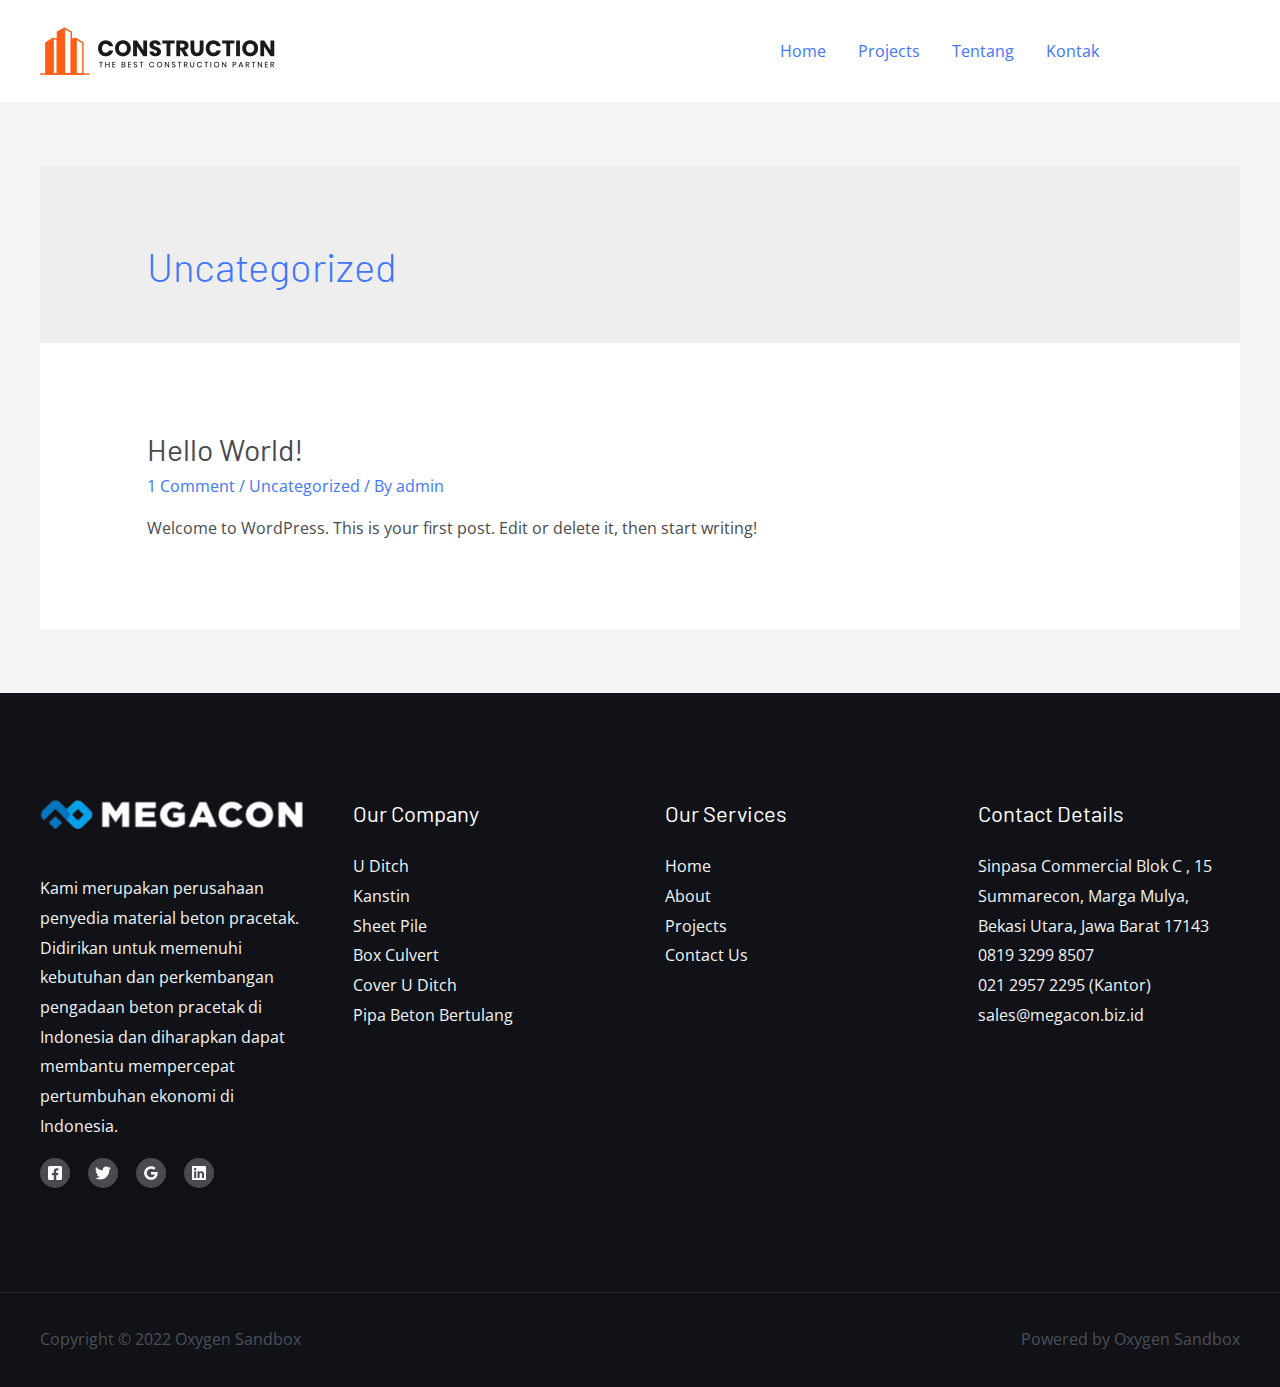
<file: category/uncategorized/index.html>
<!DOCTYPE html>
<html lang="en-US">
<head>
<meta charset="UTF-8">
<meta name="viewport" content="width=device-width, initial-scale=1">
<link rel="profile" href="https://gmpg.org/xfn/11">

    <meta http-equiv="x-dns-prefetch-control" content="on">
    <link rel="dns-prefetch" href="//ajax.googleapis.com">
    <link rel="dns-prefetch" href="//cdnjs.cloudflare.com">
    <title>Uncategorized - Oxygen Sandbox</title>
<meta name="robots" content="noindex, nofollow">
<link rel="dns-prefetch" href="//fonts.googleapis.com">
<link rel="alternate" type="application/rss+xml" title="Oxygen Sandbox &raquo; Feed" href="/feed/">
<link rel="alternate" type="application/rss+xml" title="Oxygen Sandbox &raquo; Comments Feed" href="/comments/feed/">
<link rel="alternate" type="application/rss+xml" title="Oxygen Sandbox &raquo; Uncategorized Category Feed" href="/category/uncategorized/feed/">
        <link rel="icon" href="data:,">
        <link rel="stylesheet" id="astra-theme-css-css" href="/wp-content/themes/astra/assets/css/minified/frontend.min.css?ver=3.9.4" media="all">
<style id="astra-theme-css-inline-css">.ast-no-sidebar .entry-content .alignfull {margin-left: calc( -50vw + 50%);margin-right: calc( -50vw + 50%);max-width: 100vw;width: 100vw;}.ast-no-sidebar .entry-content .alignwide {margin-left: calc(-41vw + 50%);margin-right: calc(-41vw + 50%);max-width: unset;width: unset;}.ast-no-sidebar .entry-content .alignfull .alignfull,.ast-no-sidebar .entry-content .alignfull .alignwide,.ast-no-sidebar .entry-content .alignwide .alignfull,.ast-no-sidebar .entry-content .alignwide .alignwide,.ast-no-sidebar .entry-content .wp-block-column .alignfull,.ast-no-sidebar .entry-content .wp-block-column .alignwide{width: 100%;margin-left: auto;margin-right: auto;}.wp-block-gallery,.blocks-gallery-grid {margin: 0;}.wp-block-separator {max-width: 100px;}.wp-block-separator.is-style-wide,.wp-block-separator.is-style-dots {max-width: none;}.entry-content .has-2-columns .wp-block-column:first-child {padding-right: 10px;}.entry-content .has-2-columns .wp-block-column:last-child {padding-left: 10px;}@media (max-width: 782px) {.entry-content .wp-block-columns .wp-block-column {flex-basis: 100%;}.entry-content .has-2-columns .wp-block-column:first-child {padding-right: 0;}.entry-content .has-2-columns .wp-block-column:last-child {padding-left: 0;}}body .entry-content .wp-block-latest-posts {margin-left: 0;}body .entry-content .wp-block-latest-posts li {list-style: none;}.ast-no-sidebar .ast-container .entry-content .wp-block-latest-posts {margin-left: 0;}.ast-header-break-point .entry-content .alignwide {margin-left: auto;margin-right: auto;}.entry-content .blocks-gallery-item img {margin-bottom: auto;}.wp-block-pullquote {border-top: 4px solid #555d66;border-bottom: 4px solid #555d66;color: #40464d;}:root{--ast-container-default-xlg-padding:6.67em;--ast-container-default-lg-padding:5.67em;--ast-container-default-slg-padding:4.34em;--ast-container-default-md-padding:3.34em;--ast-container-default-sm-padding:6.67em;--ast-container-default-xs-padding:2.4em;--ast-container-default-xxs-padding:1.4em;}html{font-size:100%;}a,.page-title{color:var(--ast-global-color-0);}a:hover,a:focus{color:var(--ast-global-color-1);}body,button,input,select,textarea,.ast-button,.ast-custom-button{font-family:'Open Sans',sans-serif;font-weight:400;font-size:16px;font-size:1rem;}blockquote{color:var(--ast-global-color-3);}p,.entry-content p{margin-bottom:1em;}h1,.entry-content h1,.entry-content h1 a,h2,.entry-content h2,.entry-content h2 a,h3,.entry-content h3,.entry-content h3 a,h4,.entry-content h4,.entry-content h4 a,h5,.entry-content h5,.entry-content h5 a,h6,.entry-content h6,.entry-content h6 a,.site-title,.site-title a{font-family:'Barlow',sans-serif;font-weight:600;text-transform:capitalize;}.site-title{font-size:35px;font-size:2.1875rem;display:none;}.ast-archive-description .ast-archive-title{font-size:40px;font-size:2.5rem;}.site-header .site-description{font-size:15px;font-size:0.9375rem;display:none;}.entry-title{font-size:30px;font-size:1.875rem;}h1,.entry-content h1,.entry-content h1 a{font-size:72px;font-size:4.5rem;font-family:'Barlow',sans-serif;line-height:1;text-transform:capitalize;}h2,.entry-content h2,.entry-content h2 a{font-size:40px;font-size:2.5rem;font-family:'Barlow',sans-serif;line-height:1;text-transform:capitalize;}h3,.entry-content h3,.entry-content h3 a{font-size:32px;font-size:2rem;font-family:'Barlow',sans-serif;line-height:1;text-transform:capitalize;}h4,.entry-content h4,.entry-content h4 a{font-size:24px;font-size:1.5rem;font-family:'Barlow',sans-serif;text-transform:capitalize;}h5,.entry-content h5,.entry-content h5 a{font-size:20px;font-size:1.25rem;font-family:'Barlow',sans-serif;text-transform:capitalize;}h6,.entry-content h6,.entry-content h6 a{font-size:14px;font-size:0.875rem;font-family:'Barlow',sans-serif;text-transform:capitalize;}.ast-single-post .entry-title,.page-title{font-size:30px;font-size:1.875rem;}::selection{background-color:var(--ast-global-color-0);color:#ffffff;}body,h1,.entry-title a,.entry-content h1,.entry-content h1 a,h2,.entry-content h2,.entry-content h2 a,h3,.entry-content h3,.entry-content h3 a,h4,.entry-content h4,.entry-content h4 a,h5,.entry-content h5,.entry-content h5 a,h6,.entry-content h6,.entry-content h6 a{color:var(--ast-global-color-3);}.tagcloud a:hover,.tagcloud a:focus,.tagcloud a.current-item{color:#ffffff;border-color:var(--ast-global-color-0);background-color:var(--ast-global-color-0);}input:focus,input[type="text"]:focus,input[type="email"]:focus,input[type="url"]:focus,input[type="password"]:focus,input[type="reset"]:focus,input[type="search"]:focus,textarea:focus{border-color:var(--ast-global-color-0);}input[type="radio"]:checked,input[type=reset],input[type="checkbox"]:checked,input[type="checkbox"]:hover:checked,input[type="checkbox"]:focus:checked,input[type=range]::-webkit-slider-thumb{border-color:var(--ast-global-color-0);background-color:var(--ast-global-color-0);box-shadow:none;}.site-footer a:hover + .post-count,.site-footer a:focus + .post-count{background:var(--ast-global-color-0);border-color:var(--ast-global-color-0);}.single .nav-links .nav-previous,.single .nav-links .nav-next{color:var(--ast-global-color-0);}.entry-meta,.entry-meta *{line-height:1.45;color:var(--ast-global-color-0);}.entry-meta a:hover,.entry-meta a:hover *,.entry-meta a:focus,.entry-meta a:focus *,.page-links > .page-link,.page-links .page-link:hover,.post-navigation a:hover{color:var(--ast-global-color-1);}#cat option,.secondary .calendar_wrap thead a,.secondary .calendar_wrap thead a:visited{color:var(--ast-global-color-0);}.secondary .calendar_wrap #today,.ast-progress-val span{background:var(--ast-global-color-0);}.secondary a:hover + .post-count,.secondary a:focus + .post-count{background:var(--ast-global-color-0);border-color:var(--ast-global-color-0);}.calendar_wrap #today > a{color:#ffffff;}.page-links .page-link,.single .post-navigation a{color:var(--ast-global-color-0);}.widget-title{font-size:22px;font-size:1.375rem;color:var(--ast-global-color-3);}.site-logo-img img{ transition:all 0.2s linear;}@media (max-width:768px){#ast-desktop-header{display:none;}}@media (min-width:768px){#ast-mobile-header{display:none;}}.wp-block-buttons.aligncenter{justify-content:center;}@media (max-width:782px){.entry-content .wp-block-columns .wp-block-column{margin-left:0px;}}.wp-block-image.aligncenter{margin-left:auto;margin-right:auto;}.wp-block-table.aligncenter{margin-left:auto;margin-right:auto;}@media (max-width:768px){.ast-separate-container #primary,.ast-separate-container #secondary{padding:1.5em 0;}#primary,#secondary{padding:1.5em 0;margin:0;}.ast-left-sidebar #content > .ast-container{display:flex;flex-direction:column-reverse;width:100%;}.ast-separate-container .ast-article-post,.ast-separate-container .ast-article-single{padding:1.5em 2.14em;}.ast-author-box img.avatar{margin:20px 0 0 0;}}@media (min-width:769px){.ast-separate-container.ast-right-sidebar #primary,.ast-separate-container.ast-left-sidebar #primary{border:0;}.search-no-results.ast-separate-container #primary{margin-bottom:4em;}}.elementor-button-wrapper .elementor-button{border-style:solid;text-decoration:none;border-top-width:0;border-right-width:0;border-left-width:0;border-bottom-width:0;}body .elementor-button.elementor-size-sm,body .elementor-button.elementor-size-xs,body .elementor-button.elementor-size-md,body .elementor-button.elementor-size-lg,body .elementor-button.elementor-size-xl,body .elementor-button{border-radius:0px;padding-top:18px;padding-right:32px;padding-bottom:18px;padding-left:32px;}.elementor-button-wrapper .elementor-button{border-color:var(--ast-global-color-0);background-color:var(--ast-global-color-0);}.elementor-button-wrapper .elementor-button:hover,.elementor-button-wrapper .elementor-button:focus{color:var(--ast-global-color-5);background-color:var(--ast-global-color-1);border-color:var(--ast-global-color-1);}.wp-block-button .wp-block-button__link ,.elementor-button-wrapper .elementor-button,.elementor-button-wrapper .elementor-button:visited{color:var(--ast-global-color-5);}.elementor-button-wrapper .elementor-button{font-family:inherit;font-weight:600;line-height:1;text-transform:capitalize;}body .elementor-button.elementor-size-sm,body .elementor-button.elementor-size-xs,body .elementor-button.elementor-size-md,body .elementor-button.elementor-size-lg,body .elementor-button.elementor-size-xl,body .elementor-button{font-size:14px;font-size:0.875rem;}.wp-block-button .wp-block-button__link:hover,.wp-block-button .wp-block-button__link:focus{color:var(--ast-global-color-5);background-color:var(--ast-global-color-1);border-color:var(--ast-global-color-1);}.elementor-widget-heading h1.elementor-heading-title{line-height:1;}.elementor-widget-heading h2.elementor-heading-title{line-height:1;}.elementor-widget-heading h3.elementor-heading-title{line-height:1;}.wp-block-button .wp-block-button__link{border-top-width:0;border-right-width:0;border-left-width:0;border-bottom-width:0;border-color:var(--ast-global-color-0);background-color:var(--ast-global-color-0);color:var(--ast-global-color-5);font-family:inherit;font-weight:600;line-height:1;text-transform:capitalize;font-size:14px;font-size:0.875rem;border-radius:0px;padding-top:18px;padding-right:32px;padding-bottom:18px;padding-left:32px;}.menu-toggle,button,.ast-button,.ast-custom-button,.button,input#submit,input[type="button"],input[type="submit"],input[type="reset"]{border-style:solid;border-top-width:0;border-right-width:0;border-left-width:0;border-bottom-width:0;color:var(--ast-global-color-5);border-color:var(--ast-global-color-0);background-color:var(--ast-global-color-0);border-radius:0px;padding-top:18px;padding-right:32px;padding-bottom:18px;padding-left:32px;font-family:inherit;font-weight:600;font-size:14px;font-size:0.875rem;line-height:1;text-transform:capitalize;}button:focus,.menu-toggle:hover,button:hover,.ast-button:hover,.ast-custom-button:hover .button:hover,.ast-custom-button:hover ,input[type=reset]:hover,input[type=reset]:focus,input#submit:hover,input#submit:focus,input[type="button"]:hover,input[type="button"]:focus,input[type="submit"]:hover,input[type="submit"]:focus{color:var(--ast-global-color-5);background-color:var(--ast-global-color-1);border-color:var(--ast-global-color-1);}@media (min-width:544px){.ast-container{max-width:100%;}}@media (max-width:544px){.ast-separate-container .ast-article-post,.ast-separate-container .ast-article-single,.ast-separate-container .comments-title,.ast-separate-container .ast-archive-description{padding:1.5em 1em;}.ast-separate-container #content .ast-container{padding-left:0.54em;padding-right:0.54em;}.ast-separate-container .ast-comment-list li.depth-1{padding:1.5em 1em;margin-bottom:1.5em;}.ast-separate-container .ast-comment-list .bypostauthor{padding:.5em;}.ast-search-menu-icon.ast-dropdown-active .search-field{width:170px;}}@media (max-width:768px){.ast-mobile-header-stack .main-header-bar .ast-search-menu-icon{display:inline-block;}.ast-header-break-point.ast-header-custom-item-outside .ast-mobile-header-stack .main-header-bar .ast-search-icon{margin:0;}.ast-comment-avatar-wrap img{max-width:2.5em;}.ast-separate-container .ast-comment-list li.depth-1{padding:1.5em 2.14em;}.ast-separate-container .comment-respond{padding:2em 2.14em;}.ast-comment-meta{padding:0 1.8888em 1.3333em;}}body,.ast-separate-container{background-color:var(--ast-global-color-4);;background-image:none;;}.ast-no-sidebar.ast-separate-container .entry-content .alignfull {margin-left: -6.67em;margin-right: -6.67em;width: auto;}@media (max-width: 1200px) {.ast-no-sidebar.ast-separate-container .entry-content .alignfull {margin-left: -2.4em;margin-right: -2.4em;}}@media (max-width: 768px) {.ast-no-sidebar.ast-separate-container .entry-content .alignfull {margin-left: -2.14em;margin-right: -2.14em;}}@media (max-width: 544px) {.ast-no-sidebar.ast-separate-container .entry-content .alignfull {margin-left: -1em;margin-right: -1em;}}.ast-no-sidebar.ast-separate-container .entry-content .alignwide {margin-left: -20px;margin-right: -20px;}.ast-no-sidebar.ast-separate-container .entry-content .wp-block-column .alignfull,.ast-no-sidebar.ast-separate-container .entry-content .wp-block-column .alignwide {margin-left: auto;margin-right: auto;width: 100%;}@media (max-width:768px){.site-title{display:none;}.ast-archive-description .ast-archive-title{font-size:40px;}.site-header .site-description{display:none;}.entry-title{font-size:30px;}h1,.entry-content h1,.entry-content h1 a{font-size:48px;}h2,.entry-content h2,.entry-content h2 a{font-size:32px;}h3,.entry-content h3,.entry-content h3 a{font-size:28px;}h4,.entry-content h4,.entry-content h4 a{font-size:24px;font-size:1.5rem;}h5,.entry-content h5,.entry-content h5 a{font-size:20px;font-size:1.25rem;}h6,.entry-content h6,.entry-content h6 a{font-size:13px;font-size:0.8125rem;}.ast-single-post .entry-title,.page-title{font-size:30px;}}@media (max-width:544px){.site-title{display:none;}.ast-archive-description .ast-archive-title{font-size:40px;}.site-header .site-description{display:none;}.entry-title{font-size:30px;}h1,.entry-content h1,.entry-content h1 a{font-size:36px;}h2,.entry-content h2,.entry-content h2 a{font-size:32px;}h3,.entry-content h3,.entry-content h3 a{font-size:28px;}h4,.entry-content h4,.entry-content h4 a{font-size:22px;font-size:1.375rem;}h5,.entry-content h5,.entry-content h5 a{font-size:18px;font-size:1.125rem;}h6,.entry-content h6,.entry-content h6 a{font-size:12px;font-size:0.75rem;}.ast-single-post .entry-title,.page-title{font-size:30px;}}@media (max-width:768px){html{font-size:91.2%;}}@media (max-width:544px){html{font-size:91.2%;}}@media (min-width:769px){.ast-container{max-width:1240px;}}@font-face {font-family: "Astra";src: url(/wp-content/themes/astra/assets/fonts/astra.woff) format("woff"),url(/wp-content/themes/astra/assets/fonts/astra.ttf) format("truetype"),url(/wp-content/themes/astra/assets/fonts/astra.svg#astra) format("svg");font-weight: normal;font-style: normal;font-display: fallback;}@media (min-width:769px){.main-header-menu .sub-menu .menu-item.ast-left-align-sub-menu:hover > .sub-menu,.main-header-menu .sub-menu .menu-item.ast-left-align-sub-menu.focus > .sub-menu{margin-left:-2px;}}.footer-widget-area[data-section^="section-fb-html-"] .ast-builder-html-element{text-align:center;}.astra-icon-down_arrow::after {content: "\e900";font-family: Astra;}.astra-icon-close::after {content: "\e5cd";font-family: Astra;}.astra-icon-drag_handle::after {content: "\e25d";font-family: Astra;}.astra-icon-format_align_justify::after {content: "\e235";font-family: Astra;}.astra-icon-menu::after {content: "\e5d2";font-family: Astra;}.astra-icon-reorder::after {content: "\e8fe";font-family: Astra;}.astra-icon-search::after {content: "\e8b6";font-family: Astra;}.astra-icon-zoom_in::after {content: "\e56b";font-family: Astra;}.astra-icon-check-circle::after {content: "\e901";font-family: Astra;}.astra-icon-shopping-cart::after {content: "\f07a";font-family: Astra;}.astra-icon-shopping-bag::after {content: "\f290";font-family: Astra;}.astra-icon-shopping-basket::after {content: "\f291";font-family: Astra;}.astra-icon-circle-o::after {content: "\e903";font-family: Astra;}.astra-icon-certificate::after {content: "\e902";font-family: Astra;}blockquote {padding: 1.2em;}:root .has-ast-global-color-0-color{color:var(--ast-global-color-0);}:root .has-ast-global-color-0-background-color{background-color:var(--ast-global-color-0);}:root .wp-block-button .has-ast-global-color-0-color{color:var(--ast-global-color-0);}:root .wp-block-button .has-ast-global-color-0-background-color{background-color:var(--ast-global-color-0);}:root .has-ast-global-color-1-color{color:var(--ast-global-color-1);}:root .has-ast-global-color-1-background-color{background-color:var(--ast-global-color-1);}:root .wp-block-button .has-ast-global-color-1-color{color:var(--ast-global-color-1);}:root .wp-block-button .has-ast-global-color-1-background-color{background-color:var(--ast-global-color-1);}:root .has-ast-global-color-2-color{color:var(--ast-global-color-2);}:root .has-ast-global-color-2-background-color{background-color:var(--ast-global-color-2);}:root .wp-block-button .has-ast-global-color-2-color{color:var(--ast-global-color-2);}:root .wp-block-button .has-ast-global-color-2-background-color{background-color:var(--ast-global-color-2);}:root .has-ast-global-color-3-color{color:var(--ast-global-color-3);}:root .has-ast-global-color-3-background-color{background-color:var(--ast-global-color-3);}:root .wp-block-button .has-ast-global-color-3-color{color:var(--ast-global-color-3);}:root .wp-block-button .has-ast-global-color-3-background-color{background-color:var(--ast-global-color-3);}:root .has-ast-global-color-4-color{color:var(--ast-global-color-4);}:root .has-ast-global-color-4-background-color{background-color:var(--ast-global-color-4);}:root .wp-block-button .has-ast-global-color-4-color{color:var(--ast-global-color-4);}:root .wp-block-button .has-ast-global-color-4-background-color{background-color:var(--ast-global-color-4);}:root .has-ast-global-color-5-color{color:var(--ast-global-color-5);}:root .has-ast-global-color-5-background-color{background-color:var(--ast-global-color-5);}:root .wp-block-button .has-ast-global-color-5-color{color:var(--ast-global-color-5);}:root .wp-block-button .has-ast-global-color-5-background-color{background-color:var(--ast-global-color-5);}:root .has-ast-global-color-6-color{color:var(--ast-global-color-6);}:root .has-ast-global-color-6-background-color{background-color:var(--ast-global-color-6);}:root .wp-block-button .has-ast-global-color-6-color{color:var(--ast-global-color-6);}:root .wp-block-button .has-ast-global-color-6-background-color{background-color:var(--ast-global-color-6);}:root .has-ast-global-color-7-color{color:var(--ast-global-color-7);}:root .has-ast-global-color-7-background-color{background-color:var(--ast-global-color-7);}:root .wp-block-button .has-ast-global-color-7-color{color:var(--ast-global-color-7);}:root .wp-block-button .has-ast-global-color-7-background-color{background-color:var(--ast-global-color-7);}:root .has-ast-global-color-8-color{color:var(--ast-global-color-8);}:root .has-ast-global-color-8-background-color{background-color:var(--ast-global-color-8);}:root .wp-block-button .has-ast-global-color-8-color{color:var(--ast-global-color-8);}:root .wp-block-button .has-ast-global-color-8-background-color{background-color:var(--ast-global-color-8);}:root{--ast-global-color-0:#4175FC;--ast-global-color-1:#084AF3;--ast-global-color-2:#101218;--ast-global-color-3:#494B51;--ast-global-color-4:#F3F5F5;--ast-global-color-5:#FFFFFF;--ast-global-color-6:#000000;--ast-global-color-7:#4B4F58;--ast-global-color-8:#F6F7F8;}:root {--ast-border-color : #dddddd;}.ast-breadcrumbs .trail-browse,.ast-breadcrumbs .trail-items,.ast-breadcrumbs .trail-items li{display:inline-block;margin:0;padding:0;border:none;background:inherit;text-indent:0;}.ast-breadcrumbs .trail-browse{font-size:inherit;font-style:inherit;font-weight:inherit;color:inherit;}.ast-breadcrumbs .trail-items{list-style:none;}.trail-items li::after{padding:0 0.3em;content:"\00bb";}.trail-items li:last-of-type::after{display:none;}h1,.entry-content h1,h2,.entry-content h2,h3,.entry-content h3,h4,.entry-content h4,h5,.entry-content h5,h6,.entry-content h6{color:var(--ast-global-color-2);}@media (max-width:768px){.ast-builder-grid-row-container.ast-builder-grid-row-tablet-3-firstrow .ast-builder-grid-row > *:first-child,.ast-builder-grid-row-container.ast-builder-grid-row-tablet-3-lastrow .ast-builder-grid-row > *:last-child{grid-column:1 / -1;}}@media (max-width:544px){.ast-builder-grid-row-container.ast-builder-grid-row-mobile-3-firstrow .ast-builder-grid-row > *:first-child,.ast-builder-grid-row-container.ast-builder-grid-row-mobile-3-lastrow .ast-builder-grid-row > *:last-child{grid-column:1 / -1;}}.ast-builder-layout-element[data-section="title_tagline"]{display:flex;}@media (max-width:768px){.ast-header-break-point .ast-builder-layout-element[data-section="title_tagline"]{display:flex;}}@media (max-width:544px){.ast-header-break-point .ast-builder-layout-element[data-section="title_tagline"]{display:flex;}}.ast-builder-menu-1{font-family:inherit;font-weight:inherit;}.ast-builder-menu-1 .sub-menu,.ast-builder-menu-1 .inline-on-mobile .sub-menu{border-top-width:1px;border-bottom-width:1px;border-right-width:1px;border-left-width:1px;border-color:#eaeaea;border-style:solid;border-radius:0px;}.ast-builder-menu-1 .main-header-menu > .menu-item > .sub-menu,.ast-builder-menu-1 .main-header-menu > .menu-item > .astra-full-megamenu-wrapper{margin-top:0px;}.ast-desktop .ast-builder-menu-1 .main-header-menu > .menu-item > .sub-menu:before,.ast-desktop .ast-builder-menu-1 .main-header-menu > .menu-item > .astra-full-megamenu-wrapper:before{height:calc( 0px + 5px );}.ast-desktop .ast-builder-menu-1 .menu-item .sub-menu .menu-link{border-style:none;}@media (max-width:768px){.ast-header-break-point .ast-builder-menu-1 .menu-item.menu-item-has-children > .ast-menu-toggle{top:0;}.ast-builder-menu-1 .menu-item-has-children > .menu-link:after{content:unset;}.ast-builder-menu-1 .main-header-menu > .menu-item > .sub-menu,.ast-builder-menu-1 .main-header-menu > .menu-item > .astra-full-megamenu-wrapper{margin-top:0;}}@media (max-width:544px){.ast-header-break-point .ast-builder-menu-1 .menu-item.menu-item-has-children > .ast-menu-toggle{top:0;}.ast-builder-menu-1 .main-header-menu > .menu-item > .sub-menu,.ast-builder-menu-1 .main-header-menu > .menu-item > .astra-full-megamenu-wrapper{margin-top:0;}}.ast-builder-menu-1{display:flex;}@media (max-width:768px){.ast-header-break-point .ast-builder-menu-1{display:flex;}}@media (max-width:544px){.ast-header-break-point .ast-builder-menu-1{display:flex;}}.ast-builder-social-element:hover {color: #0274be;}.ast-social-stack-desktop .ast-builder-social-element,.ast-social-stack-tablet .ast-builder-social-element,.ast-social-stack-mobile .ast-builder-social-element {margin-top: 6px;margin-bottom: 6px;}.ast-social-color-type-official .ast-builder-social-element,.ast-social-color-type-official .social-item-label {color: var(--color);background-color: var(--background-color);}.header-social-inner-wrap.ast-social-color-type-official .ast-builder-social-element svg,.footer-social-inner-wrap.ast-social-color-type-official .ast-builder-social-element svg {fill: currentColor;}.social-show-label-true .ast-builder-social-element {width: auto;padding: 0 0.4em;}[data-section^="section-fb-social-icons-"] .footer-social-inner-wrap {text-align: center;}.ast-footer-social-wrap {width: 100%;}.ast-footer-social-wrap .ast-builder-social-element:first-child {margin-left: 0;}.ast-footer-social-wrap .ast-builder-social-element:last-child {margin-right: 0;}.ast-header-social-wrap .ast-builder-social-element:first-child {margin-left: 0;}.ast-header-social-wrap .ast-builder-social-element:last-child {margin-right: 0;}.ast-builder-social-element {line-height: 1;color: #3a3a3a;background: transparent;vertical-align: middle;transition: all 0.01s;margin-left: 6px;margin-right: 6px;justify-content: center;align-items: center;}.ast-builder-social-element {line-height: 1;color: #3a3a3a;background: transparent;vertical-align: middle;transition: all 0.01s;margin-left: 6px;margin-right: 6px;justify-content: center;align-items: center;}.ast-builder-social-element .social-item-label {padding-left: 6px;}.ast-header-social-1-wrap .ast-builder-social-element{margin-left:15px;margin-right:15px;}.ast-header-social-1-wrap .ast-builder-social-element svg{width:15px;height:15px;}.ast-header-social-1-wrap .ast-social-color-type-custom svg{fill:var(--ast-global-color-5);}.ast-header-social-1-wrap .ast-social-color-type-custom .ast-builder-social-element:hover{color:var(--ast-global-color-4);}.ast-header-social-1-wrap .ast-social-color-type-custom .ast-builder-social-element:hover svg{fill:var(--ast-global-color-4);}.ast-header-social-1-wrap .ast-social-color-type-custom .social-item-label{color:var(--ast-global-color-5);}.ast-header-social-1-wrap .ast-builder-social-element:hover .social-item-label{color:var(--ast-global-color-4);}.ast-builder-layout-element[data-section="section-hb-social-icons-1"]{display:flex;}@media (max-width:768px){.ast-header-break-point .ast-builder-layout-element[data-section="section-hb-social-icons-1"]{display:flex;}}@media (max-width:544px){.ast-header-break-point .ast-builder-layout-element[data-section="section-hb-social-icons-1"]{display:flex;}}.site-below-footer-wrap{padding-top:20px;padding-bottom:20px;}.site-below-footer-wrap[data-section="section-below-footer-builder"]{background-color:;;background-image:none;;min-height:80px;border-style:solid;border-width:0px;border-top-width:1px;border-top-color:rgba(124,125,127,0.24);}.site-below-footer-wrap[data-section="section-below-footer-builder"] .ast-builder-grid-row{max-width:1200px;margin-left:auto;margin-right:auto;}.site-below-footer-wrap[data-section="section-below-footer-builder"] .ast-builder-grid-row,.site-below-footer-wrap[data-section="section-below-footer-builder"] .site-footer-section{align-items:flex-start;}.site-below-footer-wrap[data-section="section-below-footer-builder"].ast-footer-row-inline .site-footer-section{display:flex;margin-bottom:0;}.ast-builder-grid-row-2-equal .ast-builder-grid-row{grid-template-columns:repeat( 2,1fr );}@media (max-width:768px){.site-below-footer-wrap[data-section="section-below-footer-builder"].ast-footer-row-tablet-inline .site-footer-section{display:flex;margin-bottom:0;}.site-below-footer-wrap[data-section="section-below-footer-builder"].ast-footer-row-tablet-stack .site-footer-section{display:block;margin-bottom:10px;}.ast-builder-grid-row-container.ast-builder-grid-row-tablet-2-equal .ast-builder-grid-row{grid-template-columns:repeat( 2,1fr );}}@media (max-width:544px){.site-below-footer-wrap[data-section="section-below-footer-builder"].ast-footer-row-mobile-inline .site-footer-section{display:flex;margin-bottom:0;}.site-below-footer-wrap[data-section="section-below-footer-builder"].ast-footer-row-mobile-stack .site-footer-section{display:block;margin-bottom:10px;}.ast-builder-grid-row-container.ast-builder-grid-row-mobile-full .ast-builder-grid-row{grid-template-columns:1fr;}}.site-below-footer-wrap[data-section="section-below-footer-builder"]{padding-top:32px;padding-bottom:32px;padding-left:30px;padding-right:30px;}@media (max-width:768px){.site-below-footer-wrap[data-section="section-below-footer-builder"]{padding-top:40px;padding-bottom:40px;padding-left:40px;padding-right:40px;}}.site-below-footer-wrap[data-section="section-below-footer-builder"]{display:grid;}@media (max-width:768px){.ast-header-break-point .site-below-footer-wrap[data-section="section-below-footer-builder"]{display:grid;}}@media (max-width:544px){.ast-header-break-point .site-below-footer-wrap[data-section="section-below-footer-builder"]{display:grid;}}.ast-builder-html-element img.alignnone{display:inline-block;}.ast-builder-html-element p:first-child{margin-top:0;}.ast-builder-html-element p:last-child{margin-bottom:0;}.ast-header-break-point .main-header-bar .ast-builder-html-element{line-height:1.85714285714286;}.footer-widget-area[data-section="section-fb-html-1"] .ast-builder-html-element{color:var(--ast-global-color-7);}.footer-widget-area[data-section="section-fb-html-1"]{display:block;}@media (max-width:768px){.ast-header-break-point .footer-widget-area[data-section="section-fb-html-1"]{display:block;}}@media (max-width:544px){.ast-header-break-point .footer-widget-area[data-section="section-fb-html-1"]{display:block;}}.footer-widget-area[data-section="section-fb-html-1"] .ast-builder-html-element{text-align:right;}@media (max-width:768px){.footer-widget-area[data-section="section-fb-html-1"] .ast-builder-html-element{text-align:center;}}@media (max-width:544px){.footer-widget-area[data-section="section-fb-html-1"] .ast-builder-html-element{text-align:center;}}.ast-footer-copyright{text-align:left;}.ast-footer-copyright {color:var(--ast-global-color-7);}@media (max-width:768px){.ast-footer-copyright{text-align:center;}}@media (max-width:544px){.ast-footer-copyright{text-align:center;}}.ast-footer-copyright.ast-builder-layout-element{display:flex;}@media (max-width:768px){.ast-header-break-point .ast-footer-copyright.ast-builder-layout-element{display:flex;}}@media (max-width:544px){.ast-header-break-point .ast-footer-copyright.ast-builder-layout-element{display:flex;}}.ast-builder-social-element:hover {color: #0274be;}.ast-social-stack-desktop .ast-builder-social-element,.ast-social-stack-tablet .ast-builder-social-element,.ast-social-stack-mobile .ast-builder-social-element {margin-top: 6px;margin-bottom: 6px;}.ast-social-color-type-official .ast-builder-social-element,.ast-social-color-type-official .social-item-label {color: var(--color);background-color: var(--background-color);}.header-social-inner-wrap.ast-social-color-type-official .ast-builder-social-element svg,.footer-social-inner-wrap.ast-social-color-type-official .ast-builder-social-element svg {fill: currentColor;}.social-show-label-true .ast-builder-social-element {width: auto;padding: 0 0.4em;}[data-section^="section-fb-social-icons-"] .footer-social-inner-wrap {text-align: center;}.ast-footer-social-wrap {width: 100%;}.ast-footer-social-wrap .ast-builder-social-element:first-child {margin-left: 0;}.ast-footer-social-wrap .ast-builder-social-element:last-child {margin-right: 0;}.ast-header-social-wrap .ast-builder-social-element:first-child {margin-left: 0;}.ast-header-social-wrap .ast-builder-social-element:last-child {margin-right: 0;}.ast-builder-social-element {line-height: 1;color: #3a3a3a;background: transparent;vertical-align: middle;transition: all 0.01s;margin-left: 6px;margin-right: 6px;justify-content: center;align-items: center;}.ast-builder-social-element {line-height: 1;color: #3a3a3a;background: transparent;vertical-align: middle;transition: all 0.01s;margin-left: 6px;margin-right: 6px;justify-content: center;align-items: center;}.ast-builder-social-element .social-item-label {padding-left: 6px;}.ast-footer-social-1-wrap .ast-builder-social-element{margin-left:9px;margin-right:9px;padding:7px;border-radius:50px;background:var(--ast-global-color-3);}.ast-footer-social-1-wrap .ast-builder-social-element svg{width:16px;height:16px;}.ast-footer-social-1-wrap .ast-social-icon-image-wrap{margin:7px;}.ast-footer-social-1-wrap .ast-social-color-type-custom svg{fill:var(--ast-global-color-5);}.ast-footer-social-1-wrap .ast-social-color-type-custom .ast-builder-social-element:hover{color:var(--ast-global-color-5);background:var(--ast-global-color-0);}.ast-footer-social-1-wrap .ast-social-color-type-custom .ast-builder-social-element:hover svg{fill:var(--ast-global-color-5);}.ast-footer-social-1-wrap .ast-social-color-type-custom .social-item-label{color:var(--ast-global-color-5);}.ast-footer-social-1-wrap .ast-builder-social-element:hover .social-item-label{color:var(--ast-global-color-5);}[data-section="section-fb-social-icons-1"] .footer-social-inner-wrap{text-align:left;}@media (max-width:768px){.ast-footer-social-1-wrap{margin-bottom:20px;}[data-section="section-fb-social-icons-1"] .footer-social-inner-wrap{text-align:left;}}@media (max-width:544px){.ast-footer-social-1-wrap{margin-bottom:10px;}[data-section="section-fb-social-icons-1"] .footer-social-inner-wrap{text-align:left;}}.ast-builder-layout-element[data-section="section-fb-social-icons-1"]{display:flex;}@media (max-width:768px){.ast-header-break-point .ast-builder-layout-element[data-section="section-fb-social-icons-1"]{display:flex;}}@media (max-width:544px){.ast-header-break-point .ast-builder-layout-element[data-section="section-fb-social-icons-1"]{display:flex;}}.site-footer{background-color:var(--ast-global-color-2);;background-image:none;;}.site-primary-footer-wrap{padding-top:45px;padding-bottom:45px;}.site-primary-footer-wrap[data-section="section-primary-footer-builder"]{background-color:;;background-image:none;;}.site-primary-footer-wrap[data-section="section-primary-footer-builder"] .ast-builder-grid-row{max-width:1200px;margin-left:auto;margin-right:auto;}.site-primary-footer-wrap[data-section="section-primary-footer-builder"] .ast-builder-grid-row,.site-primary-footer-wrap[data-section="section-primary-footer-builder"] .site-footer-section{align-items:flex-start;}.site-primary-footer-wrap[data-section="section-primary-footer-builder"].ast-footer-row-inline .site-footer-section{display:flex;margin-bottom:0;}.ast-builder-grid-row-4-equal .ast-builder-grid-row{grid-template-columns:repeat( 4,1fr );}@media (max-width:768px){.site-primary-footer-wrap[data-section="section-primary-footer-builder"].ast-footer-row-tablet-inline .site-footer-section{display:flex;margin-bottom:0;}.site-primary-footer-wrap[data-section="section-primary-footer-builder"].ast-footer-row-tablet-stack .site-footer-section{display:block;margin-bottom:10px;}.ast-builder-grid-row-container.ast-builder-grid-row-tablet-2-equal .ast-builder-grid-row{grid-template-columns:repeat( 2,1fr );}}@media (max-width:544px){.site-primary-footer-wrap[data-section="section-primary-footer-builder"].ast-footer-row-mobile-inline .site-footer-section{display:flex;margin-bottom:0;}.site-primary-footer-wrap[data-section="section-primary-footer-builder"].ast-footer-row-mobile-stack .site-footer-section{display:block;margin-bottom:10px;}.ast-builder-grid-row-container.ast-builder-grid-row-mobile-full .ast-builder-grid-row{grid-template-columns:1fr;}}.site-primary-footer-wrap[data-section="section-primary-footer-builder"]{padding-top:104px;padding-bottom:104px;padding-left:30px;padding-right:30px;}@media (max-width:768px){.site-primary-footer-wrap[data-section="section-primary-footer-builder"]{padding-top:80px;padding-bottom:80px;padding-left:40px;padding-right:40px;}}@media (max-width:544px){.site-primary-footer-wrap[data-section="section-primary-footer-builder"]{padding-top:64px;padding-bottom:64px;padding-left:24px;padding-right:24px;}}.site-primary-footer-wrap[data-section="section-primary-footer-builder"]{display:grid;}@media (max-width:768px){.ast-header-break-point .site-primary-footer-wrap[data-section="section-primary-footer-builder"]{display:grid;}}@media (max-width:544px){.ast-header-break-point .site-primary-footer-wrap[data-section="section-primary-footer-builder"]{display:grid;}}.footer-widget-area[data-section="sidebar-widgets-footer-widget-1"] .footer-widget-area-inner{text-align:left;}@media (max-width:768px){.footer-widget-area[data-section="sidebar-widgets-footer-widget-1"] .footer-widget-area-inner{text-align:left;}}@media (max-width:544px){.footer-widget-area[data-section="sidebar-widgets-footer-widget-1"] .footer-widget-area-inner{text-align:left;}}.footer-widget-area[data-section="sidebar-widgets-footer-widget-1"] .footer-widget-area-inner{color:var(--ast-global-color-4);}.footer-widget-area[data-section="sidebar-widgets-footer-widget-1"] .widget-title{color:var(--ast-global-color-5);}.footer-widget-area[data-section="sidebar-widgets-footer-widget-1"]{display:block;}@media (max-width:768px){.ast-header-break-point .footer-widget-area[data-section="sidebar-widgets-footer-widget-1"]{display:block;}}@media (max-width:544px){.ast-header-break-point .footer-widget-area[data-section="sidebar-widgets-footer-widget-1"]{display:block;}}.footer-widget-area[data-section="sidebar-widgets-footer-widget-2"] .footer-widget-area-inner a{color:var(--ast-global-color-4);}.footer-widget-area[data-section="sidebar-widgets-footer-widget-2"] .footer-widget-area-inner a:hover{color:var(--ast-global-color-5);}.footer-widget-area[data-section="sidebar-widgets-footer-widget-2"] .widget-title{color:var(--ast-global-color-5);}.footer-widget-area[data-section="sidebar-widgets-footer-widget-2"]{display:block;}@media (max-width:768px){.ast-header-break-point .footer-widget-area[data-section="sidebar-widgets-footer-widget-2"]{display:block;}}@media (max-width:544px){.ast-header-break-point .footer-widget-area[data-section="sidebar-widgets-footer-widget-2"]{display:block;}}.footer-widget-area[data-section="sidebar-widgets-footer-widget-3"] .footer-widget-area-inner a{color:var(--ast-global-color-4);}.footer-widget-area[data-section="sidebar-widgets-footer-widget-3"] .footer-widget-area-inner a:hover{color:var(--ast-global-color-5);}.footer-widget-area[data-section="sidebar-widgets-footer-widget-3"] .widget-title{color:var(--ast-global-color-5);}.footer-widget-area[data-section="sidebar-widgets-footer-widget-3"]{display:block;}@media (max-width:768px){.ast-header-break-point .footer-widget-area[data-section="sidebar-widgets-footer-widget-3"]{display:block;}}@media (max-width:544px){.ast-header-break-point .footer-widget-area[data-section="sidebar-widgets-footer-widget-3"]{display:block;}}.footer-widget-area[data-section="sidebar-widgets-footer-widget-4"] .footer-widget-area-inner a{color:var(--ast-global-color-4);}.footer-widget-area[data-section="sidebar-widgets-footer-widget-4"] .footer-widget-area-inner a:hover{color:var(--ast-global-color-5);}.footer-widget-area[data-section="sidebar-widgets-footer-widget-4"] .widget-title{color:var(--ast-global-color-5);}.footer-widget-area[data-section="sidebar-widgets-footer-widget-4"]{display:block;}@media (max-width:768px){.ast-header-break-point .footer-widget-area[data-section="sidebar-widgets-footer-widget-4"]{display:block;}}@media (max-width:544px){.ast-header-break-point .footer-widget-area[data-section="sidebar-widgets-footer-widget-4"]{display:block;}}.footer-widget-area[data-section="sidebar-widgets-footer-widget-2"] .footer-widget-area-inner{text-align:left;}@media (max-width:768px){.footer-widget-area[data-section="sidebar-widgets-footer-widget-2"] .footer-widget-area-inner{text-align:left;}}@media (max-width:544px){.footer-widget-area[data-section="sidebar-widgets-footer-widget-2"] .footer-widget-area-inner{text-align:left;}}.footer-widget-area[data-section="sidebar-widgets-footer-widget-1"] .footer-widget-area-inner{color:var(--ast-global-color-4);}.footer-widget-area[data-section="sidebar-widgets-footer-widget-1"] .widget-title{color:var(--ast-global-color-5);}.footer-widget-area[data-section="sidebar-widgets-footer-widget-1"]{display:block;}@media (max-width:768px){.ast-header-break-point .footer-widget-area[data-section="sidebar-widgets-footer-widget-1"]{display:block;}}@media (max-width:544px){.ast-header-break-point .footer-widget-area[data-section="sidebar-widgets-footer-widget-1"]{display:block;}}.footer-widget-area[data-section="sidebar-widgets-footer-widget-2"] .footer-widget-area-inner a{color:var(--ast-global-color-4);}.footer-widget-area[data-section="sidebar-widgets-footer-widget-2"] .footer-widget-area-inner a:hover{color:var(--ast-global-color-5);}.footer-widget-area[data-section="sidebar-widgets-footer-widget-2"] .widget-title{color:var(--ast-global-color-5);}.footer-widget-area[data-section="sidebar-widgets-footer-widget-2"]{display:block;}@media (max-width:768px){.ast-header-break-point .footer-widget-area[data-section="sidebar-widgets-footer-widget-2"]{display:block;}}@media (max-width:544px){.ast-header-break-point .footer-widget-area[data-section="sidebar-widgets-footer-widget-2"]{display:block;}}.footer-widget-area[data-section="sidebar-widgets-footer-widget-3"] .footer-widget-area-inner a{color:var(--ast-global-color-4);}.footer-widget-area[data-section="sidebar-widgets-footer-widget-3"] .footer-widget-area-inner a:hover{color:var(--ast-global-color-5);}.footer-widget-area[data-section="sidebar-widgets-footer-widget-3"] .widget-title{color:var(--ast-global-color-5);}.footer-widget-area[data-section="sidebar-widgets-footer-widget-3"]{display:block;}@media (max-width:768px){.ast-header-break-point .footer-widget-area[data-section="sidebar-widgets-footer-widget-3"]{display:block;}}@media (max-width:544px){.ast-header-break-point .footer-widget-area[data-section="sidebar-widgets-footer-widget-3"]{display:block;}}.footer-widget-area[data-section="sidebar-widgets-footer-widget-4"] .footer-widget-area-inner a{color:var(--ast-global-color-4);}.footer-widget-area[data-section="sidebar-widgets-footer-widget-4"] .footer-widget-area-inner a:hover{color:var(--ast-global-color-5);}.footer-widget-area[data-section="sidebar-widgets-footer-widget-4"] .widget-title{color:var(--ast-global-color-5);}.footer-widget-area[data-section="sidebar-widgets-footer-widget-4"]{display:block;}@media (max-width:768px){.ast-header-break-point .footer-widget-area[data-section="sidebar-widgets-footer-widget-4"]{display:block;}}@media (max-width:544px){.ast-header-break-point .footer-widget-area[data-section="sidebar-widgets-footer-widget-4"]{display:block;}}.footer-widget-area[data-section="sidebar-widgets-footer-widget-3"] .footer-widget-area-inner{text-align:left;}@media (max-width:768px){.footer-widget-area[data-section="sidebar-widgets-footer-widget-3"] .footer-widget-area-inner{text-align:left;}}@media (max-width:544px){.footer-widget-area[data-section="sidebar-widgets-footer-widget-3"] .footer-widget-area-inner{text-align:left;}}.footer-widget-area[data-section="sidebar-widgets-footer-widget-1"] .footer-widget-area-inner{color:var(--ast-global-color-4);}.footer-widget-area[data-section="sidebar-widgets-footer-widget-1"] .widget-title{color:var(--ast-global-color-5);}.footer-widget-area[data-section="sidebar-widgets-footer-widget-1"]{display:block;}@media (max-width:768px){.ast-header-break-point .footer-widget-area[data-section="sidebar-widgets-footer-widget-1"]{display:block;}}@media (max-width:544px){.ast-header-break-point .footer-widget-area[data-section="sidebar-widgets-footer-widget-1"]{display:block;}}.footer-widget-area[data-section="sidebar-widgets-footer-widget-2"] .footer-widget-area-inner a{color:var(--ast-global-color-4);}.footer-widget-area[data-section="sidebar-widgets-footer-widget-2"] .footer-widget-area-inner a:hover{color:var(--ast-global-color-5);}.footer-widget-area[data-section="sidebar-widgets-footer-widget-2"] .widget-title{color:var(--ast-global-color-5);}.footer-widget-area[data-section="sidebar-widgets-footer-widget-2"]{display:block;}@media (max-width:768px){.ast-header-break-point .footer-widget-area[data-section="sidebar-widgets-footer-widget-2"]{display:block;}}@media (max-width:544px){.ast-header-break-point .footer-widget-area[data-section="sidebar-widgets-footer-widget-2"]{display:block;}}.footer-widget-area[data-section="sidebar-widgets-footer-widget-3"] .footer-widget-area-inner a{color:var(--ast-global-color-4);}.footer-widget-area[data-section="sidebar-widgets-footer-widget-3"] .footer-widget-area-inner a:hover{color:var(--ast-global-color-5);}.footer-widget-area[data-section="sidebar-widgets-footer-widget-3"] .widget-title{color:var(--ast-global-color-5);}.footer-widget-area[data-section="sidebar-widgets-footer-widget-3"]{display:block;}@media (max-width:768px){.ast-header-break-point .footer-widget-area[data-section="sidebar-widgets-footer-widget-3"]{display:block;}}@media (max-width:544px){.ast-header-break-point .footer-widget-area[data-section="sidebar-widgets-footer-widget-3"]{display:block;}}.footer-widget-area[data-section="sidebar-widgets-footer-widget-4"] .footer-widget-area-inner a{color:var(--ast-global-color-4);}.footer-widget-area[data-section="sidebar-widgets-footer-widget-4"] .footer-widget-area-inner a:hover{color:var(--ast-global-color-5);}.footer-widget-area[data-section="sidebar-widgets-footer-widget-4"] .widget-title{color:var(--ast-global-color-5);}.footer-widget-area[data-section="sidebar-widgets-footer-widget-4"]{display:block;}@media (max-width:768px){.ast-header-break-point .footer-widget-area[data-section="sidebar-widgets-footer-widget-4"]{display:block;}}@media (max-width:544px){.ast-header-break-point .footer-widget-area[data-section="sidebar-widgets-footer-widget-4"]{display:block;}}.footer-widget-area[data-section="sidebar-widgets-footer-widget-4"] .footer-widget-area-inner{text-align:left;}@media (max-width:768px){.footer-widget-area[data-section="sidebar-widgets-footer-widget-4"] .footer-widget-area-inner{text-align:left;}}@media (max-width:544px){.footer-widget-area[data-section="sidebar-widgets-footer-widget-4"] .footer-widget-area-inner{text-align:left;}}.footer-widget-area[data-section="sidebar-widgets-footer-widget-1"] .footer-widget-area-inner{color:var(--ast-global-color-4);}.footer-widget-area[data-section="sidebar-widgets-footer-widget-1"] .widget-title{color:var(--ast-global-color-5);}.footer-widget-area[data-section="sidebar-widgets-footer-widget-1"]{display:block;}@media (max-width:768px){.ast-header-break-point .footer-widget-area[data-section="sidebar-widgets-footer-widget-1"]{display:block;}}@media (max-width:544px){.ast-header-break-point .footer-widget-area[data-section="sidebar-widgets-footer-widget-1"]{display:block;}}.footer-widget-area[data-section="sidebar-widgets-footer-widget-2"] .footer-widget-area-inner a{color:var(--ast-global-color-4);}.footer-widget-area[data-section="sidebar-widgets-footer-widget-2"] .footer-widget-area-inner a:hover{color:var(--ast-global-color-5);}.footer-widget-area[data-section="sidebar-widgets-footer-widget-2"] .widget-title{color:var(--ast-global-color-5);}.footer-widget-area[data-section="sidebar-widgets-footer-widget-2"]{display:block;}@media (max-width:768px){.ast-header-break-point .footer-widget-area[data-section="sidebar-widgets-footer-widget-2"]{display:block;}}@media (max-width:544px){.ast-header-break-point .footer-widget-area[data-section="sidebar-widgets-footer-widget-2"]{display:block;}}.footer-widget-area[data-section="sidebar-widgets-footer-widget-3"] .footer-widget-area-inner a{color:var(--ast-global-color-4);}.footer-widget-area[data-section="sidebar-widgets-footer-widget-3"] .footer-widget-area-inner a:hover{color:var(--ast-global-color-5);}.footer-widget-area[data-section="sidebar-widgets-footer-widget-3"] .widget-title{color:var(--ast-global-color-5);}.footer-widget-area[data-section="sidebar-widgets-footer-widget-3"]{display:block;}@media (max-width:768px){.ast-header-break-point .footer-widget-area[data-section="sidebar-widgets-footer-widget-3"]{display:block;}}@media (max-width:544px){.ast-header-break-point .footer-widget-area[data-section="sidebar-widgets-footer-widget-3"]{display:block;}}.footer-widget-area[data-section="sidebar-widgets-footer-widget-4"] .footer-widget-area-inner a{color:var(--ast-global-color-4);}.footer-widget-area[data-section="sidebar-widgets-footer-widget-4"] .footer-widget-area-inner a:hover{color:var(--ast-global-color-5);}.footer-widget-area[data-section="sidebar-widgets-footer-widget-4"] .widget-title{color:var(--ast-global-color-5);}.footer-widget-area[data-section="sidebar-widgets-footer-widget-4"]{display:block;}@media (max-width:768px){.ast-header-break-point .footer-widget-area[data-section="sidebar-widgets-footer-widget-4"]{display:block;}}@media (max-width:544px){.ast-header-break-point .footer-widget-area[data-section="sidebar-widgets-footer-widget-4"]{display:block;}}.elementor-template-full-width .ast-container{display:block;}@media (max-width:544px){.elementor-element .elementor-wc-products .woocommerce[class*="columns-"] ul.products li.product{width:auto;margin:0;}.elementor-element .woocommerce .woocommerce-result-count{float:none;}}.ast-header-break-point .main-header-bar{border-bottom-width:0px;border-bottom-color:#f2f2f2;}@media (min-width:769px){.main-header-bar{border-bottom-width:0px;border-bottom-color:#f2f2f2;}}.ast-flex{-webkit-align-content:center;-ms-flex-line-pack:center;align-content:center;-webkit-box-align:center;-webkit-align-items:center;-moz-box-align:center;-ms-flex-align:center;align-items:center;}.main-header-bar{padding:1em 0;}.ast-site-identity{padding:0;}.header-main-layout-1 .ast-flex.main-header-container, .header-main-layout-3 .ast-flex.main-header-container{-webkit-align-content:center;-ms-flex-line-pack:center;align-content:center;-webkit-box-align:center;-webkit-align-items:center;-moz-box-align:center;-ms-flex-align:center;align-items:center;}.header-main-layout-1 .ast-flex.main-header-container, .header-main-layout-3 .ast-flex.main-header-container{-webkit-align-content:center;-ms-flex-line-pack:center;align-content:center;-webkit-box-align:center;-webkit-align-items:center;-moz-box-align:center;-ms-flex-align:center;align-items:center;}.main-header-menu .sub-menu .menu-item.menu-item-has-children > .menu-link:after{position:absolute;right:1em;top:50%;transform:translate(0,-50%) rotate(270deg);}.ast-header-break-point .main-header-bar .main-header-bar-navigation .page_item_has_children > .ast-menu-toggle::before, .ast-header-break-point .main-header-bar .main-header-bar-navigation .menu-item-has-children > .ast-menu-toggle::before, .ast-mobile-popup-drawer .main-header-bar-navigation .menu-item-has-children>.ast-menu-toggle::before, .ast-header-break-point .ast-mobile-header-wrap .main-header-bar-navigation .menu-item-has-children > .ast-menu-toggle::before{font-weight:bold;content:"\e900";font-family:Astra;text-decoration:inherit;display:inline-block;}.ast-header-break-point .main-navigation ul.sub-menu .menu-item .menu-link:before{content:"\e900";font-family:Astra;font-size:.65em;text-decoration:inherit;display:inline-block;transform:translate(0, -2px) rotateZ(270deg);margin-right:5px;}.widget_search .search-form:after{font-family:Astra;font-size:1.2em;font-weight:normal;content:"\e8b6";position:absolute;top:50%;right:15px;transform:translate(0, -50%);}.astra-search-icon::before{content:"\e8b6";font-family:Astra;font-style:normal;font-weight:normal;text-decoration:inherit;text-align:center;-webkit-font-smoothing:antialiased;-moz-osx-font-smoothing:grayscale;z-index:3;}.main-header-bar .main-header-bar-navigation .page_item_has_children > a:after, .main-header-bar .main-header-bar-navigation .menu-item-has-children > a:after, .site-header-focus-item .main-header-bar-navigation .menu-item-has-children > .menu-link:after{content:"\e900";display:inline-block;font-family:Astra;font-size:.6rem;font-weight:bold;text-rendering:auto;-webkit-font-smoothing:antialiased;-moz-osx-font-smoothing:grayscale;margin-left:10px;line-height:normal;}.ast-mobile-popup-drawer .main-header-bar-navigation .ast-submenu-expanded>.ast-menu-toggle::before{transform:rotateX(180deg);}.ast-header-break-point .main-header-bar-navigation .menu-item-has-children > .menu-link:after{display:none;}.ast-separate-container .blog-layout-1, .ast-separate-container .blog-layout-2, .ast-separate-container .blog-layout-3{background-color:transparent;background-image:none;}.ast-separate-container .ast-article-post{background-color:var(--ast-global-color-5);;background-image:none;;}.ast-separate-container .ast-article-single:not(.ast-related-post), .ast-separate-container .comments-area .comment-respond,.ast-separate-container .comments-area .ast-comment-list li, .ast-separate-container .ast-woocommerce-container, .ast-separate-container .error-404, .ast-separate-container .no-results, .single.ast-separate-container  .ast-author-meta, .ast-separate-container .related-posts-title-wrapper, .ast-separate-container.ast-two-container #secondary .widget,.ast-separate-container .comments-count-wrapper, .ast-box-layout.ast-plain-container .site-content,.ast-padded-layout.ast-plain-container .site-content, .ast-separate-container .comments-area .comments-title{background-color:var(--ast-global-color-5);;background-image:none;;}.ast-mobile-header-content > *,.ast-desktop-header-content > * {padding: 10px 0;height: auto;}.ast-mobile-header-content > *:first-child,.ast-desktop-header-content > *:first-child {padding-top: 10px;}.ast-mobile-header-content > .ast-builder-menu,.ast-desktop-header-content > .ast-builder-menu {padding-top: 0;}.ast-mobile-header-content > *:last-child,.ast-desktop-header-content > *:last-child {padding-bottom: 0;}.ast-mobile-header-content .ast-search-menu-icon.ast-inline-search label,.ast-desktop-header-content .ast-search-menu-icon.ast-inline-search label {width: 100%;}.ast-desktop-header-content .main-header-bar-navigation .ast-submenu-expanded > .ast-menu-toggle::before {transform: rotateX(180deg);}#ast-desktop-header .ast-desktop-header-content,.ast-mobile-header-content .ast-search-icon,.ast-desktop-header-content .ast-search-icon,.ast-mobile-header-wrap .ast-mobile-header-content,.ast-main-header-nav-open.ast-popup-nav-open .ast-mobile-header-wrap .ast-mobile-header-content,.ast-main-header-nav-open.ast-popup-nav-open .ast-desktop-header-content {display: none;}.ast-main-header-nav-open.ast-header-break-point #ast-desktop-header .ast-desktop-header-content,.ast-main-header-nav-open.ast-header-break-point .ast-mobile-header-wrap .ast-mobile-header-content {display: block;}.ast-desktop .ast-desktop-header-content .astra-menu-animation-slide-up > .menu-item > .sub-menu,.ast-desktop .ast-desktop-header-content .astra-menu-animation-slide-up > .menu-item .menu-item > .sub-menu,.ast-desktop .ast-desktop-header-content .astra-menu-animation-slide-down > .menu-item > .sub-menu,.ast-desktop .ast-desktop-header-content .astra-menu-animation-slide-down > .menu-item .menu-item > .sub-menu,.ast-desktop .ast-desktop-header-content .astra-menu-animation-fade > .menu-item > .sub-menu,.ast-desktop .ast-desktop-header-content .astra-menu-animation-fade > .menu-item .menu-item > .sub-menu {opacity: 1;visibility: visible;}.ast-hfb-header.ast-default-menu-enable.ast-header-break-point .ast-mobile-header-wrap .ast-mobile-header-content .main-header-bar-navigation {width: unset;margin: unset;}.ast-mobile-header-content.content-align-flex-end .main-header-bar-navigation .menu-item-has-children > .ast-menu-toggle,.ast-desktop-header-content.content-align-flex-end .main-header-bar-navigation .menu-item-has-children > .ast-menu-toggle {left: calc( 20px - 0.907em);}.ast-mobile-header-content .ast-search-menu-icon,.ast-mobile-header-content .ast-search-menu-icon.slide-search,.ast-desktop-header-content .ast-search-menu-icon,.ast-desktop-header-content .ast-search-menu-icon.slide-search {width: 100%;position: relative;display: block;right: auto;transform: none;}.ast-mobile-header-content .ast-search-menu-icon.slide-search .search-form,.ast-mobile-header-content .ast-search-menu-icon .search-form,.ast-desktop-header-content .ast-search-menu-icon.slide-search .search-form,.ast-desktop-header-content .ast-search-menu-icon .search-form {right: 0;visibility: visible;opacity: 1;position: relative;top: auto;transform: none;padding: 0;display: block;overflow: hidden;}.ast-mobile-header-content .ast-search-menu-icon.ast-inline-search .search-field,.ast-mobile-header-content .ast-search-menu-icon .search-field,.ast-desktop-header-content .ast-search-menu-icon.ast-inline-search .search-field,.ast-desktop-header-content .ast-search-menu-icon .search-field {width: 100%;padding-right: 5.5em;}.ast-mobile-header-content .ast-search-menu-icon .search-submit,.ast-desktop-header-content .ast-search-menu-icon .search-submit {display: block;position: absolute;height: 100%;top: 0;right: 0;padding: 0 1em;border-radius: 0;}.ast-hfb-header.ast-default-menu-enable.ast-header-break-point .ast-mobile-header-wrap .ast-mobile-header-content .main-header-bar-navigation ul .sub-menu .menu-link {padding-left: 30px;}.ast-hfb-header.ast-default-menu-enable.ast-header-break-point .ast-mobile-header-wrap .ast-mobile-header-content .main-header-bar-navigation .sub-menu .menu-item .menu-item .menu-link {padding-left: 40px;}.ast-mobile-popup-drawer.active .ast-mobile-popup-inner{background-color:#ffffff;;}.ast-mobile-header-wrap .ast-mobile-header-content, .ast-desktop-header-content{background-color:#ffffff;;}.ast-mobile-popup-content > *, .ast-mobile-header-content > *, .ast-desktop-popup-content > *, .ast-desktop-header-content > *{padding-top:0px;padding-bottom:0px;}.content-align-flex-start .ast-builder-layout-element{justify-content:flex-start;}.content-align-flex-start .main-header-menu{text-align:left;}.ast-mobile-popup-drawer.active .menu-toggle-close{color:#3a3a3a;}.ast-mobile-header-wrap .ast-primary-header-bar,.ast-primary-header-bar .site-primary-header-wrap{min-height:70px;}.ast-desktop .ast-primary-header-bar .main-header-menu > .menu-item{line-height:70px;}@media (max-width:768px){#masthead .ast-mobile-header-wrap .ast-primary-header-bar,#masthead .ast-mobile-header-wrap .ast-below-header-bar{padding-left:20px;padding-right:20px;}}.ast-header-break-point .ast-primary-header-bar{border-bottom-width:0px;border-bottom-color:#f2f2f2;border-bottom-style:solid;}@media (min-width:769px){.ast-primary-header-bar{border-bottom-width:0px;border-bottom-color:#f2f2f2;border-bottom-style:solid;}}.ast-primary-header-bar{display:block;}@media (max-width:768px){.ast-header-break-point .ast-primary-header-bar{display:grid;}}@media (max-width:544px){.ast-header-break-point .ast-primary-header-bar{display:grid;}}[data-section="section-header-mobile-trigger"] .ast-button-wrap .ast-mobile-menu-trigger-minimal{color:var(--ast-global-color-0);border:none;background:transparent;}[data-section="section-header-mobile-trigger"] .ast-button-wrap .mobile-menu-toggle-icon .ast-mobile-svg{width:20px;height:20px;fill:var(--ast-global-color-0);}[data-section="section-header-mobile-trigger"] .ast-button-wrap .mobile-menu-wrap .mobile-menu{color:var(--ast-global-color-0);}:root{--e-global-color-astglobalcolor0:#4175FC;--e-global-color-astglobalcolor1:#084AF3;--e-global-color-astglobalcolor2:#101218;--e-global-color-astglobalcolor3:#494B51;--e-global-color-astglobalcolor4:#F3F5F5;--e-global-color-astglobalcolor5:#FFFFFF;--e-global-color-astglobalcolor6:#000000;--e-global-color-astglobalcolor7:#4B4F58;--e-global-color-astglobalcolor8:#F6F7F8;}.comment-reply-title{font-size:26px;font-size:1.625rem;}.ast-comment-meta{line-height:1.666666667;color:var(--ast-global-color-0);font-size:13px;font-size:0.8125rem;}.ast-comment-list #cancel-comment-reply-link{font-size:16px;font-size:1rem;}.comments-count-wrapper {padding: 2em 0;}.comments-count-wrapper .comments-title {font-weight: normal;word-wrap: break-word;}.ast-comment-list {margin: 0;word-wrap: break-word;padding-bottom: 0.5em;list-style: none;}.ast-comment-list li {list-style: none;}.ast-comment-list li.depth-1 .ast-comment,.ast-comment-list li.depth-2 .ast-comment {border-bottom: 1px solid #eeeeee;}.ast-comment-list .comment-respond {padding: 1em 0;border-bottom: 1px solid #eeeeee;}.ast-comment-list .comment-respond .comment-reply-title {margin-top: 0;padding-top: 0;}.ast-comment-list .comment-respond p {margin-bottom: .5em;}.ast-comment-list .ast-comment-edit-reply-wrap {-js-display: flex;display: flex;justify-content: flex-end;}.ast-comment-list .ast-edit-link {flex: 1;}.ast-comment-list .comment-awaiting-moderation {margin-bottom: 0;}.ast-comment {padding: 1em 0 ;}.ast-comment-avatar-wrap img {border-radius: 50%;}.ast-comment-content {clear: both;}.ast-comment-cite-wrap {text-align: left;}.ast-comment-cite-wrap cite {font-style: normal;}.comment-reply-title {padding-top: 1em;font-weight: normal;line-height: 1.65;}.ast-comment-meta {margin-bottom: 0.5em;}.comments-area {border-top: 1px solid #eeeeee;margin-top: 2em;}.comments-area .comment-form-comment {width: 100%;border: none;margin: 0;padding: 0;}.comments-area .comment-notes,.comments-area .comment-textarea,.comments-area .form-allowed-tags {margin-bottom: 1.5em;}.comments-area .form-submit {margin-bottom: 0;}.comments-area textarea#comment,.comments-area .ast-comment-formwrap input[type="text"] {width: 100%;border-radius: 0;vertical-align: middle;margin-bottom: 10px;}.comments-area .no-comments {margin-top: 0.5em;margin-bottom: 0.5em;}.comments-area p.logged-in-as {margin-bottom: 1em;}.ast-separate-container .comments-count-wrapper {background-color: #fff;padding: 2em 6.67em 0;}@media (max-width: 1200px) {.ast-separate-container .comments-count-wrapper {padding: 2em 3.34em;}}.ast-separate-container .comments-area {border-top: 0;}.ast-separate-container .ast-comment-list {padding-bottom: 0;}.ast-separate-container .ast-comment-list li {background-color: #fff;}.ast-separate-container .ast-comment-list li.depth-1 .children li {padding-bottom: 0;padding-top: 0;margin-bottom: 0;}.ast-separate-container .ast-comment-list li.depth-1 .ast-comment,.ast-separate-container .ast-comment-list li.depth-2 .ast-comment {border-bottom: 0;}.ast-separate-container .ast-comment-list .comment-respond {padding-top: 0;padding-bottom: 1em;background-color: transparent;}.ast-separate-container .ast-comment-list .pingback p {margin-bottom: 0;}.ast-separate-container .ast-comment-list .bypostauthor {padding: 2em;margin-bottom: 1em;}.ast-separate-container .ast-comment-list .bypostauthor li {background: transparent;margin-bottom: 0;padding: 0 0 0 2em;}.ast-separate-container .comment-reply-title {padding-top: 0;}.comment-content a {word-wrap: break-word;}.comment-form-legend {margin-bottom: unset;padding: 0 0.5em;}.ast-separate-container .ast-comment-list li.depth-1 {padding: 4em 6.67em;margin-bottom: 2em;}@media (max-width: 1200px) {.ast-separate-container .ast-comment-list li.depth-1 {padding: 3em 3.34em;}}.ast-separate-container .comment-respond {background-color: #fff;padding: 4em 6.67em;border-bottom: 0;}@media (max-width: 1200px) {.ast-separate-container .comment-respond {padding: 3em 2.34em;}}.ast-comment-list .children {margin-left: 2em;}@media (max-width: 992px) {.ast-comment-list .children {margin-left: 1em;}}.ast-comment-list #cancel-comment-reply-link {white-space: nowrap;font-size: 15px;font-size: 1rem;margin-left: 1em;}.ast-comment-avatar-wrap {float: left;clear: right;margin-right: 1.33333em;}.ast-comment-meta-wrap {float: left;clear: right;padding: 0 0 1.33333em;}.ast-comment-time .timendate,.ast-comment-time .reply {margin-right: 0.5em;}.comments-area #wp-comment-cookies-consent {margin-right: 10px;}.ast-page-builder-template .comments-area {padding-left: 20px;padding-right: 20px;margin-top: 0;margin-bottom: 2em;}.ast-separate-container .ast-comment-list .bypostauthor .bypostauthor {background: transparent;margin-bottom: 0;padding-right: 0;padding-bottom: 0;padding-top: 0;}@media (min-width:769px){.ast-separate-container .ast-comment-list li .comment-respond{padding-left:2.66666em;padding-right:2.66666em;}}@media (max-width:544px){.ast-separate-container .comments-count-wrapper{padding:1.5em 1em;}.ast-separate-container .ast-comment-list li.depth-1{padding:1.5em 1em;margin-bottom:1.5em;}.ast-separate-container .ast-comment-list .bypostauthor{padding:.5em;}.ast-separate-container .comment-respond{padding:1.5em 1em;}.ast-separate-container .ast-comment-list .bypostauthor li{padding:0 0 0 .5em;}.ast-comment-list .children{margin-left:0.66666em;}}@media (max-width:768px){.ast-comment-avatar-wrap img{max-width:2.5em;}.comments-area{margin-top:1.5em;}.ast-separate-container .comments-count-wrapper{padding:2em 2.14em;}.ast-separate-container .ast-comment-list li.depth-1{padding:1.5em 2.14em;}.ast-separate-container .comment-respond{padding:2em 2.14em;}}@media (max-width:768px){.ast-comment-avatar-wrap{margin-right:0.5em;}}</style>
<link rel="stylesheet" id="astra-google-fonts-css" href="https://fonts.googleapis.com/css?family=Open+Sans%3A400%7CBarlow%3A600&#038;display=fallback&#038;ver=3.9.4" media="all">
<link rel="stylesheet" id="wp-block-library-css" href="/wp-includes/css/dist/block-library/style.min.css?ver=6.1" media="all">
<style id="global-styles-inline-css">body{--wp--preset--color--black: #000000;--wp--preset--color--cyan-bluish-gray: #abb8c3;--wp--preset--color--white: #ffffff;--wp--preset--color--pale-pink: #f78da7;--wp--preset--color--vivid-red: #cf2e2e;--wp--preset--color--luminous-vivid-orange: #ff6900;--wp--preset--color--luminous-vivid-amber: #fcb900;--wp--preset--color--light-green-cyan: #7bdcb5;--wp--preset--color--vivid-green-cyan: #00d084;--wp--preset--color--pale-cyan-blue: #8ed1fc;--wp--preset--color--vivid-cyan-blue: #0693e3;--wp--preset--color--vivid-purple: #9b51e0;--wp--preset--color--ast-global-color-0: var(--ast-global-color-0);--wp--preset--color--ast-global-color-1: var(--ast-global-color-1);--wp--preset--color--ast-global-color-2: var(--ast-global-color-2);--wp--preset--color--ast-global-color-3: var(--ast-global-color-3);--wp--preset--color--ast-global-color-4: var(--ast-global-color-4);--wp--preset--color--ast-global-color-5: var(--ast-global-color-5);--wp--preset--color--ast-global-color-6: var(--ast-global-color-6);--wp--preset--color--ast-global-color-7: var(--ast-global-color-7);--wp--preset--color--ast-global-color-8: var(--ast-global-color-8);--wp--preset--gradient--vivid-cyan-blue-to-vivid-purple: linear-gradient(135deg,rgba(6,147,227,1) 0%,rgb(155,81,224) 100%);--wp--preset--gradient--light-green-cyan-to-vivid-green-cyan: linear-gradient(135deg,rgb(122,220,180) 0%,rgb(0,208,130) 100%);--wp--preset--gradient--luminous-vivid-amber-to-luminous-vivid-orange: linear-gradient(135deg,rgba(252,185,0,1) 0%,rgba(255,105,0,1) 100%);--wp--preset--gradient--luminous-vivid-orange-to-vivid-red: linear-gradient(135deg,rgba(255,105,0,1) 0%,rgb(207,46,46) 100%);--wp--preset--gradient--very-light-gray-to-cyan-bluish-gray: linear-gradient(135deg,rgb(238,238,238) 0%,rgb(169,184,195) 100%);--wp--preset--gradient--cool-to-warm-spectrum: linear-gradient(135deg,rgb(74,234,220) 0%,rgb(151,120,209) 20%,rgb(207,42,186) 40%,rgb(238,44,130) 60%,rgb(251,105,98) 80%,rgb(254,248,76) 100%);--wp--preset--gradient--blush-light-purple: linear-gradient(135deg,rgb(255,206,236) 0%,rgb(152,150,240) 100%);--wp--preset--gradient--blush-bordeaux: linear-gradient(135deg,rgb(254,205,165) 0%,rgb(254,45,45) 50%,rgb(107,0,62) 100%);--wp--preset--gradient--luminous-dusk: linear-gradient(135deg,rgb(255,203,112) 0%,rgb(199,81,192) 50%,rgb(65,88,208) 100%);--wp--preset--gradient--pale-ocean: linear-gradient(135deg,rgb(255,245,203) 0%,rgb(182,227,212) 50%,rgb(51,167,181) 100%);--wp--preset--gradient--electric-grass: linear-gradient(135deg,rgb(202,248,128) 0%,rgb(113,206,126) 100%);--wp--preset--gradient--midnight: linear-gradient(135deg,rgb(2,3,129) 0%,rgb(40,116,252) 100%);--wp--preset--duotone--dark-grayscale: url('#wp-duotone-dark-grayscale');--wp--preset--duotone--grayscale: url('#wp-duotone-grayscale');--wp--preset--duotone--purple-yellow: url('#wp-duotone-purple-yellow');--wp--preset--duotone--blue-red: url('#wp-duotone-blue-red');--wp--preset--duotone--midnight: url('#wp-duotone-midnight');--wp--preset--duotone--magenta-yellow: url('#wp-duotone-magenta-yellow');--wp--preset--duotone--purple-green: url('#wp-duotone-purple-green');--wp--preset--duotone--blue-orange: url('#wp-duotone-blue-orange');--wp--preset--font-size--small: 13px;--wp--preset--font-size--medium: 20px;--wp--preset--font-size--large: 36px;--wp--preset--font-size--x-large: 42px;--wp--preset--spacing--20: 0.44rem;--wp--preset--spacing--30: 0.67rem;--wp--preset--spacing--40: 1rem;--wp--preset--spacing--50: 1.5rem;--wp--preset--spacing--60: 2.25rem;--wp--preset--spacing--70: 3.38rem;--wp--preset--spacing--80: 5.06rem;}body { margin: 0;--wp--style--global--content-size: var(--wp--custom--ast-content-width-size);--wp--style--global--wide-size: var(--wp--custom--ast-wide-width-size); }.wp-site-blocks > .alignleft { float: left; margin-right: 2em; }.wp-site-blocks > .alignright { float: right; margin-left: 2em; }.wp-site-blocks > .aligncenter { justify-content: center; margin-left: auto; margin-right: auto; }.wp-site-blocks > * { margin-block-start: 0; margin-block-end: 0; }.wp-site-blocks > * + * { margin-block-start: 24px; }body { --wp--style--block-gap: 24px; }body .is-layout-flow > *{margin-block-start: 0;margin-block-end: 0;}body .is-layout-flow > * + *{margin-block-start: 24px;margin-block-end: 0;}body .is-layout-constrained > *{margin-block-start: 0;margin-block-end: 0;}body .is-layout-constrained > * + *{margin-block-start: 24px;margin-block-end: 0;}body .is-layout-flex{gap: 24px;}body .is-layout-flow > .alignleft{float: left;margin-inline-start: 0;margin-inline-end: 2em;}body .is-layout-flow > .alignright{float: right;margin-inline-start: 2em;margin-inline-end: 0;}body .is-layout-flow > .aligncenter{margin-left: auto !important;margin-right: auto !important;}body .is-layout-constrained > .alignleft{float: left;margin-inline-start: 0;margin-inline-end: 2em;}body .is-layout-constrained > .alignright{float: right;margin-inline-start: 2em;margin-inline-end: 0;}body .is-layout-constrained > .aligncenter{margin-left: auto !important;margin-right: auto !important;}body .is-layout-constrained > :where(:not(.alignleft):not(.alignright):not(.alignfull)){max-width: var(--wp--style--global--content-size);margin-left: auto !important;margin-right: auto !important;}body .is-layout-constrained > .alignwide{max-width: var(--wp--style--global--wide-size);}body .is-layout-flex{display: flex;}body .is-layout-flex{flex-wrap: wrap;align-items: center;}body .is-layout-flex > *{margin: 0;}body{padding-top: 0px;padding-right: 0px;padding-bottom: 0px;padding-left: 0px;}a:where(:not(.wp-element-button)){text-decoration: none;}.wp-element-button, .wp-block-button__link{background-color: #32373c;border-width: 0;color: #fff;font-family: inherit;font-size: inherit;line-height: inherit;padding: calc(0.667em + 2px) calc(1.333em + 2px);text-decoration: none;}.has-black-color{color: var(--wp--preset--color--black) !important;}.has-cyan-bluish-gray-color{color: var(--wp--preset--color--cyan-bluish-gray) !important;}.has-white-color{color: var(--wp--preset--color--white) !important;}.has-pale-pink-color{color: var(--wp--preset--color--pale-pink) !important;}.has-vivid-red-color{color: var(--wp--preset--color--vivid-red) !important;}.has-luminous-vivid-orange-color{color: var(--wp--preset--color--luminous-vivid-orange) !important;}.has-luminous-vivid-amber-color{color: var(--wp--preset--color--luminous-vivid-amber) !important;}.has-light-green-cyan-color{color: var(--wp--preset--color--light-green-cyan) !important;}.has-vivid-green-cyan-color{color: var(--wp--preset--color--vivid-green-cyan) !important;}.has-pale-cyan-blue-color{color: var(--wp--preset--color--pale-cyan-blue) !important;}.has-vivid-cyan-blue-color{color: var(--wp--preset--color--vivid-cyan-blue) !important;}.has-vivid-purple-color{color: var(--wp--preset--color--vivid-purple) !important;}.has-ast-global-color-0-color{color: var(--wp--preset--color--ast-global-color-0) !important;}.has-ast-global-color-1-color{color: var(--wp--preset--color--ast-global-color-1) !important;}.has-ast-global-color-2-color{color: var(--wp--preset--color--ast-global-color-2) !important;}.has-ast-global-color-3-color{color: var(--wp--preset--color--ast-global-color-3) !important;}.has-ast-global-color-4-color{color: var(--wp--preset--color--ast-global-color-4) !important;}.has-ast-global-color-5-color{color: var(--wp--preset--color--ast-global-color-5) !important;}.has-ast-global-color-6-color{color: var(--wp--preset--color--ast-global-color-6) !important;}.has-ast-global-color-7-color{color: var(--wp--preset--color--ast-global-color-7) !important;}.has-ast-global-color-8-color{color: var(--wp--preset--color--ast-global-color-8) !important;}.has-black-background-color{background-color: var(--wp--preset--color--black) !important;}.has-cyan-bluish-gray-background-color{background-color: var(--wp--preset--color--cyan-bluish-gray) !important;}.has-white-background-color{background-color: var(--wp--preset--color--white) !important;}.has-pale-pink-background-color{background-color: var(--wp--preset--color--pale-pink) !important;}.has-vivid-red-background-color{background-color: var(--wp--preset--color--vivid-red) !important;}.has-luminous-vivid-orange-background-color{background-color: var(--wp--preset--color--luminous-vivid-orange) !important;}.has-luminous-vivid-amber-background-color{background-color: var(--wp--preset--color--luminous-vivid-amber) !important;}.has-light-green-cyan-background-color{background-color: var(--wp--preset--color--light-green-cyan) !important;}.has-vivid-green-cyan-background-color{background-color: var(--wp--preset--color--vivid-green-cyan) !important;}.has-pale-cyan-blue-background-color{background-color: var(--wp--preset--color--pale-cyan-blue) !important;}.has-vivid-cyan-blue-background-color{background-color: var(--wp--preset--color--vivid-cyan-blue) !important;}.has-vivid-purple-background-color{background-color: var(--wp--preset--color--vivid-purple) !important;}.has-ast-global-color-0-background-color{background-color: var(--wp--preset--color--ast-global-color-0) !important;}.has-ast-global-color-1-background-color{background-color: var(--wp--preset--color--ast-global-color-1) !important;}.has-ast-global-color-2-background-color{background-color: var(--wp--preset--color--ast-global-color-2) !important;}.has-ast-global-color-3-background-color{background-color: var(--wp--preset--color--ast-global-color-3) !important;}.has-ast-global-color-4-background-color{background-color: var(--wp--preset--color--ast-global-color-4) !important;}.has-ast-global-color-5-background-color{background-color: var(--wp--preset--color--ast-global-color-5) !important;}.has-ast-global-color-6-background-color{background-color: var(--wp--preset--color--ast-global-color-6) !important;}.has-ast-global-color-7-background-color{background-color: var(--wp--preset--color--ast-global-color-7) !important;}.has-ast-global-color-8-background-color{background-color: var(--wp--preset--color--ast-global-color-8) !important;}.has-black-border-color{border-color: var(--wp--preset--color--black) !important;}.has-cyan-bluish-gray-border-color{border-color: var(--wp--preset--color--cyan-bluish-gray) !important;}.has-white-border-color{border-color: var(--wp--preset--color--white) !important;}.has-pale-pink-border-color{border-color: var(--wp--preset--color--pale-pink) !important;}.has-vivid-red-border-color{border-color: var(--wp--preset--color--vivid-red) !important;}.has-luminous-vivid-orange-border-color{border-color: var(--wp--preset--color--luminous-vivid-orange) !important;}.has-luminous-vivid-amber-border-color{border-color: var(--wp--preset--color--luminous-vivid-amber) !important;}.has-light-green-cyan-border-color{border-color: var(--wp--preset--color--light-green-cyan) !important;}.has-vivid-green-cyan-border-color{border-color: var(--wp--preset--color--vivid-green-cyan) !important;}.has-pale-cyan-blue-border-color{border-color: var(--wp--preset--color--pale-cyan-blue) !important;}.has-vivid-cyan-blue-border-color{border-color: var(--wp--preset--color--vivid-cyan-blue) !important;}.has-vivid-purple-border-color{border-color: var(--wp--preset--color--vivid-purple) !important;}.has-ast-global-color-0-border-color{border-color: var(--wp--preset--color--ast-global-color-0) !important;}.has-ast-global-color-1-border-color{border-color: var(--wp--preset--color--ast-global-color-1) !important;}.has-ast-global-color-2-border-color{border-color: var(--wp--preset--color--ast-global-color-2) !important;}.has-ast-global-color-3-border-color{border-color: var(--wp--preset--color--ast-global-color-3) !important;}.has-ast-global-color-4-border-color{border-color: var(--wp--preset--color--ast-global-color-4) !important;}.has-ast-global-color-5-border-color{border-color: var(--wp--preset--color--ast-global-color-5) !important;}.has-ast-global-color-6-border-color{border-color: var(--wp--preset--color--ast-global-color-6) !important;}.has-ast-global-color-7-border-color{border-color: var(--wp--preset--color--ast-global-color-7) !important;}.has-ast-global-color-8-border-color{border-color: var(--wp--preset--color--ast-global-color-8) !important;}.has-vivid-cyan-blue-to-vivid-purple-gradient-background{background: var(--wp--preset--gradient--vivid-cyan-blue-to-vivid-purple) !important;}.has-light-green-cyan-to-vivid-green-cyan-gradient-background{background: var(--wp--preset--gradient--light-green-cyan-to-vivid-green-cyan) !important;}.has-luminous-vivid-amber-to-luminous-vivid-orange-gradient-background{background: var(--wp--preset--gradient--luminous-vivid-amber-to-luminous-vivid-orange) !important;}.has-luminous-vivid-orange-to-vivid-red-gradient-background{background: var(--wp--preset--gradient--luminous-vivid-orange-to-vivid-red) !important;}.has-very-light-gray-to-cyan-bluish-gray-gradient-background{background: var(--wp--preset--gradient--very-light-gray-to-cyan-bluish-gray) !important;}.has-cool-to-warm-spectrum-gradient-background{background: var(--wp--preset--gradient--cool-to-warm-spectrum) !important;}.has-blush-light-purple-gradient-background{background: var(--wp--preset--gradient--blush-light-purple) !important;}.has-blush-bordeaux-gradient-background{background: var(--wp--preset--gradient--blush-bordeaux) !important;}.has-luminous-dusk-gradient-background{background: var(--wp--preset--gradient--luminous-dusk) !important;}.has-pale-ocean-gradient-background{background: var(--wp--preset--gradient--pale-ocean) !important;}.has-electric-grass-gradient-background{background: var(--wp--preset--gradient--electric-grass) !important;}.has-midnight-gradient-background{background: var(--wp--preset--gradient--midnight) !important;}.has-small-font-size{font-size: var(--wp--preset--font-size--small) !important;}.has-medium-font-size{font-size: var(--wp--preset--font-size--medium) !important;}.has-large-font-size{font-size: var(--wp--preset--font-size--large) !important;}.has-x-large-font-size{font-size: var(--wp--preset--font-size--x-large) !important;}
.wp-block-navigation a:where(:not(.wp-element-button)){color: inherit;}
.wp-block-pullquote{font-size: 1.5em;line-height: 1.6;}</style>
<!--[if IE]>
<script src='https://oxygen-qk5mlaxch62pl.oxygen-demo.qsandbox.org/wp-content/themes/astra/assets/js/minified/flexibility.min.js?ver=3.9.4' id='astra-flexibility-js'></script>
<script id='astra-flexibility-js-after'>
flexibility(document.documentElement);
</script>
<![endif]-->
<style>.recentcomments a{display:inline !important;padding:0 !important;margin:0 !important;}</style>		<style id="wp-custom-css">/*
You can add your own CSS here.

Click the help icon above to learn more.
*/

.page-generator-pro-map{clear:both;float:left;width:100%;margin:0 0 20px 0;background:#f2f2f2;border:1px solid #dfdfdf}.page-generator-pro-yelp{clear:both;float:left;width:100%;margin:0 0 20px 0}.page-generator-pro-yelp div.business{float:left;width:49%;margin:0 1% 20px 0}.page-generator-pro-yelp div.business .rating-stars{display:inline-block;vertical-align:middle;width:132px;height:24px;background:url(https://s3-media2.fl.yelpcdn.com/assets/srv0/yelp_design_web/9b34e39ccbeb/assets/img/stars/stars.png);background-size:132px 560px}.page-generator-pro-yelp div.business .rating-stars.rating-stars-1{background-position:0 -24px}.page-generator-pro-yelp div.business .rating-stars.rating-stars-1-5{background-position:0 -48px}.page-generator-pro-yelp div.business .rating-stars.rating-stars-2{background-position:0 -72px}.page-generator-pro-yelp div.business .rating-stars.rating-stars-2-5{background-position:0 -96px}.page-generator-pro-yelp div.business .rating-stars.rating-stars-3{background-position:0 -120px}.page-generator-pro-yelp div.business .rating-stars.rating-stars-3-5{background-position:0 -144px}.page-generator-pro-yelp div.business .rating-stars.rating-stars-4{background-position:0 -168px}.page-generator-pro-yelp div.business .rating-stars.rating-stars-4-5{background-position:0 -192px}.page-generator-pro-yelp div.business .rating-stars.rating-stars-5{background-position:0 -216px}</style>
		</head>

<body itemtype="https://schema.org/Blog" itemscope="itemscope" class="archive category category-uncategorized category-1 wp-custom-logo ast-replace-site-logo-transparent ast-inherit-site-logo-transparent ast-hfb-header ast-desktop ast-separate-container ast-two-container ast-no-sidebar astra-3.9.4 elementor-default elementor-kit-1182">
<svg xmlns="http://www.w3.org/2000/svg" viewbox="0 0 0 0" width="0" height="0" focusable="false" role="none" style="visibility: hidden; position: absolute; left: -9999px; overflow: hidden;"><defs><filter id="wp-duotone-dark-grayscale"><fecolormatrix color-interpolation-filters="sRGB" type="matrix" values=" .299 .587 .114 0 0 .299 .587 .114 0 0 .299 .587 .114 0 0 .299 .587 .114 0 0 "></fecolormatrix><fecomponenttransfer color-interpolation-filters="sRGB"><fefuncr type="table" tablevalues="0 0.49803921568627"></fefuncr><fefuncg type="table" tablevalues="0 0.49803921568627"></fefuncg><fefuncb type="table" tablevalues="0 0.49803921568627"></fefuncb><fefunca type="table" tablevalues="1 1"></fefunca></fecomponenttransfer><fecomposite in2="SourceGraphic" operator="in"></fecomposite></filter></defs></svg><svg xmlns="http://www.w3.org/2000/svg" viewbox="0 0 0 0" width="0" height="0" focusable="false" role="none" style="visibility: hidden; position: absolute; left: -9999px; overflow: hidden;"><defs><filter id="wp-duotone-grayscale"><fecolormatrix color-interpolation-filters="sRGB" type="matrix" values=" .299 .587 .114 0 0 .299 .587 .114 0 0 .299 .587 .114 0 0 .299 .587 .114 0 0 "></fecolormatrix><fecomponenttransfer color-interpolation-filters="sRGB"><fefuncr type="table" tablevalues="0 1"></fefuncr><fefuncg type="table" tablevalues="0 1"></fefuncg><fefuncb type="table" tablevalues="0 1"></fefuncb><fefunca type="table" tablevalues="1 1"></fefunca></fecomponenttransfer><fecomposite in2="SourceGraphic" operator="in"></fecomposite></filter></defs></svg><svg xmlns="http://www.w3.org/2000/svg" viewbox="0 0 0 0" width="0" height="0" focusable="false" role="none" style="visibility: hidden; position: absolute; left: -9999px; overflow: hidden;"><defs><filter id="wp-duotone-purple-yellow"><fecolormatrix color-interpolation-filters="sRGB" type="matrix" values=" .299 .587 .114 0 0 .299 .587 .114 0 0 .299 .587 .114 0 0 .299 .587 .114 0 0 "></fecolormatrix><fecomponenttransfer color-interpolation-filters="sRGB"><fefuncr type="table" tablevalues="0.54901960784314 0.98823529411765"></fefuncr><fefuncg type="table" tablevalues="0 1"></fefuncg><fefuncb type="table" tablevalues="0.71764705882353 0.25490196078431"></fefuncb><fefunca type="table" tablevalues="1 1"></fefunca></fecomponenttransfer><fecomposite in2="SourceGraphic" operator="in"></fecomposite></filter></defs></svg><svg xmlns="http://www.w3.org/2000/svg" viewbox="0 0 0 0" width="0" height="0" focusable="false" role="none" style="visibility: hidden; position: absolute; left: -9999px; overflow: hidden;"><defs><filter id="wp-duotone-blue-red"><fecolormatrix color-interpolation-filters="sRGB" type="matrix" values=" .299 .587 .114 0 0 .299 .587 .114 0 0 .299 .587 .114 0 0 .299 .587 .114 0 0 "></fecolormatrix><fecomponenttransfer color-interpolation-filters="sRGB"><fefuncr type="table" tablevalues="0 1"></fefuncr><fefuncg type="table" tablevalues="0 0.27843137254902"></fefuncg><fefuncb type="table" tablevalues="0.5921568627451 0.27843137254902"></fefuncb><fefunca type="table" tablevalues="1 1"></fefunca></fecomponenttransfer><fecomposite in2="SourceGraphic" operator="in"></fecomposite></filter></defs></svg><svg xmlns="http://www.w3.org/2000/svg" viewbox="0 0 0 0" width="0" height="0" focusable="false" role="none" style="visibility: hidden; position: absolute; left: -9999px; overflow: hidden;"><defs><filter id="wp-duotone-midnight"><fecolormatrix color-interpolation-filters="sRGB" type="matrix" values=" .299 .587 .114 0 0 .299 .587 .114 0 0 .299 .587 .114 0 0 .299 .587 .114 0 0 "></fecolormatrix><fecomponenttransfer color-interpolation-filters="sRGB"><fefuncr type="table" tablevalues="0 0"></fefuncr><fefuncg type="table" tablevalues="0 0.64705882352941"></fefuncg><fefuncb type="table" tablevalues="0 1"></fefuncb><fefunca type="table" tablevalues="1 1"></fefunca></fecomponenttransfer><fecomposite in2="SourceGraphic" operator="in"></fecomposite></filter></defs></svg><svg xmlns="http://www.w3.org/2000/svg" viewbox="0 0 0 0" width="0" height="0" focusable="false" role="none" style="visibility: hidden; position: absolute; left: -9999px; overflow: hidden;"><defs><filter id="wp-duotone-magenta-yellow"><fecolormatrix color-interpolation-filters="sRGB" type="matrix" values=" .299 .587 .114 0 0 .299 .587 .114 0 0 .299 .587 .114 0 0 .299 .587 .114 0 0 "></fecolormatrix><fecomponenttransfer color-interpolation-filters="sRGB"><fefuncr type="table" tablevalues="0.78039215686275 1"></fefuncr><fefuncg type="table" tablevalues="0 0.94901960784314"></fefuncg><fefuncb type="table" tablevalues="0.35294117647059 0.47058823529412"></fefuncb><fefunca type="table" tablevalues="1 1"></fefunca></fecomponenttransfer><fecomposite in2="SourceGraphic" operator="in"></fecomposite></filter></defs></svg><svg xmlns="http://www.w3.org/2000/svg" viewbox="0 0 0 0" width="0" height="0" focusable="false" role="none" style="visibility: hidden; position: absolute; left: -9999px; overflow: hidden;"><defs><filter id="wp-duotone-purple-green"><fecolormatrix color-interpolation-filters="sRGB" type="matrix" values=" .299 .587 .114 0 0 .299 .587 .114 0 0 .299 .587 .114 0 0 .299 .587 .114 0 0 "></fecolormatrix><fecomponenttransfer color-interpolation-filters="sRGB"><fefuncr type="table" tablevalues="0.65098039215686 0.40392156862745"></fefuncr><fefuncg type="table" tablevalues="0 1"></fefuncg><fefuncb type="table" tablevalues="0.44705882352941 0.4"></fefuncb><fefunca type="table" tablevalues="1 1"></fefunca></fecomponenttransfer><fecomposite in2="SourceGraphic" operator="in"></fecomposite></filter></defs></svg><svg xmlns="http://www.w3.org/2000/svg" viewbox="0 0 0 0" width="0" height="0" focusable="false" role="none" style="visibility: hidden; position: absolute; left: -9999px; overflow: hidden;"><defs><filter id="wp-duotone-blue-orange"><fecolormatrix color-interpolation-filters="sRGB" type="matrix" values=" .299 .587 .114 0 0 .299 .587 .114 0 0 .299 .587 .114 0 0 .299 .587 .114 0 0 "></fecolormatrix><fecomponenttransfer color-interpolation-filters="sRGB"><fefuncr type="table" tablevalues="0.098039215686275 1"></fefuncr><fefuncg type="table" tablevalues="0 0.66274509803922"></fefuncg><fefuncb type="table" tablevalues="0.84705882352941 0.41960784313725"></fefuncb><fefunca type="table" tablevalues="1 1"></fefunca></fecomponenttransfer><fecomposite in2="SourceGraphic" operator="in"></fecomposite></filter></defs></svg>
<a class="skip-link screen-reader-text" href="#content" role="link" title="Skip to content">
		Skip to content</a>

<div class="hfeed site" id="page">
			<header class="site-header header-main-layout-1 ast-primary-menu-enabled ast-hide-custom-menu-mobile ast-builder-menu-toggle-icon ast-mobile-header-inline" id="masthead" itemtype="https://schema.org/WPHeader" itemscope="itemscope" itemid="#masthead">
			<div id="ast-desktop-header" data-toggle-type="dropdown">
		<div class="ast-main-header-wrap main-header-bar-wrap ">
		<div class="ast-primary-header-bar ast-primary-header main-header-bar site-header-focus-item" data-section="section-primary-header-builder">
						<div class="site-primary-header-wrap ast-builder-grid-row-container site-header-focus-item ast-container" data-section="section-primary-header-builder">
				<div class="ast-builder-grid-row ast-builder-grid-row-has-sides ast-builder-grid-row-no-center">
											<div class="site-header-primary-section-left site-header-section ast-flex site-header-section-left">
									<div class="ast-builder-layout-element ast-flex site-header-focus-item" data-section="title_tagline">
											<div class="site-branding ast-site-identity" itemtype="https://schema.org/Organization" itemscope="itemscope">
					<span class="site-logo-img"><a href="/" class="custom-logo-link" rel="home"><img width="240" height="48" src="/wp-content/uploads/2020/08/construction-company-logo-dark.png" class="custom-logo" alt="Oxygen Sandbox" decoding="async"></a></span>				</div>
			<!-- .site-branding -->
					</div>
								</div>
																									<div class="site-header-primary-section-right site-header-section ast-flex ast-grid-right-section">
										<div class="ast-builder-menu-1 ast-builder-menu ast-flex ast-builder-menu-1-focus-item ast-builder-layout-element site-header-focus-item" data-section="section-hb-menu-1">
			<div class="ast-main-header-bar-alignment"><div class="main-header-bar-navigation"><nav class="site-navigation ast-flex-grow-1 navigation-accessibility site-header-focus-item" id="primary-site-navigation" aria-label="Site Navigation" itemtype="https://schema.org/SiteNavigationElement" itemscope="itemscope"><div class="main-navigation ast-inline-flex"><ul id="ast-hf-menu-1" class="main-header-menu ast-menu-shadow ast-nav-menu ast-flex  submenu-with-border stack-on-mobile">
<li id="menu-item-1973" class="menu-item menu-item-type-post_type menu-item-object-page menu-item-home menu-item-1973"><a href="/" class="menu-link">Home</a></li>
<li id="menu-item-1976" class="menu-item menu-item-type-post_type menu-item-object-page menu-item-1976"><a href="/projects/" class="menu-link">Projects</a></li>
<li id="menu-item-1974" class="menu-item menu-item-type-post_type menu-item-object-page menu-item-1974"><a href="/about/" class="menu-link">Tentang</a></li>
<li id="menu-item-1975" class="menu-item menu-item-type-post_type menu-item-object-page menu-item-1975"><a href="/contact-us/" class="menu-link">Kontak</a></li>
</ul></div></nav></div></div>		</div>
				<div class="ast-builder-layout-element ast-flex site-header-focus-item" data-section="section-hb-social-icons-1">
			<div class="ast-header-social-1-wrap ast-header-social-wrap"><div class="header-social-inner-wrap element-social-inner-wrap social-show-label-false ast-social-color-type-custom ast-social-stack-none ast-social-element-style-filled">
<a href="https://www.facebook.com/DistributorOfIndustrialSupplyDIS/" aria-label="Facebook" target="_blank" rel="noopener noreferrer" style="--color: #557dbc; --background-color: transparent;" class="ast-builder-social-element ast-inline-flex ast-facebook header-social-item"><span class="ahfb-svg-iconset ast-inline-flex svg-baseline"><svg xmlns="http://www.w3.org/2000/svg" viewbox="0 0 448 512"><path d="M400 32H48A48 48 0 0 0 0 80v352a48 48 0 0 0 48 48h137.25V327.69h-63V256h63v-54.64c0-62.15 37-96.48 93.67-96.48 27.14 0 55.52 4.84 55.52 4.84v61h-31.27c-30.81 0-40.42 19.12-40.42 38.73V256h68.78l-11 71.69h-57.78V480H400a48 48 0 0 0 48-48V80a48 48 0 0 0-48-48z"></path></svg></span></a><a href="https://twitter.com/megaconbeton" aria-label="Twitter" target="_blank" rel="noopener noreferrer" style="--color: #7acdee; --background-color: transparent;" class="ast-builder-social-element ast-inline-flex ast-twitter header-social-item"><span class="ahfb-svg-iconset ast-inline-flex svg-baseline"><svg xmlns="http://www.w3.org/2000/svg" viewbox="0 0 512 512"><path d="M459.37 151.716c.325 4.548.325 9.097.325 13.645 0 138.72-105.583 298.558-298.558 298.558-59.452 0-114.68-17.219-161.137-47.106 8.447.974 16.568 1.299 25.34 1.299 49.055 0 94.213-16.568 130.274-44.832-46.132-.975-84.792-31.188-98.112-72.772 6.498.974 12.995 1.624 19.818 1.624 9.421 0 18.843-1.3 27.614-3.573-48.081-9.747-84.143-51.98-84.143-102.985v-1.299c13.969 7.797 30.214 12.67 47.431 13.319-28.264-18.843-46.781-51.005-46.781-87.391 0-19.492 5.197-37.36 14.294-52.954 51.655 63.675 129.3 105.258 216.365 109.807-1.624-7.797-2.599-15.918-2.599-24.04 0-57.828 46.782-104.934 104.934-104.934 30.213 0 57.502 12.67 76.67 33.137 23.715-4.548 46.456-13.32 66.599-25.34-7.798 24.366-24.366 44.833-46.132 57.827 21.117-2.273 41.584-8.122 60.426-16.243-14.292 20.791-32.161 39.308-52.628 54.253z"></path></svg></span></a><a href="https://www.youtube.com/channel/UCtzQGkdFwiYCYJxnaTr4yAA" aria-label="Youtube" target="_blank" rel="noopener noreferrer" style="--color: #8a3ab9; --background-color: transparent;" class="ast-builder-social-element ast-inline-flex ast-instagram header-social-item"><span class="ahfb-svg-iconset ast-inline-flex svg-baseline"><svg xmlns="http://www.w3.org/2000/svg" viewbox="0 0 576 512"><path d="M549.655 124.083c-6.281-23.65-24.787-42.276-48.284-48.597C458.781 64 288 64 288 64S117.22 64 74.629 75.486c-23.497 6.322-42.003 24.947-48.284 48.597-11.412 42.867-11.412 132.305-11.412 132.305s0 89.438 11.412 132.305c6.281 23.65 24.787 41.5 48.284 47.821C117.22 448 288 448 288 448s170.78 0 213.371-11.486c23.497-6.321 42.003-24.171 48.284-47.821 11.412-42.867 11.412-132.305 11.412-132.305s0-89.438-11.412-132.305zm-317.51 213.508V175.185l142.739 81.205-142.739 81.201z"></path></svg></span></a>
</div></div>		</div>
									</div>
												</div>
					</div>
								</div>
			</div>
		<div class="ast-desktop-header-content content-align-flex-start ">
			</div>
</div> <!-- Main Header Bar Wrap -->
<div id="ast-mobile-header" class="ast-mobile-header-wrap " data-type="dropdown">
		<div class="ast-main-header-wrap main-header-bar-wrap">
		<div class="ast-primary-header-bar ast-primary-header main-header-bar site-primary-header-wrap site-header-focus-item ast-builder-grid-row-layout-default ast-builder-grid-row-tablet-layout-default ast-builder-grid-row-mobile-layout-default" data-section="section-primary-header-builder">
									<div class="ast-builder-grid-row ast-builder-grid-row-has-sides ast-builder-grid-row-no-center">
													<div class="site-header-primary-section-left site-header-section ast-flex site-header-section-left">
										<div class="ast-builder-layout-element ast-flex site-header-focus-item" data-section="title_tagline">
											<div class="site-branding ast-site-identity" itemtype="https://schema.org/Organization" itemscope="itemscope">
					<span class="site-logo-img"><a href="/" class="custom-logo-link" rel="home"><img width="240" height="48" src="/wp-content/uploads/2020/08/construction-company-logo-dark.png" class="custom-logo" alt="Oxygen Sandbox" decoding="async"></a></span>				</div>
			<!-- .site-branding -->
					</div>
									</div>
																									<div class="site-header-primary-section-right site-header-section ast-flex ast-grid-right-section">
										<div class="ast-builder-layout-element ast-flex site-header-focus-item" data-section="section-header-mobile-trigger">
						<div class="ast-button-wrap">
				<button type="button" class="menu-toggle main-header-menu-toggle ast-mobile-menu-trigger-minimal" aria-expanded="false">
					<span class="screen-reader-text">Main Menu</span>
					<span class="mobile-menu-toggle-icon">
						<span class="ahfb-svg-iconset ast-inline-flex svg-baseline"><svg class="ast-mobile-svg ast-menu-svg" fill="currentColor" version="1.1" xmlns="http://www.w3.org/2000/svg" width="24" height="24" viewbox="0 0 24 24"><path d="M3 13h18c0.552 0 1-0.448 1-1s-0.448-1-1-1h-18c-0.552 0-1 0.448-1 1s0.448 1 1 1zM3 7h18c0.552 0 1-0.448 1-1s-0.448-1-1-1h-18c-0.552 0-1 0.448-1 1s0.448 1 1 1zM3 19h18c0.552 0 1-0.448 1-1s-0.448-1-1-1h-18c-0.552 0-1 0.448-1 1s0.448 1 1 1z"></path></svg></span><span class="ahfb-svg-iconset ast-inline-flex svg-baseline"><svg class="ast-mobile-svg ast-close-svg" fill="currentColor" version="1.1" xmlns="http://www.w3.org/2000/svg" width="24" height="24" viewbox="0 0 24 24"><path d="M5.293 6.707l5.293 5.293-5.293 5.293c-0.391 0.391-0.391 1.024 0 1.414s1.024 0.391 1.414 0l5.293-5.293 5.293 5.293c0.391 0.391 1.024 0.391 1.414 0s0.391-1.024 0-1.414l-5.293-5.293 5.293-5.293c0.391-0.391 0.391-1.024 0-1.414s-1.024-0.391-1.414 0l-5.293 5.293-5.293-5.293c-0.391-0.391-1.024-0.391-1.414 0s-0.391 1.024 0 1.414z"></path></svg></span>					</span>
									</button>
			</div>
					</div>
									</div>
											</div>
						</div>
	</div>
		<div class="ast-mobile-header-content content-align-flex-start ">
				<div class="ast-builder-menu-1 ast-builder-menu ast-flex ast-builder-menu-1-focus-item ast-builder-layout-element site-header-focus-item" data-section="section-hb-menu-1">
			<div class="ast-main-header-bar-alignment"><div class="main-header-bar-navigation"><nav class="site-navigation ast-flex-grow-1 navigation-accessibility site-header-focus-item" id="primary-site-navigation" aria-label="Site Navigation" itemtype="https://schema.org/SiteNavigationElement" itemscope="itemscope"><div class="main-navigation ast-inline-flex"><ul id="ast-hf-menu-1" class="main-header-menu ast-menu-shadow ast-nav-menu ast-flex  submenu-with-border stack-on-mobile">
<li class="menu-item menu-item-type-post_type menu-item-object-page menu-item-home menu-item-1973"><a href="/" class="menu-link">Home</a></li>
<li class="menu-item menu-item-type-post_type menu-item-object-page menu-item-1976"><a href="/projects/" class="menu-link">Projects</a></li>
<li class="menu-item menu-item-type-post_type menu-item-object-page menu-item-1974"><a href="/about/" class="menu-link">Tentang</a></li>
<li class="menu-item menu-item-type-post_type menu-item-object-page menu-item-1975"><a href="/contact-us/" class="menu-link">Kontak</a></li>
</ul></div></nav></div></div>		</div>
			</div>
</div>
		</header><!-- #masthead -->
			<div id="content" class="site-content">
		<div class="ast-container">
		

	<div id="primary" class="content-area primary">

		
		
				<section class="ast-archive-description">
										<h1 class="page-title ast-archive-title">Uncategorized</h1>
																			</section>

				
					<main id="main" class="site-main">
				<div class="ast-row">
<article class="post-1 post type-post status-publish format-standard hentry category-uncategorized ast-col-sm-12 ast-article-post" id="post-1" itemtype="https://schema.org/CreativeWork" itemscope="itemscope">
		<div class="ast-post-format- ast-no-thumb blog-layout-1">
	<div class="post-content ast-col-md-12">
		<div class="ast-blog-featured-section post-thumb ast-col-md-12"></div>		<header class="entry-header">
			<h2 class="entry-title" itemprop="headline"><a href="/hello-world/" rel="bookmark">Hello world!</a></h2>			<div class="entry-meta">			<span class="comments-link">
				<a href="/hello-world/#comments">1 Comment</a>			</span>

			 / <span class="cat-links"><a href="/category/uncategorized/" rel="category tag">Uncategorized</a></span> / By <span class="posted-by vcard author" itemtype="https://schema.org/Person" itemscope="itemscope" itemprop="author">			<a title="View all posts by admin" href="/author/admin/" rel="author" class="url fn n" itemprop="url">
				<span class="author-name" itemprop="name">admin</span>
			</a>
		</span>

		</div>		</header><!-- .entry-header -->
				<div class="entry-content clear" itemprop="text">
			<p>Welcome to WordPress. This is your first post. Edit or delete it, then start writing!</p>
		</div>
<!-- .entry-content .clear -->
	</div>
<!-- .post-content -->
</div> <!-- .blog-layout-1 -->
	</article><!-- #post-## -->
</div>			</main><!-- #main -->
			
		
		
	</div>
<!-- #primary -->


	</div> <!-- ast-container -->
	</div>
<!-- #content -->
<footer class="site-footer" id="colophon" itemtype="https://schema.org/WPFooter" itemscope="itemscope" itemid="#colophon">
			<div class="site-primary-footer-wrap ast-builder-grid-row-container site-footer-focus-item ast-builder-grid-row-4-equal ast-builder-grid-row-tablet-2-equal ast-builder-grid-row-mobile-full ast-footer-row-stack ast-footer-row-tablet-stack ast-footer-row-mobile-stack" data-section="section-primary-footer-builder">
	<div class="ast-builder-grid-row-container-inner">
					<div class="ast-builder-footer-grid-columns site-primary-footer-inner-wrap ast-builder-grid-row">
											<div class="site-footer-primary-section-1 site-footer-section site-footer-section-1">
							<aside class="footer-widget-area widget-area site-footer-focus-item" data-section="sidebar-widgets-footer-widget-1" aria-label="Footer Widget 1">
			<div class="footer-widget-area-inner site-info-inner">
<section id="media_image-1" class="widget widget_media_image"><img width="300" height="37" src="/wp-content/uploads/2022/11/logo-megacon.png" class="image wp-image-1977  attachment-full size-full" alt="" decoding="async" loading="lazy" style="max-width: 100%; height: auto;"></section><section id="text-1" class="widget widget_text">			<div class="textwidget">
<p>Kami merupakan perusahaan penyedia material beton pracetak. Didirikan untuk memenuhi kebutuhan dan perkembangan pengadaan beton pracetak di Indonesia dan diharapkan dapat membantu mempercepat pertumbuhan ekonomi di Indonesia.</p>
</div>
		</section>
</div>		</aside>
					<div class="ast-builder-layout-element ast-flex site-footer-focus-item" data-section="section-fb-social-icons-1">
				<div class="ast-footer-social-1-wrap ast-footer-social-wrap"><div class="footer-social-inner-wrap element-social-inner-wrap social-show-label-false ast-social-color-type-custom ast-social-stack-none ast-social-element-style-filled">
<a aria-label="Facebook" target="_blank" rel="noopener noreferrer" style="--color: #557dbc; --background-color: transparent;" class="ast-builder-social-element ast-inline-flex ast-facebook footer-social-item"><span class="ahfb-svg-iconset ast-inline-flex svg-baseline"><svg xmlns="http://www.w3.org/2000/svg" viewbox="0 0 448 512"><path d="M400 32H48A48 48 0 0 0 0 80v352a48 48 0 0 0 48 48h137.25V327.69h-63V256h63v-54.64c0-62.15 37-96.48 93.67-96.48 27.14 0 55.52 4.84 55.52 4.84v61h-31.27c-30.81 0-40.42 19.12-40.42 38.73V256h68.78l-11 71.69h-57.78V480H400a48 48 0 0 0 48-48V80a48 48 0 0 0-48-48z"></path></svg></span></a><a aria-label="Twitter" target="_blank" rel="noopener noreferrer" style="--color: #7acdee; --background-color: transparent;" class="ast-builder-social-element ast-inline-flex ast-twitter footer-social-item"><span class="ahfb-svg-iconset ast-inline-flex svg-baseline"><svg xmlns="http://www.w3.org/2000/svg" viewbox="0 0 512 512"><path d="M459.37 151.716c.325 4.548.325 9.097.325 13.645 0 138.72-105.583 298.558-298.558 298.558-59.452 0-114.68-17.219-161.137-47.106 8.447.974 16.568 1.299 25.34 1.299 49.055 0 94.213-16.568 130.274-44.832-46.132-.975-84.792-31.188-98.112-72.772 6.498.974 12.995 1.624 19.818 1.624 9.421 0 18.843-1.3 27.614-3.573-48.081-9.747-84.143-51.98-84.143-102.985v-1.299c13.969 7.797 30.214 12.67 47.431 13.319-28.264-18.843-46.781-51.005-46.781-87.391 0-19.492 5.197-37.36 14.294-52.954 51.655 63.675 129.3 105.258 216.365 109.807-1.624-7.797-2.599-15.918-2.599-24.04 0-57.828 46.782-104.934 104.934-104.934 30.213 0 57.502 12.67 76.67 33.137 23.715-4.548 46.456-13.32 66.599-25.34-7.798 24.366-24.366 44.833-46.132 57.827 21.117-2.273 41.584-8.122 60.426-16.243-14.292 20.791-32.161 39.308-52.628 54.253z"></path></svg></span></a><a aria-label="Google" reviews target="_blank" rel="noopener noreferrer" style="--color: #dc4e41; --background-color: transparent;" class="ast-builder-social-element ast-inline-flex ast-google_reviews footer-social-item"><span class="ahfb-svg-iconset ast-inline-flex svg-baseline"><svg xmlns="http://www.w3.org/2000/svg" width="24" height="28" viewbox="0 0 24 28"><title id="google_reviews"> Google Reviews </title>
<path d="M12 12.281h11.328c.109.609.187 1.203.187 2C23.515 21.125 18.921 26 11.999 26c-6.641 0-12-5.359-12-12s5.359-12 12-12c3.234 0 5.953 1.188 8.047 3.141L16.78 8.282c-.891-.859-2.453-1.859-4.781-1.859-4.094 0-7.438 3.391-7.438 7.578s3.344 7.578 7.438 7.578c4.75 0 6.531-3.406 6.813-5.172h-6.813v-4.125z"></path></svg></span></a><a aria-label="Linkedin" target="_blank" rel="noopener noreferrer" style="--color: #1c86c6; --background-color: transparent;" class="ast-builder-social-element ast-inline-flex ast-linkedin footer-social-item"><span class="ahfb-svg-iconset ast-inline-flex svg-baseline"><svg xmlns="http://www.w3.org/2000/svg" viewbox="0 0 448 512"><path d="M416 32H31.9C14.3 32 0 46.5 0 64.3v383.4C0 465.5 14.3 480 31.9 480H416c17.6 0 32-14.5 32-32.3V64.3c0-17.8-14.4-32.3-32-32.3zM135.4 416H69V202.2h66.5V416zm-33.2-243c-21.3 0-38.5-17.3-38.5-38.5S80.9 96 102.2 96c21.2 0 38.5 17.3 38.5 38.5 0 21.3-17.2 38.5-38.5 38.5zm282.1 243h-66.4V312c0-24.8-.5-56.7-34.5-56.7-34.6 0-39.9 27-39.9 54.9V416h-66.4V202.2h63.7v29.2h.9c8.9-16.8 30.6-34.5 62.9-34.5 67.2 0 79.7 44.3 79.7 101.9V416z"></path></svg></span></a>
</div></div>			</div>
						</div>
											<div class="site-footer-primary-section-2 site-footer-section site-footer-section-2">
							<aside class="footer-widget-area widget-area site-footer-focus-item" data-section="sidebar-widgets-footer-widget-2" aria-label="Footer Widget 2">
			<div class="footer-widget-area-inner site-info-inner"><section id="nav_menu-1" class="widget widget_nav_menu"><h2 class="widget-title">Our Company</h2>
<nav class="menu-produk-kami-container" aria-label="Our Company"><ul id="menu-produk-kami" class="menu">
<li id="menu-item-1845" class="menu-item menu-item-type-custom menu-item-object-custom menu-item-1845"><a href="https://megacon.id/produk/u-ditch/" class="menu-link">U Ditch</a></li>
<li id="menu-item-1846" class="menu-item menu-item-type-custom menu-item-object-custom menu-item-1846"><a href="https://megacon.id/produk/kanstin/" class="menu-link">Kanstin</a></li>
<li id="menu-item-1847" class="menu-item menu-item-type-custom menu-item-object-custom menu-item-1847"><a href="https://megacon.id/produk/sheet-pile/" class="menu-link">Sheet Pile</a></li>
<li id="menu-item-1848" class="menu-item menu-item-type-custom menu-item-object-custom menu-item-1848"><a href="https://megacon.id/produk/box-culvert/" class="menu-link">Box Culvert</a></li>
<li id="menu-item-1980" class="menu-item menu-item-type-custom menu-item-object-custom menu-item-1980"><a href="https://megacon.id/produk/cover-u-ditch/" class="menu-link">Cover U Ditch</a></li>
<li id="menu-item-1981" class="menu-item menu-item-type-custom menu-item-object-custom menu-item-1981"><a href="https://megacon.id/produk/pipa-beton-bertulang/" class="menu-link">Pipa Beton Bertulang</a></li>
</ul></nav></section></div>		</aside>
						</div>
											<div class="site-footer-primary-section-3 site-footer-section site-footer-section-3">
							<aside class="footer-widget-area widget-area site-footer-focus-item" data-section="sidebar-widgets-footer-widget-3" aria-label="Footer Widget 3">
			<div class="footer-widget-area-inner site-info-inner"><section id="nav_menu-2" class="widget widget_nav_menu"><h2 class="widget-title">Our Services</h2>
<nav class="menu-our-services-container" aria-label="Our Services"><ul id="menu-our-services" class="menu">
<li id="menu-item-1982" class="menu-item menu-item-type-post_type menu-item-object-page menu-item-home menu-item-1982"><a href="/" class="menu-link">Home</a></li>
<li id="menu-item-1983" class="menu-item menu-item-type-post_type menu-item-object-page menu-item-1983"><a href="/about/" class="menu-link">About</a></li>
<li id="menu-item-1984" class="menu-item menu-item-type-post_type menu-item-object-page menu-item-1984"><a href="/projects/" class="menu-link">Projects</a></li>
<li id="menu-item-1985" class="menu-item menu-item-type-post_type menu-item-object-page menu-item-1985"><a href="/contact-us/" class="menu-link">Contact Us</a></li>
</ul></nav></section></div>		</aside>
						</div>
											<div class="site-footer-primary-section-4 site-footer-section site-footer-section-4">
							<aside class="footer-widget-area widget-area site-footer-focus-item" data-section="sidebar-widgets-footer-widget-4" aria-label="Footer Widget 4">
			<div class="footer-widget-area-inner site-info-inner"><section id="nav_menu-3" class="widget widget_nav_menu"><h2 class="widget-title">Contact Details</h2>
<nav class="menu-info-pemasaran-container" aria-label="Contact Details"><ul id="menu-info-pemasaran" class="menu">
<li id="menu-item-1853" class="menu-item menu-item-type-custom menu-item-object-custom menu-item-1853"><a href="https://megacon.id/contact#:~:text=Kontak%20Kami-,Sinpasa%20Commercial%20Blok%20C%20%2C%2015%20Summarecon%2C%20Marga%20Mulya%2C%20Bekasi%20Utara%2C%20Jawa%20Barat%2017143,-%E2%98%8E%20021%202957%202295" class="menu-link">Sinpasa Commercial Blok C , 15 Summarecon, Marga Mulya, Bekasi Utara, Jawa Barat 17143</a></li>
<li id="menu-item-1854" class="menu-item menu-item-type-custom menu-item-object-custom menu-item-1854"><a href="https://megacon.id/contact#:~:text=2295%20(Kantor)%E2%98%8E-,%2B62%20819%203299%208507,-%E2%98%8E%20%2B62%20852%201900" class="menu-link">0819 3299 8507</a></li>
<li id="menu-item-1855" class="menu-item menu-item-type-custom menu-item-object-custom menu-item-1855"><a href="https://megacon.id/contact#:~:text=021%202957%202295%20(Kantor)" class="menu-link">021 2957 2295 (Kantor)</a></li>
<li id="menu-item-1856" class="menu-item menu-item-type-custom menu-item-object-custom menu-item-1856"><a href="https://megacon.id/contact#:~:text=2295%20(Kantor)%E2%98%8E-,%2B62%20819%203299%208507,-%E2%98%8E%20%2B62%20852%201900" class="menu-link">sales@megacon.biz.id</a></li>
</ul></nav></section></div>		</aside>
						</div>
										</div>
			</div>

</div>
<div class="site-below-footer-wrap ast-builder-grid-row-container site-footer-focus-item ast-builder-grid-row-2-equal ast-builder-grid-row-tablet-2-equal ast-builder-grid-row-mobile-full ast-footer-row-stack ast-footer-row-tablet-stack ast-footer-row-mobile-stack" data-section="section-below-footer-builder">
	<div class="ast-builder-grid-row-container-inner">
					<div class="ast-builder-footer-grid-columns site-below-footer-inner-wrap ast-builder-grid-row">
											<div class="site-footer-below-section-1 site-footer-section site-footer-section-1">
								<div class="ast-builder-layout-element ast-flex site-footer-focus-item ast-footer-copyright" data-section="section-footer-builder">
				<div class="ast-footer-copyright">
<p>Copyright © 2022 Oxygen Sandbox</p>
</div>			</div>
						</div>
											<div class="site-footer-below-section-2 site-footer-section site-footer-section-2">
							<div class="footer-widget-area widget-area site-footer-focus-item ast-footer-html-1" data-section="section-fb-html-1">
			<div class="ast-header-html inner-link-style-"><div class="ast-builder-html-element">
<p>Powered by Oxygen Sandbox</p>
</div></div>		</div>
						</div>
										</div>
			</div>

</div>
	</footer><!-- #colophon -->
	</div>
<!-- #page -->
<script id="astra-theme-js-js-extra">var astra = {"break_point":"768","isRtl":""};</script>
<script src="/wp-content/themes/astra/assets/js/minified/frontend.min.js?ver=3.9.4" id="astra-theme-js-js"></script>
			<script>/(trident|msie)/i.test(navigator.userAgent)&&document.getElementById&&window.addEventListener&&window.addEventListener("hashchange",function(){var t,e=location.hash.substring(1);/^[A-z0-9_-]+$/.test(e)&&(t=document.getElementById(e))&&(/^(?:a|select|input|button|textarea)$/i.test(t.tagName)||(t.tabIndex=-1),t.focus())},!1);</script>
				</body>
</html>
</file>
<file: wp-content/themes/astra/assets/css/minified/frontend.min.css>
@charset "UTF-8";address,blockquote,body,dd,dl,dt,fieldset,figure,h1,h2,h3,h4,h5,h6,hr,html,iframe,legend,li,ol,p,pre,textarea,ul{border:0;font-size:100%;font-style:inherit;font-weight:inherit;margin:0;outline:0;padding:0;vertical-align:baseline}html{-webkit-text-size-adjust:100%;-ms-text-size-adjust:100%}body{margin:0}main,nav{display:block}progress{display:inline-block;vertical-align:baseline}a{background-color:transparent}a:active{outline:0}a,a:focus,a:hover,a:visited{text-decoration:none}abbr[title]{border-bottom:1px dotted}b,strong{font-weight:700}dfn{font-style:italic}mark{background:#ff0;color:#000}small{font-size:80%}sub,sup{font-size:75%;line-height:0;position:relative;vertical-align:baseline}sup{top:-.5em}sub{bottom:-.25em}img{border:0}svg:not(:root){overflow:hidden}figure{margin:0}hr{box-sizing:content-box;height:0}pre{overflow:auto}code,kbd,pre,samp{font-size:1em}button,input,optgroup,select,textarea{color:inherit;font:inherit;margin:0}button{overflow:visible}button,select{text-transform:none}button,html input[type=button],input[type=reset],input[type=submit]{-webkit-appearance:button;cursor:pointer}button[disabled],html input[disabled]{cursor:default}button::-moz-focus-inner,input::-moz-focus-inner{border:0;padding:0}input{line-height:normal}input[type=checkbox],input[type=radio]{box-sizing:border-box;padding:0}input[type=number]::-webkit-inner-spin-button,input[type=number]::-webkit-outer-spin-button{height:auto}input[type=search]{-webkit-appearance:textfield;box-sizing:content-box}#comments .submit,.search .search-submit{padding:10px 15px;border-radius:2px;line-height:1.85714285714286;border:0}.archive .no-results .ast-search-submit,.search .site-main .ast-search-submit{display:none}input[type=search]::-webkit-search-cancel-button,input[type=search]::-webkit-search-decoration{-webkit-appearance:none}fieldset{border:1px solid var(--ast-border-color);margin:0 0;padding:.35em .625em .75em}legend{border:0;padding:0}fieldset legend{margin-bottom:1.5em;padding:0 .5em}textarea{overflow:auto}optgroup{font-weight:700}table{border-collapse:collapse;border-spacing:0}td,th{padding:0}/*!
 * Bootstrap v4.0.0-alpha.2 (https://getbootstrap.com)
 */.ast-container{max-width:100%}.ast-container,.ast-container-fluid{margin-left:auto;margin-right:auto;padding-left:20px;padding-right:20px}.ast-container-fluid::after,.ast-container::after{content:"";display:table;clear:both}.ast-col-lg-1,.ast-col-lg-10,.ast-col-lg-11,.ast-col-lg-12,.ast-col-lg-2,.ast-col-lg-3,.ast-col-lg-4,.ast-col-lg-5,.ast-col-lg-6,.ast-col-lg-7,.ast-col-lg-8,.ast-col-lg-9,.ast-col-md-1,.ast-col-md-10,.ast-col-md-11,.ast-col-md-12,.ast-col-md-2,.ast-col-md-3,.ast-col-md-4,.ast-col-md-5,.ast-col-md-6,.ast-col-md-7,.ast-col-md-8,.ast-col-md-9,.ast-col-sm-1,.ast-col-sm-10,.ast-col-sm-11,.ast-col-sm-12,.ast-col-sm-2,.ast-col-sm-3,.ast-col-sm-4,.ast-col-sm-5,.ast-col-sm-6,.ast-col-sm-7,.ast-col-sm-8,.ast-col-sm-9,.ast-col-xl-1,.ast-col-xl-10,.ast-col-xl-11,.ast-col-xl-12,.ast-col-xl-2,.ast-col-xl-3,.ast-col-xl-4,.ast-col-xl-5,.ast-col-xl-6,.ast-col-xl-7,.ast-col-xl-8,.ast-col-xl-9,.ast-col-xs-1,.ast-col-xs-10,.ast-col-xs-11,.ast-col-xs-12,.ast-col-xs-2,.ast-col-xs-3,.ast-col-xs-4,.ast-col-xs-5,.ast-col-xs-6,.ast-col-xs-7,.ast-col-xs-8,.ast-col-xs-9{position:relative;min-height:1px;padding-left:20px;padding-right:20px}.ast-col-xs-1,.ast-col-xs-10,.ast-col-xs-11,.ast-col-xs-12,.ast-col-xs-2,.ast-col-xs-3,.ast-col-xs-4,.ast-col-xs-5,.ast-col-xs-6,.ast-col-xs-7,.ast-col-xs-8,.ast-col-xs-9{float:left}.ast-col-xs-1{width:8.3333333333%}.ast-col-xs-2{width:16.6666666667%}.ast-col-xs-3{width:25%}.ast-col-xs-4{width:33.3333333333%}.ast-col-xs-5{width:41.6666666667%}.ast-col-xs-6{width:50%}.ast-col-xs-7{width:58.3333333333%}.ast-col-xs-8{width:66.6666666667%}.ast-col-xs-9{width:75%}.ast-col-xs-10{width:83.3333333333%}.ast-col-xs-11{width:91.6666666667%}.ast-col-xs-12{width:100%}@media (min-width:544px){.ast-col-sm-1,.ast-col-sm-10,.ast-col-sm-11,.ast-col-sm-12,.ast-col-sm-2,.ast-col-sm-3,.ast-col-sm-4,.ast-col-sm-5,.ast-col-sm-6,.ast-col-sm-7,.ast-col-sm-8,.ast-col-sm-9{float:left}.ast-col-sm-1{width:8.3333333333%}.ast-col-sm-2{width:16.6666666667%}.ast-col-sm-3{width:25%}.ast-col-sm-4{width:33.3333333333%}.ast-col-sm-5{width:41.6666666667%}.ast-col-sm-6{width:50%}.ast-col-sm-7{width:58.3333333333%}.ast-col-sm-8{width:66.6666666667%}.ast-col-sm-9{width:75%}.ast-col-sm-10{width:83.3333333333%}.ast-col-sm-11{width:91.6666666667%}.ast-col-sm-12{width:100%}}@media (min-width:768px){.ast-col-md-1,.ast-col-md-10,.ast-col-md-11,.ast-col-md-12,.ast-col-md-2,.ast-col-md-3,.ast-col-md-4,.ast-col-md-5,.ast-col-md-6,.ast-col-md-7,.ast-col-md-8,.ast-col-md-9{float:left}.ast-col-md-1{width:8.3333333333%}.ast-col-md-2{width:16.6666666667%}.ast-col-md-3{width:25%}.ast-col-md-4{width:33.3333333333%}.ast-col-md-5{width:41.6666666667%}.ast-col-md-6{width:50%}.ast-col-md-7{width:58.3333333333%}.ast-col-md-8{width:66.6666666667%}.ast-col-md-9{width:75%}.ast-col-md-10{width:83.3333333333%}.ast-col-md-11{width:91.6666666667%}.ast-col-md-12{width:100%}}@media (min-width:992px){.ast-col-lg-1,.ast-col-lg-10,.ast-col-lg-11,.ast-col-lg-12,.ast-col-lg-2,.ast-col-lg-3,.ast-col-lg-4,.ast-col-lg-5,.ast-col-lg-6,.ast-col-lg-7,.ast-col-lg-8,.ast-col-lg-9{float:left}.ast-col-lg-1{width:8.3333333333%}.ast-col-lg-2{width:16.6666666667%}.ast-col-lg-3{width:25%}.ast-col-lg-4{width:33.3333333333%}.ast-col-lg-5{width:41.6666666667%}.ast-col-lg-6{width:50%}.ast-col-lg-7{width:58.3333333333%}.ast-col-lg-8{width:66.6666666667%}.ast-col-lg-9{width:75%}.ast-col-lg-10{width:83.3333333333%}.ast-col-lg-11{width:91.6666666667%}.ast-col-lg-12{width:100%}}@media (min-width:1200px){.ast-col-xl-1,.ast-col-xl-10,.ast-col-xl-11,.ast-col-xl-12,.ast-col-xl-2,.ast-col-xl-3,.ast-col-xl-4,.ast-col-xl-5,.ast-col-xl-6,.ast-col-xl-7,.ast-col-xl-8,.ast-col-xl-9{float:left}.ast-col-xl-1{width:8.3333333333%}.ast-col-xl-2{width:16.6666666667%}.ast-col-xl-3{width:25%}.ast-col-xl-4{width:33.3333333333%}.ast-col-xl-5{width:41.6666666667%}.ast-col-xl-6{width:50%}.ast-col-xl-7{width:58.3333333333%}.ast-col-xl-8{width:66.6666666667%}.ast-col-xl-9{width:75%}.ast-col-xl-10{width:83.3333333333%}.ast-col-xl-11{width:91.6666666667%}.ast-col-xl-12{width:100%}}.ast-row{margin-left:-20px;margin-right:-20px}.ast-row::after{content:"";display:table;clear:both}h1,h2,h3,h4,h5,h6{clear:both}.entry-content h1,h1{color:#808285;font-size:2em;line-height:1.2}.entry-content h2,h2{color:#808285;font-size:1.7em;line-height:1.3}.entry-content h3,h3{color:#808285;font-size:1.5em;line-height:1.4}.entry-content h4,h4{color:#808285;line-height:1.5;font-size:1.3em}.entry-content h5,h5{color:#808285;line-height:1.6;font-size:1.2em}.entry-content h6,h6{color:#808285;line-height:1.7;font-size:1.1em}html{box-sizing:border-box}*,:after,:before{box-sizing:inherit}body{color:#808285;background:#fff;font-style:normal}ol,ul{margin:0 0 1.5em 3em}ul{list-style:disc}ol{list-style:decimal}li>ol,li>ul{margin-bottom:0;margin-left:1.5em}dt{font-weight:700}dd{margin:0 1.5em 1.5em}b,strong{font-weight:700}cite,dfn,em,i{font-style:italic}blockquote,q{quotes:"" ""}blockquote:after,blockquote:before,q:after,q:before{content:""}blockquote{border-left:5px solid var(--ast-border-color);padding:20px;font-size:1.2em;font-style:italic;margin:0 0 1.5em;position:relative}address{margin:0 0 1.5em}abbr,acronym{border-bottom:1px dotted #666;cursor:help}pre{background:#eee;font-family:"Courier 10 Pitch",Courier,monospace;margin-bottom:1.6em;overflow:auto;max-width:100%;padding:1.6em}code,kbd,tt,var{font:15px Monaco,Consolas,"Andale Mono","DejaVu Sans Mono",monospace}img{height:auto;max-width:100%}hr{background-color:#ccc;border:0;height:1px;margin-bottom:1.5em}.ast-button,.button,button,input,select,textarea{color:#808285;font-weight:400;font-size:100%;margin:0;vertical-align:baseline}button,input{line-height:normal}big{font-size:125%}ins,mark{background:0 0;text-decoration:none}table,td,th{border:1px solid var(--ast-border-color)}table{border-collapse:separate;border-spacing:0;border-width:1px 0 0 1px;margin:0 0 1.5em;width:100%}th{font-weight:700}td,th{padding:8px;border-width:0 1px 1px 0}.ast-button,.button,button,input[type=button],input[type=reset],input[type=submit]{border:1px solid;border-color:var(--ast-border-color);border-radius:2px;background:#e6e6e6;padding:.6em 1em .4em;color:#fff}.ast-button:focus,.ast-button:hover,.button:focus,.button:hover,button:focus,button:hover,input[type=button]:focus,input[type=button]:hover,input[type=reset]:focus,input[type=reset]:hover,input[type=submit]:focus,input[type=submit]:hover{color:#fff;border-color:var(--ast-border-color)}.ast-button:active,.ast-button:focus,.button:active,.button:focus,button:active,button:focus,input[type=button]:active,input[type=button]:focus,input[type=reset]:active,input[type=reset]:focus,input[type=submit]:active,input[type=submit]:focus{border-color:var(--ast-border-color);outline:0}input[type=email],input[type=password],input[type=search],input[type=tel],input[type=text],input[type=url],textarea{color:#666;border:1px solid var(--ast-border-color);border-radius:2px;-webkit-appearance:none}input[type=email]:focus,input[type=password]:focus,input[type=search]:focus,input[type=tel]:focus,input[type=text]:focus,input[type=url]:focus,textarea:focus{color:#111}textarea{padding-left:3px;width:100%}a{color:#4169e1}a:focus,a:hover{color:#191970}a:focus{outline:thin dotted}a:hover{outline:0}.screen-reader-text{border:0;clip:rect(1px,1px,1px,1px);height:1px;margin:-1px;overflow:hidden;padding:0;position:absolute;width:1px;word-wrap:normal!important}.screen-reader-text:focus{background-color:#f1f1f1;border-radius:2px;box-shadow:0 0 2px 2px rgba(0,0,0,.6);clip:auto!important;color:#21759b;display:block;font-size:12.25px;font-size:.875rem;height:auto;left:5px;line-height:normal;padding:15px 23px 14px;text-decoration:none;top:5px;width:auto;z-index:100000}.alignleft{display:inline;float:left;margin-right:1.5em}.alignright{display:inline;float:right;margin-left:1.5em}.aligncenter{clear:both;text-align:center;display:block;margin-left:auto;margin-right:auto}#primary:after,#primary:before,#secondary:after,#secondary:before,.ast-container:after,.ast-container:before,.ast-row:after,.ast-row:before,.clear:after,.clear:before,.sidebar-main:after,.sidebar-main:before,.site-content:after,.site-content:before,.site-footer:after,.site-footer:before,.site-header:after,.site-header:before,.site-main:after,.site-main:before{content:"";display:table}#primary:after,#secondary:after,.ast-container:after,.ast-row:after,.clear:after,.sidebar-main:after,.site-content:after,.site-footer:after,.site-header:after,.site-main:after{clear:both}embed,iframe,object{max-width:100%}.wp-caption{margin-bottom:1.5em;max-width:100%}.wp-caption img[class*=wp-image-]{display:block;margin-left:auto;margin-right:auto}.wp-caption .wp-caption-text{margin:.8075em 0}.wp-caption-text{text-align:center}::selection{color:#fff;background:#0274be}body{-webkit-font-smoothing:antialiased;-moz-osx-font-smoothing:grayscale}body:not(.logged-in){position:relative}#page{position:relative}a,a:focus{text-decoration:none}.secondary a *,.site-footer a *,.site-header a *,a{transition:all .2s linear}.capitalize{text-transform:uppercase}img{vertical-align:middle}.entry-content h1,.entry-content h2,.entry-content h3,.entry-content h4,.entry-content h5,.entry-content h6{margin-bottom:20px}p{margin-bottom:1.75em}blockquote{margin:1.5em 1em 1.5em 3em;font-size:1.1em;line-height:inherit;position:relative}.ast-button,.button,input[type=button],input[type=submit]{border-radius:0;padding:18px 30px;border:0;box-shadow:none;text-shadow:none}.ast-button:hover,.button:hover,input[type=button]:hover,input[type=submit]:hover{box-shadow:none}.ast-button:active,.ast-button:focus,.button:active,.button:focus,input[type=button]:active,input[type=button]:focus,input[type=submit]:active,input[type=submit]:focus{box-shadow:none}.site-title{font-weight:400}.site-description,.site-title{margin-bottom:0}.site-description a,.site-description:focus a,.site-description:hover a,.site-title a,.site-title:focus a,.site-title:hover a{transition:all .2s linear}.site-title a,.site-title a:focus,.site-title a:hover,.site-title a:visited{color:#222}.site-description a,.site-description a:focus,.site-description a:hover,.site-description a:visited{color:#999}.search-form .search-field{outline:0}.ast-search-menu-icon{position:relative;z-index:3}.site .skip-link{background-color:#f1f1f1;box-shadow:0 0 1px 1px rgba(0,0,0,.2);color:#21759b;display:block;font-family:Montserrat,"Helvetica Neue",sans-serif;font-size:14px;font-weight:700;left:-9999em;outline:0;padding:15px 23px 14px;text-decoration:none;text-transform:none;top:-9999em}.site .skip-link:focus{clip:auto;height:auto;left:6px;top:7px;width:auto;z-index:100000;outline:thin dotted}.logged-in .site .skip-link{box-shadow:0 0 2px 2px rgba(0,0,0,.2);font-family:"Open Sans",sans-serif}input,select{line-height:1}.ast-button,.ast-custom-button,body,button,input[type=button],input[type=submit],textarea{line-height:1.85714285714286}.site-title a{line-height:1.2}.site-header .site-description{line-height:1.5}.ast-single-post .entry-title,.ast-single-post .entry-title a{line-height:1.2}.entry-title,.entry-title a{font-weight:400}.ast-oembed-container{position:relative;padding-top:56.25%;height:0;overflow:hidden;max-width:100%;height:auto}.ast-oembed-container embed,.ast-oembed-container iframe,.ast-oembed-container object{position:absolute;top:0;left:0;width:100%;height:100%}body .ast-oembed-container *{position:absolute;top:0;left:0;width:100%;height:100%}.ast-hidden{display:none!important}body{background-color:#fff}#page{display:block}#primary,#secondary{display:block;position:relative;float:left;width:100%}#primary{margin:4em 0}.ast-separate-container{background-color:#f5f5f5}.ast-separate-container #primary{padding:4em 0;margin:0;border:0}.ast-separate-container .site-main>.ast-row{margin-left:0;margin-right:0}.ast-separate-container .ast-article-post,.ast-separate-container .ast-article-single:not(.ast-related-post){background-color:#fff}.ast-separate-container .ast-article-post,.ast-separate-container .ast-article-single{border-bottom:1px solid var(--ast-border-color);margin:0;padding:5.34em 6.67em}.ast-separate-container .blog-layout-1{padding:0;border-bottom:0}.ast-separate-container .ast-article-single{border-bottom:0}@media (max-width:1200px){.ast-separate-container .ast-article-post,.ast-separate-container .ast-article-single{margin:0;padding:3.34em 2.4em}}.ast-page-builder-template .hentry{margin:0}.ast-page-builder-template .site-content>.ast-container{max-width:100%;padding:0}.ast-page-builder-template .site-content #primary{padding:0;margin:0}.ast-page-builder-template .no-results{text-align:center;margin:4em auto}.ast-page-builder-template .entry-header{margin-top:4em;margin-left:auto;margin-right:auto;padding-left:20px;padding-right:20px}.ast-page-builder-template .entry-header.ast-no-title.ast-no-thumbnail{margin-top:0}.ast-page-builder-template .entry-header.ast-header-without-markup{margin-top:0;margin-bottom:0}.ast-page-builder-template .entry-header.ast-no-title.ast-no-meta{margin-bottom:0}.ast-page-builder-template.single .post-navigation{padding-bottom:2em}.ast-page-builder-template .ast-archive-description{margin-top:4em;margin-left:auto;margin-right:auto;padding-left:20px;padding-right:20px}@media (min-width:993px){.ast-separate-container #primary,.ast-separate-container.ast-left-sidebar #primary,.ast-separate-container.ast-right-sidebar #primary{margin:4em 0;padding:0}.ast-right-sidebar #primary{padding-right:60px}.ast-left-sidebar #primary{padding-left:60px}}@media (max-width:992px){.ast-separate-container #primary,.ast-separate-container.ast-left-sidebar #primary,.ast-separate-container.ast-right-sidebar #primary{padding-left:0;padding-right:0}.ast-right-sidebar #primary{padding-right:30px}.ast-left-sidebar #primary{padding-left:30px}}.ast-search-icon .astra-search-icon{font-size:1.3em}.main-navigation{height:100%;-js-display:inline-flex;display:inline-flex}.main-navigation ul{list-style:none;margin:0;padding-left:0;position:relative}.main-header-menu .menu-link,.main-header-menu>a{text-decoration:none;padding:0 1em;display:inline-block;transition:all .2s linear}.main-header-menu .menu-item{position:relative}.main-header-menu .menu-item.focus>.sub-menu,.main-header-menu .menu-item:hover>.sub-menu{right:auto;left:0}.main-header-menu .ast-left-align-sub-menu.focus>.sub-menu,.main-header-menu .ast-left-align-sub-menu:hover>.sub-menu{right:0;left:auto}@media (min-width:769px){.main-header-menu .ast-sub-menu-goes-outside.focus>.sub-menu,.main-header-menu .ast-sub-menu-goes-outside:hover>.sub-menu{left:-100%}.main-header-menu .ast-left-align-sub-menu .sub-menu .menu-item.focus>.sub-menu,.main-header-menu .ast-left-align-sub-menu .sub-menu .menu-item:hover>.sub-menu{left:-100%}}.main-header-menu .sub-menu{width:240px;background:#fff;left:-999em;position:absolute;top:100%;z-index:99999}@media (min-width:769px){.main-header-menu .sub-menu .menu-item.focus>.sub-menu,.main-header-menu .sub-menu .menu-item:hover>.sub-menu{left:100%;right:auto}.main-header-menu .sub-menu .ast-left-align-sub-menu.focus>.sub-menu,.main-header-menu .sub-menu .ast-left-align-sub-menu:focus * .sub-menu,.main-header-menu .sub-menu .ast-left-align-sub-menu:hover * .sub-menu,.main-header-menu .sub-menu .ast-left-align-sub-menu:hover>.sub-menu{left:-100%}.main-header-menu .sub-menu .main-header-menu .ast-sub-menu-goes-outside.focus>.sub-menu,.main-header-menu .sub-menu .main-header-menu .ast-sub-menu-goes-outside:hover>.sub-menu{left:-100%}}.main-header-menu .sub-menu .menu-link{padding:.9em 1em;display:block;word-wrap:break-word}.main-header-menu .sub-menu .menu-item:not(.menu-item-has-children) .menu-link .icon-arrow:first-of-type{display:none}#ast-desktop-header .main-header-menu .sub-menu .menu-item.menu-item-has-children>.menu-link .icon-arrow svg{position:absolute;right:.6em;top:50%;transform:translate(0,-50%) rotate(270deg)}.main-header-menu .sub-menu .sub-menu{top:0}.submenu-with-border .sub-menu{border-width:1px;border-style:solid}.submenu-with-border .sub-menu .menu-link{border-width:0 0 1px;border-style:solid}.submenu-with-border .sub-menu .sub-menu{top:-2px}.ast-desktop .submenu-with-border .sub-menu>.menu-item:last-child>.menu-link{border-bottom-width:0}.ast-header-break-point .main-navigation{padding-left:0}.ast-header-break-point .main-navigation ul .menu-item .menu-link{padding:0 20px;display:inline-block;width:100%;border:0;border-bottom-width:1px;border-style:solid;border-color:var(--ast-border-color)}.ast-header-break-point .main-navigation ul .menu-item .menu-link .icon-arrow:first-of-type{margin-right:5px}.ast-header-break-point .main-navigation ul .sub-menu .menu-item:not(.menu-item-has-children) .menu-link .icon-arrow:first-of-type{display:inline}.ast-header-break-point .main-navigation .sub-menu .menu-item .menu-link{padding-left:30px}.ast-header-break-point .main-navigation .sub-menu .menu-item .menu-item .menu-link{padding-left:40px}.ast-header-break-point .main-navigation .sub-menu .menu-item .menu-item .menu-item .menu-link{padding-left:50px}.ast-header-break-point .main-navigation .sub-menu .menu-item .menu-item .menu-item .menu-item .menu-link{padding-left:60px}.ast-header-break-point .main-header-menu{background-color:#f9f9f9;border-top-width:1px;border-style:solid;border-color:var(--ast-border-color)}.ast-header-break-point .main-header-menu .sub-menu{background-color:#f9f9f9;position:static;opacity:1;visibility:visible;border:0;width:auto}.ast-header-break-point .main-header-menu .sub-menu .ast-left-align-sub-menu.focus>.sub-menu,.ast-header-break-point .main-header-menu .sub-menu .ast-left-align-sub-menu:hover>.sub-menu{left:0}.ast-header-break-point .main-header-menu .ast-sub-menu-goes-outside.focus>.sub-menu,.ast-header-break-point .main-header-menu .ast-sub-menu-goes-outside:hover>.sub-menu{left:0}.ast-header-break-point .submenu-with-border .sub-menu{border:0}.ast-header-break-point .dropdown-menu-toggle{display:none}.ast-mobile-menu-buttons{display:none}.ast-button-wrap{display:inline-block}.ast-button-wrap button{box-shadow:none;border:none}.ast-button-wrap .menu-toggle{padding:0;width:2.2em;height:2.1em;font-size:1.5em;font-weight:400;border-radius:2px;-webkit-font-smoothing:antialiased;-moz-osx-font-smoothing:grayscale;border-radius:2px;vertical-align:middle;line-height:1.85714285714286}.ast-button-wrap .menu-toggle.main-header-menu-toggle{padding:0 .5em;width:auto;text-align:center}.ast-button-wrap .menu-toggle.main-header-menu-toggle .mobile-menu{font-size:15px;font-size:1rem;font-weight:600}.ast-button-wrap .menu-toggle .menu-toggle-icon{font-style:normal;display:inline-block;vertical-align:middle;line-height:2.05}.ast-button-wrap .menu-toggle .menu-toggle-icon:before{content:"\e5d2";font-family:Astra;text-decoration:inherit}.ast-button-wrap .menu-toggle .icon-menu-bars svg:nth-child(2){display:none}.ast-button-wrap .menu-toggle.toggled .menu-toggle-icon:before{content:"\e5cd"}.ast-button-wrap .menu-toggle.toggled .icon-menu-bars svg:nth-child(1){display:none}.ast-button-wrap .menu-toggle.toggled .icon-menu-bars svg:nth-child(2){display:block}.ast-button-wrap .menu-toggle .mobile-menu-wrap{display:inline-block}.ast-button-wrap .menu-toggle:focus{outline:thin dotted}.header-main-layout-1 .ast-main-header-bar-alignment{margin-left:auto}.site-navigation{height:100%}.site-header .menu-link *{transition:none}.ast-icon.icon-arrow svg{height:.6em;width:.6em;position:relative;margin-left:10px}.ast-icon.icon-search svg{height:1em;width:.9em;margin-top:3px;margin-right:2px}.ast-header-break-point .user-select{clear:both}.ast-header-break-point .ast-mobile-menu-buttons{display:block;align-self:center}.ast-header-break-point .main-header-bar-navigation{flex:auto}.ast-header-break-point .ast-main-header-bar-alignment{display:block;width:100%;flex:auto;order:4}.ast-header-break-point .ast-icon.icon-arrow svg{height:.85em;width:.95em;position:relative;margin-left:10px}.site-main .comment-navigation,.site-main .post-navigation,.site-main .posts-navigation{margin:0 0 1.5em;overflow:hidden}.comment-navigation .nav-next,.comment-navigation .nav-previous,.post-navigation .nav-next,.post-navigation .nav-previous,.posts-navigation .nav-next,.posts-navigation .nav-previous{width:50%;display:inline-block}.comment-navigation .nav-next,.post-navigation .nav-next,.posts-navigation .nav-next{text-align:right}.ast-icon svg{fill:currentColor}.post-navigation a{background:0 0;font-size:16px;font-size:1.06666rem;padding:0 1.5em;height:2.33333em;line-height:calc(2.33333em - 3px)}.sticky{display:block}.hentry{margin:0 0 1.5em}.byline,.updated:not(.published){display:none}.group-blog .byline,.single .byline{display:inline}.page-links{clear:both;margin-top:1em}.page-links a{display:inline-block}.page-links a .page-link{border-color:var(--ast-border-color);background:0 0}.page-links .page-link{padding:0;margin:0 0 .3em .3em;border:2px solid var(--ast-border-color);color:#000;background:0 0;font-size:.8em;width:2.5em;height:2.5em;line-height:calc( 2.5em - 4px);display:inline-block;text-align:center;transition:all .2s linear}.page-links .page-link:focus,.page-links .page-link:hover{color:#000}@media (max-width:768px){.page-links .page-link{margin-bottom:6px}}.entry-content>:last-child,.entry-summary>:last-child,.page-content>:last-child{margin-bottom:0}.wp-block-separator:not(.is-style-wide):not(.is-style-dots){margin:20px auto}.bypostauthor{display:block}body{overflow-x:hidden}.widget-title{font-weight:400;margin-bottom:1em;line-height:1.5}.widget{margin:0 0 2.8em 0}.widget:last-child{margin-bottom:0}.widget select{max-width:100%}.widget ul{margin:0;list-style-type:none}.no-widget-text{margin-bottom:0}.widget_nav_menu ul ul.sub-menu{margin-top:.25em}.widget_nav_menu ul ul.sub-menu li{padding-left:20px}.widget_nav_menu ul ul.sub-menu a:after{left:-20px}.widget_nav_menu ul ul.sub-menu ul a:after{left:-40px}.widget_nav_menu ul ul.sub-menu ul ul a:after{left:-60px}.widget_nav_menu li{transition:all .2s linear}#secondary .wp-block-search__input{line-height:1}#secondary .wp-block-search__button{padding:.7em 1em}.widget_search .search-form{position:relative;padding:0;background:initial;color:inherit}.widget_search .search-form>label{position:relative}.widget_search .search-form i{color:#3a3a3a}.widget_search .search-form button{position:absolute;top:0;right:15px;border:none;padding:0;cursor:pointer;background:0 0}.widget_search .search-form input[type=submit],.widget_search .search-form input[type=submit]:focus,.widget_search .search-form input[type=submit]:hover{padding:13px 20px;border-radius:2px;border:none;top:0;right:0;position:absolute;color:transparent;background:0 0;max-width:45px;z-index:2}.widget_search .search-form .search-field{background:#fafafa;border-width:1px;border-color:var(--ast-border-color);border-radius:2px}.widget_search .search-field,.widget_search .search-field:focus{width:100%;padding:16px 45px 16px 15px}.widget_archive ul.children,.widget_categories ul.children,.widget_pages ul.children{position:relative;margin-top:5px;width:100%}.widget_archive ul.children li,.widget_categories ul.children li,.widget_pages ul.children li{padding-left:20px}.widget_archive li ul.children a:after,.widget_categories li ul.children a:after,.widget_pages li ul.children a:after{left:-20px}.widget_archive li ul.children ul a:after,.widget_categories li ul.children ul a:after,.widget_pages li ul.children ul a:after{left:-40px}.widget_tag_cloud .tagcloud{margin-top:10px;display:inline-block}.widget_tag_cloud .tagcloud a{border:1px solid var(--ast-border-color);padding:.5em .9em;display:inline-block;margin-bottom:4px;font-size:14px;margin-right:4px;line-height:1.5;transition:all .2s linear}.widget_calendar table,.widget_calendar td,.widget_calendar th{padding:0;text-align:center}.widget_calendar table,.widget_calendar th{border:none}.widget_calendar td{border-right:none;border-left:none}.widget_calendar caption{line-height:2.7em}.widget_calendar thead{line-height:2.5em}.widget_calendar thead a{color:#0274be;font-size:1rem;vertical-align:middle}.widget_calendar thead td{vertical-align:middle;font-weight:700}.widget_calendar thead>tr>th{line-height:2.5em;border-bottom:2px solid var(--ast-border-color);border-top:2px solid var(--ast-border-color)}.widget_calendar tbody{line-height:2.1em;text-align:center}.widget_calendar tbody>tr>td{width:14.2857%}.widget_calendar tbody>tr:first-child>td{padding-top:3px}.widget_calendar #today{background:#0274be}.ast-builder-grid-row{display:grid;grid-template-columns:auto auto;align-items:center;grid-column-gap:20px;overflow-wrap:anywhere}.ast-builder-grid-row>.site-header-section{flex-wrap:nowrap}.ast-builder-footer-grid-columns{grid-column-gap:50px}.ast-builder-grid-row.ast-grid-center-col-layout{grid-template-columns:1fr auto 1fr}.ast-builder-layout-element{align-items:center}.ast-builder-grid-row.ast-grid-center-col-layout-only{-js-display:flex;display:flex;height:100%;justify-content:center}.ast-builder-grid-row.ast-grid-center-col-layout-only .ast-grid-section-center{flex-grow:1}.site-header-section{height:100%;min-height:0;align-items:center}.site-header-section .ast-main-header-bar-alignment{height:100%}.site-header-section>*{padding:0 10px}.site-header-section>div:first-child{padding-left:0}.site-header-section>div:last-child{padding-right:0}.site-header-section .ast-builder-menu{align-items:center}.ast-builder-layout-element.ast-header-search{height:auto}.ast-grid-right-center-section{justify-content:flex-start;flex-grow:1}.ast-grid-right-section{justify-content:flex-end}.ast-grid-right-section .ast-site-identity>:first-child{text-align:right}.ast-grid-right-section .ast-grid-right-center-section .ast-site-identity>:first-child{text-align:left}.ast-grid-left-center-section{justify-content:flex-end;flex-grow:1}.ast-logo-title-inline .ast-site-identity{padding:1em 0;-js-display:inline-flex;display:inline-flex;vertical-align:middle;align-items:center;transition:all .2s linear}.ast-grid-section-center{justify-content:center}.ast-grid-section-center .ast-site-identity>:first-child{text-align:center}.ast-builder-social-element{line-height:1;color:#3a3a3a;background:0 0;vertical-align:middle;transition:all 10ms;margin-left:6px;margin-right:6px;justify-content:center;align-items:center}.ast-builder-social-element:hover{color:#0274be}.ast-builder-social-element .social-item-label{padding-left:6px}.ast-social-stack-desktop .ast-builder-social-element,.ast-social-stack-mobile .ast-builder-social-element,.ast-social-stack-tablet .ast-builder-social-element{margin-top:6px;margin-bottom:6px}.ahfb-svg-iconset{-js-display:inline-flex;display:inline-flex;align-self:center}.ahfb-svg-iconset svg{width:17px;height:17px;transition:none}.ahfb-svg-iconset svg>*{transition:none}.ast-footer-copyright p{margin-bottom:0}.ast-builder-grid-row-container{display:grid;align-content:center}.main-header-bar .main-header-bar-navigation{height:100%}.ast-nav-menu .sub-menu{line-height:1.45}.ast-builder-menu .main-navigation{padding:0}.ast-builder-menu .main-navigation>ul{align-self:center}.ast-footer-copyright,.ast-footer-social-wrap,.site-footer-focus-item{width:100%}#astra-footer-menu{margin:0;list-style:none;background:inherit}#astra-footer-menu>ul{margin:0;list-style:none;background:inherit}.ast-header-break-point #ast-mobile-header{display:block}.ast-header-break-point .main-header-bar-navigation{line-height:3}.ast-header-break-point .main-header-bar-navigation .menu-item-has-children>.ast-menu-toggle{display:inline-block;position:absolute;font-size:inherit;top:0;right:20px;cursor:pointer;-webkit-font-smoothing:antialiased;-moz-osx-font-smoothing:grayscale;padding:0 .907em;font-weight:400;line-height:inherit}.ast-header-break-point .main-header-bar-navigation .menu-item-has-children .sub-menu{display:none}.ast-header-break-point .ast-mobile-header-wrap .ast-above-header-wrap .main-header-bar-navigation .ast-submenu-expanded>.ast-menu-toggle::before,.ast-header-break-point .ast-mobile-header-wrap .ast-main-header-wrap .main-header-bar-navigation .ast-submenu-expanded>.ast-menu-toggle::before{transform:rotateX(180deg)}.ast-header-break-point .ast-nav-menu .sub-menu{line-height:3}.site-footer-section{justify-content:center}.site-footer-section>*{margin-bottom:10px}.site-footer-section>:last-child{margin-bottom:0}.site-primary-footer-wrap{padding-top:45px;padding-bottom:45px}.site-above-footer-wrap,.site-below-footer-wrap{padding-top:20px;padding-bottom:20px}.ast-hfb-header.ast-header-break-point .main-header-bar-navigation{width:100%;margin:0}.ast-hfb-header .menu-toggle.toggled .ast-mobile-svg{display:none}.ast-hfb-header .menu-toggle.toggled .ast-close-svg{display:block}.menu-toggle .ast-close-svg{display:none}.ast-mobile-header-wrap .menu-toggle .mobile-menu-toggle-icon{-js-display:inline-flex;display:inline-flex;align-self:center}.ast-mobile-header-wrap .menu-toggle .mobile-menu-wrap{-js-display:inline-flex;display:inline-flex;align-self:center;margin-left:.4em}.ast-mobile-header-wrap .ast-button-wrap .menu-toggle.main-header-menu-toggle{-js-display:flex;display:flex;align-items:center;width:auto;height:auto}.menu-toggle .mobile-menu-toggle-icon{-js-display:inline-flex;display:inline-flex;align-self:center}.menu-toggle .mobile-menu-wrap{-js-display:inline-flex;display:inline-flex;align-self:center;margin-left:.4em}.ast-hfb-header .ast-button-wrap .menu-toggle .mobile-menu-wrap{align-items:center;-js-display:flex;display:flex}.ast-button-wrap .menu-toggle.main-header-menu-toggle{padding:.5em;align-items:center;-js-display:flex;display:flex}.ast-search-menu-icon.ast-inline-search .search-field{width:100%;padding:.6em;padding-right:5.5em}@media (min-width:769px){.footer-nav-wrap .astra-footer-horizontal-menu li{margin:0}.footer-nav-wrap .astra-footer-horizontal-menu li:first-child a{padding-left:0}.footer-nav-wrap .astra-footer-horizontal-menu li:last-child a{padding-right:0}.footer-nav-wrap .astra-footer-horizontal-menu a{padding:0 .5em}}.site-header{z-index:99;position:relative}.main-header-container{position:relative}.main-header-bar-wrap{position:relative}.main-header-bar{background-color:#fff;border-bottom-color:var(--ast-border-color);border-bottom-style:solid}.ast-header-break-point .main-header-bar{border:0}.ast-header-break-point .main-header-bar{border-bottom-color:var(--ast-border-color);border-bottom-style:solid}.main-header-bar{margin-left:auto;margin-right:auto}.ast-desktop .main-header-menu.ast-menu-shadow .sub-menu{box-shadow:0 4px 10px -2px rgba(0,0,0,.1)}.ast-header-custom-item-inside .button-custom-menu-item .menu-link{display:none}.ast-header-custom-item-inside.ast-header-break-point .button-custom-menu-item{padding-left:0;padding-right:0;margin-top:0;margin-bottom:0}.ast-header-custom-item-inside.ast-header-break-point .button-custom-menu-item .ast-custom-button-link{display:none}.ast-header-custom-item-inside.ast-header-break-point .button-custom-menu-item .menu-link{display:block}.site-branding{line-height:1;align-self:center}.ast-menu-toggle{display:none;background:0 0;color:inherit;border-style:dotted;border-color:transparent}.ast-menu-toggle:focus,.ast-menu-toggle:hover{background:0 0;border-color:inherit;color:inherit}.ast-menu-toggle:focus{outline:thin dotted}.ast-main-header-nav-open .main-header-bar{padding-bottom:0}.main-header-bar{z-index:4;position:relative}.main-header-bar .main-header-bar-navigation:empty{padding:0}.main-header-bar .main-header-bar-navigation .sub-menu{line-height:1.45}.main-header-bar .main-header-bar-navigation .menu-item-has-children>.menu-link:after{line-height:normal}.custom-mobile-logo-link{display:none}.ast-site-identity{padding:1em 0}.ast-header-break-point .site-header .main-header-bar-wrap .site-branding{flex:1;align-self:center}.ast-header-break-point .ast-site-identity{width:100%}.ast-header-break-point .main-header-bar{display:block;line-height:3}.ast-header-break-point .main-header-bar .main-header-bar-navigation{line-height:3}.ast-header-break-point .main-header-bar .main-header-bar-navigation .sub-menu{line-height:3}.ast-header-break-point .main-header-bar .main-header-bar-navigation .menu-item-has-children .sub-menu{display:none}.ast-header-break-point .main-header-bar .main-header-bar-navigation .menu-item-has-children>.ast-menu-toggle{display:inline-block;position:absolute;font-size:inherit;top:-1px;right:20px;cursor:pointer;-webkit-font-smoothing:antialiased;-moz-osx-font-smoothing:grayscale;padding:0 .907em;font-weight:400;line-height:inherit;transition:all .2s}.ast-header-break-point .main-header-bar .main-header-bar-navigation .ast-submenu-expanded>.ast-menu-toggle::before{transform:rotateX(180deg)}.ast-header-break-point .main-header-bar .main-header-bar-navigation .main-header-menu{border-top-width:1px;border-style:solid;border-color:var(--ast-border-color)}.ast-header-break-point .main-navigation{display:block;width:100%}.ast-header-break-point .main-navigation ul ul{left:auto;right:auto}.ast-header-break-point .main-navigation .stack-on-mobile li{width:100%}.ast-header-break-point .main-navigation .widget{margin-bottom:1em}.ast-header-break-point .main-navigation .widget li{width:auto}.ast-header-break-point .main-navigation .widget:last-child{margin-bottom:0}.ast-header-break-point .main-header-bar-navigation{width:calc(100% + 40px);margin:0 -20px}.ast-header-break-point .main-header-menu ul ul{top:0}.ast-header-break-point .ast-builder-menu{width:100%}.ast-header-break-point .ast-mobile-header-wrap .ast-flex.stack-on-mobile{flex-wrap:wrap}.ast-desktop .main-header-menu>.menu-item .sub-menu:before{position:absolute;content:'';top:0;left:0;width:100%;transform:translateY(-100%)}input[type=email],input[type=number],input[type=password],input[type=reset],input[type=search],input[type=tel],input[type=text],input[type=url],select,textarea{color:#666;padding:.75em;height:auto;border-width:1px;border-style:solid;border-color:var(--ast-border-color);border-radius:2px;background:#fafafa;box-shadow:none;box-sizing:border-box;transition:all .2s linear}input[type=email]:focus,input[type=password]:focus,input[type=reset]:focus,input[type=search]:focus,input[type=tel]:focus,input[type=text]:focus,input[type=url]:focus,select:focus,textarea:focus{background-color:#fff;border-color:var(--ast-border-color);box-shadow:none}input[type=button],input[type=button]:focus,input[type=button]:hover,input[type=reset],input[type=reset]:focus,input[type=reset]:hover,input[type=submit],input[type=submit]:focus,input[type=submit]:hover{box-shadow:none}textarea{width:100%}input[type=search]:focus{outline:thin dotted}input[type=range]{-webkit-appearance:none;width:100%;margin:5.7px 0;padding:0;border:none}input[type=range]:focus{outline:0}input[type=range]::-webkit-slider-runnable-track{width:100%;height:8.6px;cursor:pointer;box-shadow:2.6px 2.6px .4px #ccc,0 0 2.6px #d9d9d9;background:rgba(255,255,255,.2);border-radius:13.6px;border:0 solid #fff}input[type=range]::-webkit-slider-thumb{box-shadow:0 0 0 rgba(255,221,0,.37),0 0 0 rgba(255,224,26,.37);border:7.9px solid #0274be;height:20px;width:20px;border-radius:50px;background:#0274be;cursor:pointer;-webkit-appearance:none;margin-top:-5.7px}input[type=range]:focus::-webkit-slider-runnable-track{background:rgba(255,255,255,.2)}input[type=range]::-moz-range-track{width:100%;height:8.6px;cursor:pointer;box-shadow:2.6px 2.6px .4px #ccc,0 0 2.6px #d9d9d9;background:rgba(255,255,255,.2);border-radius:13.6px;border:0 solid #fff}input[type=range]::-moz-range-thumb{box-shadow:0 0 0 rgba(255,221,0,.37),0 0 0 rgba(255,224,26,.37);border:7.9px solid #0274be;height:20px;width:20px;border-radius:50px;background:#0274be;cursor:pointer}input[type=range]::-ms-track{width:100%;height:8.6px;cursor:pointer;background:0 0;border-color:transparent;color:transparent}input[type=range]::-ms-fill-lower{background:rgba(199,199,199,.2);border:0 solid #fff;border-radius:27.2px;box-shadow:2.6px 2.6px .4px #ccc,0 0 2.6px #d9d9d9}input[type=range]::-ms-fill-upper{background:rgba(255,255,255,.2);border:0 solid #fff;border-radius:27.2px;box-shadow:2.6px 2.6px .4px #ccc,0 0 2.6px #d9d9d9}input[type=range]::-ms-thumb{box-shadow:0 0 0 rgba(255,221,0,.37),0 0 0 rgba(255,224,26,.37);border:7.9px solid #0274be;height:20px;width:20px;border-radius:50px;background:#0274be;cursor:pointer;height:8.6px}input[type=range]:focus::-ms-fill-lower{background:rgba(255,255,255,.2)}input[type=range]:focus::-ms-fill-upper{background:rgba(255,255,255,.2)}input[type=color]{border:none;width:100px;padding:0;height:30px;cursor:pointer}input[type=color]::-webkit-color-swatch-wrapper{padding:0;border:none}input[type=color]::-webkit-color-swatch{border:none}.page .entry-header{margin-bottom:1.5em}.search .entry-header{margin-bottom:1em}.ast-single-post .entry-header.ast-header-without-markup,.ast-single-post .entry-header.ast-no-title.ast-no-thumbnail{margin-bottom:0}.entry-header{margin-bottom:1em;word-wrap:break-word}.entry-header+.ast-blog-featured-section{margin-top:.5em}.entry-content{word-wrap:break-word}.entry-content p{margin-bottom:1.6em}.read-more{margin-bottom:0}.read-more .ast-right-arrow{font-size:1em}.ast-no-thumb .ast-blog-featured-section{margin-bottom:0}.ast-no-thumb .entry-header+.ast-blog-featured-section{margin-top:0}.ast-blog-featured-section{margin-bottom:1.5em}.error404 .page-header{margin-bottom:1.5em}.error404 .page-header .page-title{margin-bottom:0}.archive .entry-title,.blog .entry-title,.search .entry-title{line-height:1.3}.archive .format-aside .entry-title,.archive .format-status .entry-title,.blog .format-aside .entry-title,.blog .format-status .entry-title{display:none}.page-title{margin-bottom:1em;font-weight:400}.entry-title{margin-bottom:.2em}.ast-article-post{margin-bottom:2.5em}.ast-article-post:last-child{margin-bottom:0;border-bottom:0}.search .site-content .content-area .search-form{margin-bottom:3em}.blog-layout-1 .post-thumb{padding-left:0;padding-right:0;position:relative}.blog .posted-on{z-index:1}.ast-blog-featured-section .posted-on{width:5.714285714em;height:5.714285714em;padding:.7em}.ast-blog-featured-section .posted-on .date-month,.ast-blog-featured-section .posted-on .date-year{font-size:.8571428571em;line-height:1em}.ast-blog-featured-section .posted-on .date-day{font-size:2.5em;line-height:.9em;font-weight:900;margin:.1em 0}.ast-author-box img.avatar{border-radius:50%;margin:0 0 0 20px}.ast-archive-description{margin-bottom:2.5em;padding-bottom:1.3333em;border-bottom:1px solid var(--ast-border-color)}.ast-archive-description .ast-archive-title{margin-bottom:4px;font-size:40px;font-size:2.85714rem;font-weight:300}.ast-archive-description p{margin-bottom:0;font-size:20px;font-size:1.42857rem;line-height:1.65;font-weight:300}.ast-separate-container .ast-archive-description,.ast-separate-container .ast-author-box{background-color:#eee;padding-bottom:0;border-bottom:0}@media (max-width:1200px){.ast-separate-container .ast-archive-description{margin:0;padding:3.34em 2.4em}}@media (max-width:992px){.ast-separate-container .ast-archive-description{padding:2.14em}}@media (min-width:1201px){.ast-separate-container .ast-archive-description,.ast-separate-container .ast-author-box{margin:0;padding:5em 6.67em 3.33333em}}.single .entry-header{margin-bottom:2em}.single .post-navigation{margin:0;padding:2em 0 0;border-top:1px solid var(--ast-border-color)}@media (max-width:768px){.single .post-navigation{padding-top:1.5em}}.single .post-navigation a{margin:2px;display:inline-block;text-align:center;color:#000}@media (min-width:421px){.single .post-navigation .nav-links{-js-display:flex;display:flex}.single .post-navigation .nav-next,.single .post-navigation .nav-previous{flex:auto}}@media (max-width:420px){.single .post-navigation .ast-left-arrow,.single .post-navigation .ast-right-arrow{display:none}.single .post-navigation .nav-next,.single .post-navigation .nav-previous{width:100%}.single .post-navigation .nav-next a,.single .post-navigation .nav-previous a{width:100%}.single .post-navigation .nav-previous{margin-bottom:1em}}.single .entry-header .ast-single-post-order+.post-thumb img{margin-top:2em;margin-bottom:0}.single .entry-header.ast-no-title .post-thumb+.ast-single-post-order{margin-top:0}.single .entry-header .post-thumb+.ast-single-post-order{margin-top:2em}.single .entry-header .post-thumb img{margin-top:0;margin-bottom:0}.page .has-post-thumbnail .post-thumb img{margin-bottom:1.5em}.post-password-form{text-align:center}@media (max-width:420px){.post-password-form input[type=password]{display:block;margin:10px auto}}.post-password-form input[type=submit]{padding:10px 20px;border-radius:2px}.ast-separate-container .post-navigation{border-top:0;padding-left:3.33333em;padding-right:3.33333em}@media (max-width:420px){.ast-separate-container .post-navigation{padding-left:0;padding-right:0}}@media (max-width:768px){.ast-separate-container .entry-header{margin-bottom:1em}}.ast-404-layout-1{text-align:center;margin:4em auto}.ast-404-layout-1 .page-sub-title{font-size:1.5rem;font-weight:700}.ast-404-layout-1 .widget_search{padding-top:.5em}.ast-404-search{margin-top:1.5em}.ast-404-search .widget_search{max-width:370px;margin:0 auto}.ast-separate-container .error-404,.ast-separate-container .no-results{background-color:#fff}@media (max-width:1200px){.ast-separate-container .ast-404-layout-1,.ast-separate-container .no-results{margin:0;padding:3.34em 2.4em}}@media (max-width:768px){.ast-separate-container .ast-404-layout-1,.ast-separate-container .no-results{padding:1.5em 2.14em}}@media (max-width:544px){.ast-separate-container .ast-404-layout-1,.ast-separate-container .no-results{padding:1.5em 1em}}@media (min-width:1201px){.ast-separate-container .ast-404-layout-1,.ast-separate-container .no-results{margin:0;padding:5.34em 6.67em}}.blog-layout-1{width:100%;display:inline-block;padding-bottom:2em;vertical-align:middle;border-bottom:1px solid var(--ast-border-color)}.blog-layout-1 .posted-on{left:0}.blog-layout-1 .post-content,.blog-layout-1 .post-thumb{padding-left:0;padding-right:0}.ast-flex{-js-display:flex;display:flex;flex-wrap:wrap}.ast-flex-1{flex:1}.ast-flex-2{flex:2}.ast-flex-3{flex:3}.ast-flex-4{flex:4}.ast-flex-5{flex:5}.ast-inline-flex{-js-display:inline-flex;display:inline-flex;align-items:center;flex-wrap:wrap;align-content:center}.ast-flex-direction-row{flex-direction:row}.ast-flex-direction-row-reverse{flex-direction:row-reverse}.ast-flex-direction-column{flex-direction:column}.ast-flex-direction-column-reverse{flex-direction:column-reverse}.ast-flex-wrap-nowrap{flex-wrap:nowrap}.ast-flex-wrap-wrap{flex-wrap:wrap}.ast-flex-wrap-wrap-reverse{flex-wrap:wrap-reverse}.ast-justify-content-flex-start{justify-content:flex-start}.ast-justify-content-flex-end{justify-content:flex-end}.ast-justify-content-center{justify-content:center}.ast-justify-content-space-between{justify-content:space-between}.ast-justify-content-space-around{justify-content:space-around}.ast-align-items-flex-start{align-items:flex-start}.ast-align-items-flex-end{align-items:flex-end}.ast-align-items-center{align-items:center}.ast-align-items-baseline{align-items:baseline}.ast-align-items-stretch{align-items:stretch}.ast-align-content-flex-start{align-content:flex-start}.ast-align-content-flex-end{align-content:flex-end}.ast-align-content-center{align-content:center}.ast-align-content-space-between{align-content:space-between}.ast-align-content-space-around{align-content:space-around}.ast-align-content-stretch{align-content:stretch}.ast-order-1{order:1}.ast-order-2{order:2}.ast-order-3{order:3}.ast-order-4{order:4}.ast-order-5{order:5}.ast-flex-grow-1{flex-grow:1}.ast-flex-grow-2{flex-grow:2}.ast-flex-grow-3{flex-grow:3}.ast-flex-grow-4{flex-grow:4}.ast-flex-grow-5{flex-grow:5}.ast-flex-shrink-1{flex-shrink:1}.ast-flex-shrink-2{flex-shrink:2}.ast-flex-shrink-3{flex-shrink:3}.ast-flex-shrink-4{flex-shrink:4}.ast-flex-shrink-5{flex-shrink:5}.ast-align-self-auto{align-self:auto}.ast-align-self-flex-start{align-self:flex-start}.ast-align-self-flex-end{align-self:flex-end}.ast-align-self-center{align-self:center}.ast-align-self-baseline{align-self:baseline}.ast-align-self-stretch{align-self:stretch}
</file>
<file: wp-includes/css/dist/block-library/style.min.css>
@charset "UTF-8";.wp-block-archives-dropdown label{display:block}.wp-block-avatar{box-sizing:border-box}.wp-block-avatar.aligncenter{text-align:center}.wp-block-audio{box-sizing:border-box}.wp-block-audio figcaption{margin-top:.5em;margin-bottom:1em}.wp-block-audio audio{width:100%;min-width:300px}.wp-block-button__link{cursor:pointer;display:inline-block;text-align:center;word-break:break-word;box-sizing:border-box}.wp-block-button__link.aligncenter{text-align:center}.wp-block-button__link.alignright{text-align:right}:where(.wp-block-button__link){box-shadow:none;text-decoration:none;border-radius:9999px;padding:calc(.667em + 2px) calc(1.333em + 2px)}.wp-block-button[style*=text-decoration] .wp-block-button__link{text-decoration:inherit}.wp-block-buttons>.wp-block-button.has-custom-width{max-width:none}.wp-block-buttons>.wp-block-button.has-custom-width .wp-block-button__link{width:100%}.wp-block-buttons>.wp-block-button.has-custom-font-size .wp-block-button__link{font-size:inherit}.wp-block-buttons>.wp-block-button.wp-block-button__width-25{width:calc(25% - var(--wp--style--block-gap, .5em)*0.75)}.wp-block-buttons>.wp-block-button.wp-block-button__width-50{width:calc(50% - var(--wp--style--block-gap, .5em)*0.5)}.wp-block-buttons>.wp-block-button.wp-block-button__width-75{width:calc(75% - var(--wp--style--block-gap, .5em)*0.25)}.wp-block-buttons>.wp-block-button.wp-block-button__width-100{width:100%;flex-basis:100%}.wp-block-buttons.is-vertical>.wp-block-button.wp-block-button__width-25{width:25%}.wp-block-buttons.is-vertical>.wp-block-button.wp-block-button__width-50{width:50%}.wp-block-buttons.is-vertical>.wp-block-button.wp-block-button__width-75{width:75%}.wp-block-button.is-style-squared,.wp-block-button__link.wp-block-button.is-style-squared{border-radius:0}.wp-block-button.no-border-radius,.wp-block-button__link.no-border-radius{border-radius:0!important}.wp-block-button.is-style-outline>.wp-block-button__link,.wp-block-button .wp-block-button__link.is-style-outline{border:2px solid;padding:.667em 1.333em}.wp-block-button.is-style-outline>.wp-block-button__link:not(.has-text-color),.wp-block-button .wp-block-button__link.is-style-outline:not(.has-text-color){color:currentColor}.wp-block-button.is-style-outline>.wp-block-button__link:not(.has-background),.wp-block-button .wp-block-button__link.is-style-outline:not(.has-background){background-color:transparent;background-image:none}.wp-block-buttons.is-vertical{flex-direction:column}.wp-block-buttons.is-vertical>.wp-block-button:last-child{margin-bottom:0}.wp-block-buttons>.wp-block-button{display:inline-block;margin:0}.wp-block-buttons.is-content-justification-left{justify-content:flex-start}.wp-block-buttons.is-content-justification-left.is-vertical{align-items:flex-start}.wp-block-buttons.is-content-justification-center{justify-content:center}.wp-block-buttons.is-content-justification-center.is-vertical{align-items:center}.wp-block-buttons.is-content-justification-right{justify-content:flex-end}.wp-block-buttons.is-content-justification-right.is-vertical{align-items:flex-end}.wp-block-buttons.is-content-justification-space-between{justify-content:space-between}.wp-block-buttons.aligncenter{text-align:center}.wp-block-buttons:not(.is-content-justification-space-between,.is-content-justification-right,.is-content-justification-left,.is-content-justification-center) .wp-block-button.aligncenter{margin-left:auto;margin-right:auto;width:100%}.wp-block-buttons[style*=text-decoration] .wp-block-button,.wp-block-buttons[style*=text-decoration] .wp-block-button__link{text-decoration:inherit}.wp-block-buttons.has-custom-font-size .wp-block-button__link{font-size:inherit}.wp-block-button.aligncenter,.wp-block-calendar{text-align:center}.wp-block-calendar tbody td,.wp-block-calendar th{padding:.25em;border:1px solid #ddd}.wp-block-calendar tfoot td{border:none}.wp-block-calendar table{width:100%;border-collapse:collapse}.wp-block-calendar table th{font-weight:400;background:#ddd}.wp-block-calendar a{text-decoration:underline}.wp-block-calendar table caption,.wp-block-calendar table tbody{color:#40464d}.wp-block-categories{box-sizing:border-box}.wp-block-categories.alignleft{margin-right:2em}.wp-block-categories.alignright{margin-left:2em}.wp-block-code{box-sizing:border-box}.wp-block-code code{display:block;font-family:inherit;overflow-wrap:break-word;white-space:pre-wrap}.wp-block-columns{display:flex;margin-bottom:1.75em;box-sizing:border-box;flex-wrap:wrap!important;align-items:normal!important}@media (min-width:782px){.wp-block-columns{flex-wrap:nowrap!important}}.wp-block-columns.are-vertically-aligned-top{align-items:flex-start}.wp-block-columns.are-vertically-aligned-center{align-items:center}.wp-block-columns.are-vertically-aligned-bottom{align-items:flex-end}@media (max-width:781px){.wp-block-columns:not(.is-not-stacked-on-mobile)>.wp-block-column{flex-basis:100%!important}}@media (min-width:782px){.wp-block-columns:not(.is-not-stacked-on-mobile)>.wp-block-column{flex-basis:0;flex-grow:1}.wp-block-columns:not(.is-not-stacked-on-mobile)>.wp-block-column[style*=flex-basis]{flex-grow:0}}.wp-block-columns.is-not-stacked-on-mobile{flex-wrap:nowrap!important}.wp-block-columns.is-not-stacked-on-mobile>.wp-block-column{flex-basis:0;flex-grow:1}.wp-block-columns.is-not-stacked-on-mobile>.wp-block-column[style*=flex-basis]{flex-grow:0}:where(.wp-block-columns.has-background){padding:1.25em 2.375em}.wp-block-column{flex-grow:1;min-width:0;word-break:break-word;overflow-wrap:break-word}.wp-block-column.is-vertically-aligned-top{align-self:flex-start}.wp-block-column.is-vertically-aligned-center{align-self:center}.wp-block-column.is-vertically-aligned-bottom{align-self:flex-end}.wp-block-column.is-vertically-aligned-bottom,.wp-block-column.is-vertically-aligned-center,.wp-block-column.is-vertically-aligned-top{width:100%}.wp-block-post-comments .alignleft{float:left}.wp-block-post-comments .alignright{float:right}.wp-block-post-comments .navigation:after{content:"";display:table;clear:both}.wp-block-post-comments .commentlist{clear:both;list-style:none;margin:0;padding:0}.wp-block-post-comments .commentlist .comment{min-height:2.25em;padding-left:3.25em}.wp-block-post-comments .commentlist .comment p{font-size:1em;line-height:1.8;margin:1em 0}.wp-block-post-comments .commentlist .children{list-style:none;margin:0;padding:0}.wp-block-post-comments .comment-author{line-height:1.5}.wp-block-post-comments .comment-author .avatar{border-radius:1.5em;display:block;float:left;height:2.5em;margin-top:.5em;margin-right:.75em;width:2.5em}.wp-block-post-comments .comment-author cite{font-style:normal}.wp-block-post-comments .comment-meta{font-size:.875em;line-height:1.5}.wp-block-post-comments .comment-meta b{font-weight:400}.wp-block-post-comments .comment-meta .comment-awaiting-moderation{margin-top:1em;margin-bottom:1em;display:block}.wp-block-post-comments .comment-body .commentmetadata{font-size:.875em}.wp-block-post-comments .comment-form-author label,.wp-block-post-comments .comment-form-comment label,.wp-block-post-comments .comment-form-email label,.wp-block-post-comments .comment-form-url label{display:block;margin-bottom:.25em}.wp-block-post-comments .comment-form input:not([type=submit]):not([type=checkbox]),.wp-block-post-comments .comment-form textarea{display:block;box-sizing:border-box;width:100%}.wp-block-post-comments .comment-form-cookies-consent{display:flex;gap:.25em}.wp-block-post-comments .comment-form-cookies-consent #wp-comment-cookies-consent{margin-top:.35em}.wp-block-post-comments .comment-reply-title{margin-bottom:0}.wp-block-post-comments .comment-reply-title :where(small){font-size:var(--wp--preset--font-size--medium,smaller);margin-left:.5em}.wp-block-post-comments .reply{font-size:.875em;margin-bottom:1.4em}.wp-block-post-comments input:not([type=submit]),.wp-block-post-comments textarea{border:1px solid #949494;font-size:1em;font-family:inherit}.wp-block-post-comments input:not([type=submit]):not([type=checkbox]),.wp-block-post-comments textarea{padding:calc(.667em + 2px)}:where(.wp-block-post-comments input[type=submit]){border:none}.wp-block-comments-pagination>.wp-block-comments-pagination-next,.wp-block-comments-pagination>.wp-block-comments-pagination-numbers,.wp-block-comments-pagination>.wp-block-comments-pagination-previous{margin-right:.5em;margin-bottom:.5em}.wp-block-comments-pagination>.wp-block-comments-pagination-next:last-child,.wp-block-comments-pagination>.wp-block-comments-pagination-numbers:last-child,.wp-block-comments-pagination>.wp-block-comments-pagination-previous:last-child{margin-right:0}.wp-block-comments-pagination .wp-block-comments-pagination-previous-arrow{margin-right:1ch;display:inline-block}.wp-block-comments-pagination .wp-block-comments-pagination-previous-arrow:not(.is-arrow-chevron){transform:scaleX(1)}.wp-block-comments-pagination .wp-block-comments-pagination-next-arrow{margin-left:1ch;display:inline-block}.wp-block-comments-pagination .wp-block-comments-pagination-next-arrow:not(.is-arrow-chevron){transform:scaleX(1)}.wp-block-comments-pagination.aligncenter{justify-content:center}.wp-block-comment-template{margin-bottom:0;max-width:100%;list-style:none;padding:0}.wp-block-comment-template li{clear:both}.wp-block-comment-template ol{margin-bottom:0;max-width:100%;list-style:none;padding-left:2rem}.wp-block-comment-template.alignleft{float:left}.wp-block-comment-template.aligncenter{margin-left:auto;margin-right:auto;width:-moz-fit-content;width:fit-content}.wp-block-comment-template.alignright{float:right}.wp-block-cover,.wp-block-cover-image{position:relative;background-position:50%;min-height:430px;display:flex;justify-content:center;align-items:center;padding:1em;box-sizing:border-box}.wp-block-cover-image.has-background-dim:not([class*=-background-color]),.wp-block-cover-image .has-background-dim:not([class*=-background-color]),.wp-block-cover.has-background-dim:not([class*=-background-color]),.wp-block-cover .has-background-dim:not([class*=-background-color]){background-color:#000}.wp-block-cover-image .has-background-dim.has-background-gradient,.wp-block-cover .has-background-dim.has-background-gradient{background-color:transparent}.wp-block-cover-image.has-background-dim:before,.wp-block-cover.has-background-dim:before{content:"";background-color:inherit}.wp-block-cover-image.has-background-dim:not(.has-background-gradient):before,.wp-block-cover-image .wp-block-cover__background,.wp-block-cover-image .wp-block-cover__gradient-background,.wp-block-cover.has-background-dim:not(.has-background-gradient):before,.wp-block-cover .wp-block-cover__background,.wp-block-cover .wp-block-cover__gradient-background{position:absolute;top:0;left:0;bottom:0;right:0;z-index:1;opacity:.5}.wp-block-cover-image.has-background-dim.has-background-dim-10 .wp-block-cover__background,.wp-block-cover-image.has-background-dim.has-background-dim-10 .wp-block-cover__gradient-background,.wp-block-cover-image.has-background-dim.has-background-dim-10:not(.has-background-gradient):before,.wp-block-cover.has-background-dim.has-background-dim-10 .wp-block-cover__background,.wp-block-cover.has-background-dim.has-background-dim-10 .wp-block-cover__gradient-background,.wp-block-cover.has-background-dim.has-background-dim-10:not(.has-background-gradient):before{opacity:.1}.wp-block-cover-image.has-background-dim.has-background-dim-20 .wp-block-cover__background,.wp-block-cover-image.has-background-dim.has-background-dim-20 .wp-block-cover__gradient-background,.wp-block-cover-image.has-background-dim.has-background-dim-20:not(.has-background-gradient):before,.wp-block-cover.has-background-dim.has-background-dim-20 .wp-block-cover__background,.wp-block-cover.has-background-dim.has-background-dim-20 .wp-block-cover__gradient-background,.wp-block-cover.has-background-dim.has-background-dim-20:not(.has-background-gradient):before{opacity:.2}.wp-block-cover-image.has-background-dim.has-background-dim-30 .wp-block-cover__background,.wp-block-cover-image.has-background-dim.has-background-dim-30 .wp-block-cover__gradient-background,.wp-block-cover-image.has-background-dim.has-background-dim-30:not(.has-background-gradient):before,.wp-block-cover.has-background-dim.has-background-dim-30 .wp-block-cover__background,.wp-block-cover.has-background-dim.has-background-dim-30 .wp-block-cover__gradient-background,.wp-block-cover.has-background-dim.has-background-dim-30:not(.has-background-gradient):before{opacity:.3}.wp-block-cover-image.has-background-dim.has-background-dim-40 .wp-block-cover__background,.wp-block-cover-image.has-background-dim.has-background-dim-40 .wp-block-cover__gradient-background,.wp-block-cover-image.has-background-dim.has-background-dim-40:not(.has-background-gradient):before,.wp-block-cover.has-background-dim.has-background-dim-40 .wp-block-cover__background,.wp-block-cover.has-background-dim.has-background-dim-40 .wp-block-cover__gradient-background,.wp-block-cover.has-background-dim.has-background-dim-40:not(.has-background-gradient):before{opacity:.4}.wp-block-cover-image.has-background-dim.has-background-dim-50 .wp-block-cover__background,.wp-block-cover-image.has-background-dim.has-background-dim-50 .wp-block-cover__gradient-background,.wp-block-cover-image.has-background-dim.has-background-dim-50:not(.has-background-gradient):before,.wp-block-cover.has-background-dim.has-background-dim-50 .wp-block-cover__background,.wp-block-cover.has-background-dim.has-background-dim-50 .wp-block-cover__gradient-background,.wp-block-cover.has-background-dim.has-background-dim-50:not(.has-background-gradient):before{opacity:.5}.wp-block-cover-image.has-background-dim.has-background-dim-60 .wp-block-cover__background,.wp-block-cover-image.has-background-dim.has-background-dim-60 .wp-block-cover__gradient-background,.wp-block-cover-image.has-background-dim.has-background-dim-60:not(.has-background-gradient):before,.wp-block-cover.has-background-dim.has-background-dim-60 .wp-block-cover__background,.wp-block-cover.has-background-dim.has-background-dim-60 .wp-block-cover__gradient-background,.wp-block-cover.has-background-dim.has-background-dim-60:not(.has-background-gradient):before{opacity:.6}.wp-block-cover-image.has-background-dim.has-background-dim-70 .wp-block-cover__background,.wp-block-cover-image.has-background-dim.has-background-dim-70 .wp-block-cover__gradient-background,.wp-block-cover-image.has-background-dim.has-background-dim-70:not(.has-background-gradient):before,.wp-block-cover.has-background-dim.has-background-dim-70 .wp-block-cover__background,.wp-block-cover.has-background-dim.has-background-dim-70 .wp-block-cover__gradient-background,.wp-block-cover.has-background-dim.has-background-dim-70:not(.has-background-gradient):before{opacity:.7}.wp-block-cover-image.has-background-dim.has-background-dim-80 .wp-block-cover__background,.wp-block-cover-image.has-background-dim.has-background-dim-80 .wp-block-cover__gradient-background,.wp-block-cover-image.has-background-dim.has-background-dim-80:not(.has-background-gradient):before,.wp-block-cover.has-background-dim.has-background-dim-80 .wp-block-cover__background,.wp-block-cover.has-background-dim.has-background-dim-80 .wp-block-cover__gradient-background,.wp-block-cover.has-background-dim.has-background-dim-80:not(.has-background-gradient):before{opacity:.8}.wp-block-cover-image.has-background-dim.has-background-dim-90 .wp-block-cover__background,.wp-block-cover-image.has-background-dim.has-background-dim-90 .wp-block-cover__gradient-background,.wp-block-cover-image.has-background-dim.has-background-dim-90:not(.has-background-gradient):before,.wp-block-cover.has-background-dim.has-background-dim-90 .wp-block-cover__background,.wp-block-cover.has-background-dim.has-background-dim-90 .wp-block-cover__gradient-background,.wp-block-cover.has-background-dim.has-background-dim-90:not(.has-background-gradient):before{opacity:.9}.wp-block-cover-image.has-background-dim.has-background-dim-100 .wp-block-cover__background,.wp-block-cover-image.has-background-dim.has-background-dim-100 .wp-block-cover__gradient-background,.wp-block-cover-image.has-background-dim.has-background-dim-100:not(.has-background-gradient):before,.wp-block-cover.has-background-dim.has-background-dim-100 .wp-block-cover__background,.wp-block-cover.has-background-dim.has-background-dim-100 .wp-block-cover__gradient-background,.wp-block-cover.has-background-dim.has-background-dim-100:not(.has-background-gradient):before{opacity:1}.wp-block-cover-image .wp-block-cover__background.has-background-dim.has-background-dim-0,.wp-block-cover-image .wp-block-cover__gradient-background.has-background-dim.has-background-dim-0,.wp-block-cover .wp-block-cover__background.has-background-dim.has-background-dim-0,.wp-block-cover .wp-block-cover__gradient-background.has-background-dim.has-background-dim-0{opacity:0}.wp-block-cover-image .wp-block-cover__background.has-background-dim.has-background-dim-10,.wp-block-cover-image .wp-block-cover__gradient-background.has-background-dim.has-background-dim-10,.wp-block-cover .wp-block-cover__background.has-background-dim.has-background-dim-10,.wp-block-cover .wp-block-cover__gradient-background.has-background-dim.has-background-dim-10{opacity:.1}.wp-block-cover-image .wp-block-cover__background.has-background-dim.has-background-dim-20,.wp-block-cover-image .wp-block-cover__gradient-background.has-background-dim.has-background-dim-20,.wp-block-cover .wp-block-cover__background.has-background-dim.has-background-dim-20,.wp-block-cover .wp-block-cover__gradient-background.has-background-dim.has-background-dim-20{opacity:.2}.wp-block-cover-image .wp-block-cover__background.has-background-dim.has-background-dim-30,.wp-block-cover-image .wp-block-cover__gradient-background.has-background-dim.has-background-dim-30,.wp-block-cover .wp-block-cover__background.has-background-dim.has-background-dim-30,.wp-block-cover .wp-block-cover__gradient-background.has-background-dim.has-background-dim-30{opacity:.3}.wp-block-cover-image .wp-block-cover__background.has-background-dim.has-background-dim-40,.wp-block-cover-image .wp-block-cover__gradient-background.has-background-dim.has-background-dim-40,.wp-block-cover .wp-block-cover__background.has-background-dim.has-background-dim-40,.wp-block-cover .wp-block-cover__gradient-background.has-background-dim.has-background-dim-40{opacity:.4}.wp-block-cover-image .wp-block-cover__background.has-background-dim.has-background-dim-50,.wp-block-cover-image .wp-block-cover__gradient-background.has-background-dim.has-background-dim-50,.wp-block-cover .wp-block-cover__background.has-background-dim.has-background-dim-50,.wp-block-cover .wp-block-cover__gradient-background.has-background-dim.has-background-dim-50{opacity:.5}.wp-block-cover-image .wp-block-cover__background.has-background-dim.has-background-dim-60,.wp-block-cover-image .wp-block-cover__gradient-background.has-background-dim.has-background-dim-60,.wp-block-cover .wp-block-cover__background.has-background-dim.has-background-dim-60,.wp-block-cover .wp-block-cover__gradient-background.has-background-dim.has-background-dim-60{opacity:.6}.wp-block-cover-image .wp-block-cover__background.has-background-dim.has-background-dim-70,.wp-block-cover-image .wp-block-cover__gradient-background.has-background-dim.has-background-dim-70,.wp-block-cover .wp-block-cover__background.has-background-dim.has-background-dim-70,.wp-block-cover .wp-block-cover__gradient-background.has-background-dim.has-background-dim-70{opacity:.7}.wp-block-cover-image .wp-block-cover__background.has-background-dim.has-background-dim-80,.wp-block-cover-image .wp-block-cover__gradient-background.has-background-dim.has-background-dim-80,.wp-block-cover .wp-block-cover__background.has-background-dim.has-background-dim-80,.wp-block-cover .wp-block-cover__gradient-background.has-background-dim.has-background-dim-80{opacity:.8}.wp-block-cover-image .wp-block-cover__background.has-background-dim.has-background-dim-90,.wp-block-cover-image .wp-block-cover__gradient-background.has-background-dim.has-background-dim-90,.wp-block-cover .wp-block-cover__background.has-background-dim.has-background-dim-90,.wp-block-cover .wp-block-cover__gradient-background.has-background-dim.has-background-dim-90{opacity:.9}.wp-block-cover-image .wp-block-cover__background.has-background-dim.has-background-dim-100,.wp-block-cover-image .wp-block-cover__gradient-background.has-background-dim.has-background-dim-100,.wp-block-cover .wp-block-cover__background.has-background-dim.has-background-dim-100,.wp-block-cover .wp-block-cover__gradient-background.has-background-dim.has-background-dim-100{opacity:1}.wp-block-cover-image.alignleft,.wp-block-cover-image.alignright,.wp-block-cover.alignleft,.wp-block-cover.alignright{max-width:420px;width:100%}.wp-block-cover-image:after,.wp-block-cover:after{display:block;content:"";font-size:0;min-height:inherit}@supports (position:sticky){.wp-block-cover-image:after,.wp-block-cover:after{content:none}}.wp-block-cover-image.aligncenter,.wp-block-cover-image.alignleft,.wp-block-cover-image.alignright,.wp-block-cover.aligncenter,.wp-block-cover.alignleft,.wp-block-cover.alignright{display:flex}.wp-block-cover-image .wp-block-cover__inner-container,.wp-block-cover .wp-block-cover__inner-container{width:100%;z-index:1;color:#fff}.wp-block-cover-image.is-light .wp-block-cover__inner-container,.wp-block-cover.is-light .wp-block-cover__inner-container{color:#000}.wp-block-cover-image h1:not(.has-text-color),.wp-block-cover-image h2:not(.has-text-color),.wp-block-cover-image h3:not(.has-text-color),.wp-block-cover-image h4:not(.has-text-color),.wp-block-cover-image h5:not(.has-text-color),.wp-block-cover-image h6:not(.has-text-color),.wp-block-cover-image p:not(.has-text-color),.wp-block-cover h1:not(.has-text-color),.wp-block-cover h2:not(.has-text-color),.wp-block-cover h3:not(.has-text-color),.wp-block-cover h4:not(.has-text-color),.wp-block-cover h5:not(.has-text-color),.wp-block-cover h6:not(.has-text-color),.wp-block-cover p:not(.has-text-color){color:inherit}.wp-block-cover-image.is-position-top-left,.wp-block-cover.is-position-top-left{align-items:flex-start;justify-content:flex-start}.wp-block-cover-image.is-position-top-center,.wp-block-cover.is-position-top-center{align-items:flex-start;justify-content:center}.wp-block-cover-image.is-position-top-right,.wp-block-cover.is-position-top-right{align-items:flex-start;justify-content:flex-end}.wp-block-cover-image.is-position-center-left,.wp-block-cover.is-position-center-left{align-items:center;justify-content:flex-start}.wp-block-cover-image.is-position-center-center,.wp-block-cover.is-position-center-center{align-items:center;justify-content:center}.wp-block-cover-image.is-position-center-right,.wp-block-cover.is-position-center-right{align-items:center;justify-content:flex-end}.wp-block-cover-image.is-position-bottom-left,.wp-block-cover.is-position-bottom-left{align-items:flex-end;justify-content:flex-start}.wp-block-cover-image.is-position-bottom-center,.wp-block-cover.is-position-bottom-center{align-items:flex-end;justify-content:center}.wp-block-cover-image.is-position-bottom-right,.wp-block-cover.is-position-bottom-right{align-items:flex-end;justify-content:flex-end}.wp-block-cover-image.has-custom-content-position.has-custom-content-position .wp-block-cover__inner-container,.wp-block-cover.has-custom-content-position.has-custom-content-position .wp-block-cover__inner-container{margin:0;width:auto}.wp-block-cover-image .wp-block-cover__image-background,.wp-block-cover-image video.wp-block-cover__video-background,.wp-block-cover .wp-block-cover__image-background,.wp-block-cover video.wp-block-cover__video-background{position:absolute;top:0;left:0;right:0;bottom:0;margin:0;padding:0;width:100%;height:100%;max-width:none;max-height:none;object-fit:cover;outline:none;border:none;box-shadow:none}.wp-block-cover-image.has-parallax,.wp-block-cover.has-parallax,.wp-block-cover__image-background.has-parallax,video.wp-block-cover__video-background.has-parallax{background-attachment:fixed;background-size:cover;background-repeat:no-repeat}@supports (-webkit-overflow-scrolling:touch){.wp-block-cover-image.has-parallax,.wp-block-cover.has-parallax,.wp-block-cover__image-background.has-parallax,video.wp-block-cover__video-background.has-parallax{background-attachment:scroll}}@media (prefers-reduced-motion:reduce){.wp-block-cover-image.has-parallax,.wp-block-cover.has-parallax,.wp-block-cover__image-background.has-parallax,video.wp-block-cover__video-background.has-parallax{background-attachment:scroll}}.wp-block-cover-image.is-repeated,.wp-block-cover.is-repeated,.wp-block-cover__image-background.is-repeated,video.wp-block-cover__video-background.is-repeated{background-repeat:repeat;background-size:auto}.wp-block-cover__image-background,.wp-block-cover__video-background{z-index:0}.wp-block-cover-image-text,.wp-block-cover-image-text a,.wp-block-cover-image-text a:active,.wp-block-cover-image-text a:focus,.wp-block-cover-image-text a:hover,.wp-block-cover-text,.wp-block-cover-text a,.wp-block-cover-text a:active,.wp-block-cover-text a:focus,.wp-block-cover-text a:hover,section.wp-block-cover-image h2,section.wp-block-cover-image h2 a,section.wp-block-cover-image h2 a:active,section.wp-block-cover-image h2 a:focus,section.wp-block-cover-image h2 a:hover{color:#fff}.wp-block-cover-image .wp-block-cover.has-left-content{justify-content:flex-start}.wp-block-cover-image .wp-block-cover.has-right-content{justify-content:flex-end}.wp-block-cover-image.has-left-content .wp-block-cover-image-text,.wp-block-cover.has-left-content .wp-block-cover-text,section.wp-block-cover-image.has-left-content>h2{margin-left:0;text-align:left}.wp-block-cover-image.has-right-content .wp-block-cover-image-text,.wp-block-cover.has-right-content .wp-block-cover-text,section.wp-block-cover-image.has-right-content>h2{margin-right:0;text-align:right}.wp-block-cover-image .wp-block-cover-image-text,.wp-block-cover .wp-block-cover-text,section.wp-block-cover-image>h2{font-size:2em;line-height:1.25;z-index:1;margin-bottom:0;max-width:840px;padding:.44em;text-align:center}.wp-block-embed.alignleft,.wp-block-embed.alignright,.wp-block[data-align=left]>[data-type="core/embed"],.wp-block[data-align=right]>[data-type="core/embed"]{max-width:360px;width:100%}.wp-block-embed.alignleft .wp-block-embed__wrapper,.wp-block-embed.alignright .wp-block-embed__wrapper,.wp-block[data-align=left]>[data-type="core/embed"] .wp-block-embed__wrapper,.wp-block[data-align=right]>[data-type="core/embed"] .wp-block-embed__wrapper{min-width:280px}.wp-block-cover .wp-block-embed{min-width:320px;min-height:240px}.wp-block-embed{overflow-wrap:break-word}.wp-block-embed figcaption{margin-top:.5em;margin-bottom:1em}.wp-block-embed iframe{max-width:100%}.wp-block-embed__wrapper{position:relative}.wp-embed-responsive .wp-has-aspect-ratio .wp-block-embed__wrapper:before{content:"";display:block;padding-top:50%}.wp-embed-responsive .wp-has-aspect-ratio iframe{position:absolute;top:0;right:0;bottom:0;left:0;height:100%;width:100%}.wp-embed-responsive .wp-embed-aspect-21-9 .wp-block-embed__wrapper:before{padding-top:42.85%}.wp-embed-responsive .wp-embed-aspect-18-9 .wp-block-embed__wrapper:before{padding-top:50%}.wp-embed-responsive .wp-embed-aspect-16-9 .wp-block-embed__wrapper:before{padding-top:56.25%}.wp-embed-responsive .wp-embed-aspect-4-3 .wp-block-embed__wrapper:before{padding-top:75%}.wp-embed-responsive .wp-embed-aspect-1-1 .wp-block-embed__wrapper:before{padding-top:100%}.wp-embed-responsive .wp-embed-aspect-9-16 .wp-block-embed__wrapper:before{padding-top:177.77%}.wp-embed-responsive .wp-embed-aspect-1-2 .wp-block-embed__wrapper:before{padding-top:200%}.wp-block-file{margin-bottom:1.5em}.wp-block-file:not(.wp-element-button){font-size:.8em}.wp-block-file.aligncenter{text-align:center}.wp-block-file.alignright{text-align:right}.wp-block-file *+.wp-block-file__button{margin-left:.75em}.wp-block-file__embed{margin-bottom:1em}:where(.wp-block-file__button){border-radius:2em;padding:.5em 1em}:where(.wp-block-file__button):is(a):active,:where(.wp-block-file__button):is(a):focus,:where(.wp-block-file__button):is(a):hover,:where(.wp-block-file__button):is(a):visited{box-shadow:none;color:#fff;opacity:.85;text-decoration:none}.blocks-gallery-grid:not(.has-nested-images),.wp-block-gallery:not(.has-nested-images){display:flex;flex-wrap:wrap;list-style-type:none;padding:0;margin:0}.blocks-gallery-grid:not(.has-nested-images) .blocks-gallery-image,.blocks-gallery-grid:not(.has-nested-images) .blocks-gallery-item,.wp-block-gallery:not(.has-nested-images) .blocks-gallery-image,.wp-block-gallery:not(.has-nested-images) .blocks-gallery-item{margin:0 1em 1em 0;display:flex;flex-grow:1;flex-direction:column;justify-content:center;position:relative;width:calc(50% - 1em)}.blocks-gallery-grid:not(.has-nested-images) .blocks-gallery-image:nth-of-type(2n),.blocks-gallery-grid:not(.has-nested-images) .blocks-gallery-item:nth-of-type(2n),.wp-block-gallery:not(.has-nested-images) .blocks-gallery-image:nth-of-type(2n),.wp-block-gallery:not(.has-nested-images) .blocks-gallery-item:nth-of-type(2n){margin-right:0}.blocks-gallery-grid:not(.has-nested-images) .blocks-gallery-image figure,.blocks-gallery-grid:not(.has-nested-images) .blocks-gallery-item figure,.wp-block-gallery:not(.has-nested-images) .blocks-gallery-image figure,.wp-block-gallery:not(.has-nested-images) .blocks-gallery-item figure{margin:0;height:100%;display:flex;align-items:flex-end;justify-content:flex-start}.blocks-gallery-grid:not(.has-nested-images) .blocks-gallery-image img,.blocks-gallery-grid:not(.has-nested-images) .blocks-gallery-item img,.wp-block-gallery:not(.has-nested-images) .blocks-gallery-image img,.wp-block-gallery:not(.has-nested-images) .blocks-gallery-item img{display:block;max-width:100%;height:auto;width:auto}.blocks-gallery-grid:not(.has-nested-images) .blocks-gallery-image figcaption,.blocks-gallery-grid:not(.has-nested-images) .blocks-gallery-item figcaption,.wp-block-gallery:not(.has-nested-images) .blocks-gallery-image figcaption,.wp-block-gallery:not(.has-nested-images) .blocks-gallery-item figcaption{position:absolute;bottom:0;width:100%;max-height:100%;overflow:auto;padding:3em .77em .7em;color:#fff;text-align:center;font-size:.8em;background:linear-gradient(0deg,rgba(0,0,0,.7),rgba(0,0,0,.3) 70%,transparent);box-sizing:border-box;margin:0;z-index:2}.blocks-gallery-grid:not(.has-nested-images) .blocks-gallery-image figcaption img,.blocks-gallery-grid:not(.has-nested-images) .blocks-gallery-item figcaption img,.wp-block-gallery:not(.has-nested-images) .blocks-gallery-image figcaption img,.wp-block-gallery:not(.has-nested-images) .blocks-gallery-item figcaption img{display:inline}.blocks-gallery-grid:not(.has-nested-images) figcaption,.wp-block-gallery:not(.has-nested-images) figcaption{flex-grow:1}.blocks-gallery-grid:not(.has-nested-images).is-cropped .blocks-gallery-image a,.blocks-gallery-grid:not(.has-nested-images).is-cropped .blocks-gallery-image img,.blocks-gallery-grid:not(.has-nested-images).is-cropped .blocks-gallery-item a,.blocks-gallery-grid:not(.has-nested-images).is-cropped .blocks-gallery-item img,.wp-block-gallery:not(.has-nested-images).is-cropped .blocks-gallery-image a,.wp-block-gallery:not(.has-nested-images).is-cropped .blocks-gallery-image img,.wp-block-gallery:not(.has-nested-images).is-cropped .blocks-gallery-item a,.wp-block-gallery:not(.has-nested-images).is-cropped .blocks-gallery-item img{width:100%;height:100%;flex:1;object-fit:cover}.blocks-gallery-grid:not(.has-nested-images).columns-1 .blocks-gallery-image,.blocks-gallery-grid:not(.has-nested-images).columns-1 .blocks-gallery-item,.wp-block-gallery:not(.has-nested-images).columns-1 .blocks-gallery-image,.wp-block-gallery:not(.has-nested-images).columns-1 .blocks-gallery-item{width:100%;margin-right:0}@media (min-width:600px){.blocks-gallery-grid:not(.has-nested-images).columns-3 .blocks-gallery-image,.blocks-gallery-grid:not(.has-nested-images).columns-3 .blocks-gallery-item,.wp-block-gallery:not(.has-nested-images).columns-3 .blocks-gallery-image,.wp-block-gallery:not(.has-nested-images).columns-3 .blocks-gallery-item{width:calc(33.33333% - .66667em);margin-right:1em}.blocks-gallery-grid:not(.has-nested-images).columns-4 .blocks-gallery-image,.blocks-gallery-grid:not(.has-nested-images).columns-4 .blocks-gallery-item,.wp-block-gallery:not(.has-nested-images).columns-4 .blocks-gallery-image,.wp-block-gallery:not(.has-nested-images).columns-4 .blocks-gallery-item{width:calc(25% - .75em);margin-right:1em}.blocks-gallery-grid:not(.has-nested-images).columns-5 .blocks-gallery-image,.blocks-gallery-grid:not(.has-nested-images).columns-5 .blocks-gallery-item,.wp-block-gallery:not(.has-nested-images).columns-5 .blocks-gallery-image,.wp-block-gallery:not(.has-nested-images).columns-5 .blocks-gallery-item{width:calc(20% - .8em);margin-right:1em}.blocks-gallery-grid:not(.has-nested-images).columns-6 .blocks-gallery-image,.blocks-gallery-grid:not(.has-nested-images).columns-6 .blocks-gallery-item,.wp-block-gallery:not(.has-nested-images).columns-6 .blocks-gallery-image,.wp-block-gallery:not(.has-nested-images).columns-6 .blocks-gallery-item{width:calc(16.66667% - .83333em);margin-right:1em}.blocks-gallery-grid:not(.has-nested-images).columns-7 .blocks-gallery-image,.blocks-gallery-grid:not(.has-nested-images).columns-7 .blocks-gallery-item,.wp-block-gallery:not(.has-nested-images).columns-7 .blocks-gallery-image,.wp-block-gallery:not(.has-nested-images).columns-7 .blocks-gallery-item{width:calc(14.28571% - .85714em);margin-right:1em}.blocks-gallery-grid:not(.has-nested-images).columns-8 .blocks-gallery-image,.blocks-gallery-grid:not(.has-nested-images).columns-8 .blocks-gallery-item,.wp-block-gallery:not(.has-nested-images).columns-8 .blocks-gallery-image,.wp-block-gallery:not(.has-nested-images).columns-8 .blocks-gallery-item{width:calc(12.5% - .875em);margin-right:1em}.blocks-gallery-grid:not(.has-nested-images).columns-1 .blocks-gallery-image:nth-of-type(1n),.blocks-gallery-grid:not(.has-nested-images).columns-1 .blocks-gallery-item:nth-of-type(1n),.blocks-gallery-grid:not(.has-nested-images).columns-2 .blocks-gallery-image:nth-of-type(2n),.blocks-gallery-grid:not(.has-nested-images).columns-2 .blocks-gallery-item:nth-of-type(2n),.blocks-gallery-grid:not(.has-nested-images).columns-3 .blocks-gallery-image:nth-of-type(3n),.blocks-gallery-grid:not(.has-nested-images).columns-3 .blocks-gallery-item:nth-of-type(3n),.blocks-gallery-grid:not(.has-nested-images).columns-4 .blocks-gallery-image:nth-of-type(4n),.blocks-gallery-grid:not(.has-nested-images).columns-4 .blocks-gallery-item:nth-of-type(4n),.blocks-gallery-grid:not(.has-nested-images).columns-5 .blocks-gallery-image:nth-of-type(5n),.blocks-gallery-grid:not(.has-nested-images).columns-5 .blocks-gallery-item:nth-of-type(5n),.blocks-gallery-grid:not(.has-nested-images).columns-6 .blocks-gallery-image:nth-of-type(6n),.blocks-gallery-grid:not(.has-nested-images).columns-6 .blocks-gallery-item:nth-of-type(6n),.blocks-gallery-grid:not(.has-nested-images).columns-7 .blocks-gallery-image:nth-of-type(7n),.blocks-gallery-grid:not(.has-nested-images).columns-7 .blocks-gallery-item:nth-of-type(7n),.blocks-gallery-grid:not(.has-nested-images).columns-8 .blocks-gallery-image:nth-of-type(8n),.blocks-gallery-grid:not(.has-nested-images).columns-8 .blocks-gallery-item:nth-of-type(8n),.wp-block-gallery:not(.has-nested-images).columns-1 .blocks-gallery-image:nth-of-type(1n),.wp-block-gallery:not(.has-nested-images).columns-1 .blocks-gallery-item:nth-of-type(1n),.wp-block-gallery:not(.has-nested-images).columns-2 .blocks-gallery-image:nth-of-type(2n),.wp-block-gallery:not(.has-nested-images).columns-2 .blocks-gallery-item:nth-of-type(2n),.wp-block-gallery:not(.has-nested-images).columns-3 .blocks-gallery-image:nth-of-type(3n),.wp-block-gallery:not(.has-nested-images).columns-3 .blocks-gallery-item:nth-of-type(3n),.wp-block-gallery:not(.has-nested-images).columns-4 .blocks-gallery-image:nth-of-type(4n),.wp-block-gallery:not(.has-nested-images).columns-4 .blocks-gallery-item:nth-of-type(4n),.wp-block-gallery:not(.has-nested-images).columns-5 .blocks-gallery-image:nth-of-type(5n),.wp-block-gallery:not(.has-nested-images).columns-5 .blocks-gallery-item:nth-of-type(5n),.wp-block-gallery:not(.has-nested-images).columns-6 .blocks-gallery-image:nth-of-type(6n),.wp-block-gallery:not(.has-nested-images).columns-6 .blocks-gallery-item:nth-of-type(6n),.wp-block-gallery:not(.has-nested-images).columns-7 .blocks-gallery-image:nth-of-type(7n),.wp-block-gallery:not(.has-nested-images).columns-7 .blocks-gallery-item:nth-of-type(7n),.wp-block-gallery:not(.has-nested-images).columns-8 .blocks-gallery-image:nth-of-type(8n),.wp-block-gallery:not(.has-nested-images).columns-8 .blocks-gallery-item:nth-of-type(8n){margin-right:0}}.blocks-gallery-grid:not(.has-nested-images) .blocks-gallery-image:last-child,.blocks-gallery-grid:not(.has-nested-images) .blocks-gallery-item:last-child,.wp-block-gallery:not(.has-nested-images) .blocks-gallery-image:last-child,.wp-block-gallery:not(.has-nested-images) .blocks-gallery-item:last-child{margin-right:0}.blocks-gallery-grid:not(.has-nested-images).alignleft,.blocks-gallery-grid:not(.has-nested-images).alignright,.wp-block-gallery:not(.has-nested-images).alignleft,.wp-block-gallery:not(.has-nested-images).alignright{max-width:420px;width:100%}.blocks-gallery-grid:not(.has-nested-images).aligncenter .blocks-gallery-item figure,.wp-block-gallery:not(.has-nested-images).aligncenter .blocks-gallery-item figure{justify-content:center}.wp-block-gallery:not(.is-cropped) .blocks-gallery-item{align-self:flex-start}figure.wp-block-gallery.has-nested-images{align-items:normal}.wp-block-gallery.has-nested-images figure.wp-block-image:not(#individual-image){width:calc(50% - var(--wp--style--unstable-gallery-gap, 16px)/2);margin:0}.wp-block-gallery.has-nested-images figure.wp-block-image{display:flex;flex-grow:1;justify-content:center;position:relative;flex-direction:column;max-width:100%;box-sizing:border-box}.wp-block-gallery.has-nested-images figure.wp-block-image>a,.wp-block-gallery.has-nested-images figure.wp-block-image>div{margin:0;flex-direction:column;flex-grow:1}.wp-block-gallery.has-nested-images figure.wp-block-image img{display:block;height:auto;max-width:100%!important;width:auto}.wp-block-gallery.has-nested-images figure.wp-block-image figcaption{background:linear-gradient(0deg,rgba(0,0,0,.7),rgba(0,0,0,.3) 70%,transparent);bottom:0;color:#fff;font-size:13px;left:0;margin-bottom:0;max-height:60%;overflow:auto;padding:0 8px 8px;position:absolute;text-align:center;width:100%;box-sizing:border-box}.wp-block-gallery.has-nested-images figure.wp-block-image figcaption img{display:inline}.wp-block-gallery.has-nested-images figure.wp-block-image figcaption a{color:inherit}.wp-block-gallery.has-nested-images figure.wp-block-image.has-custom-border img{box-sizing:border-box}.wp-block-gallery.has-nested-images figure.wp-block-image.has-custom-border>a,.wp-block-gallery.has-nested-images figure.wp-block-image.has-custom-border>div,.wp-block-gallery.has-nested-images figure.wp-block-image.is-style-rounded>a,.wp-block-gallery.has-nested-images figure.wp-block-image.is-style-rounded>div{flex:1 1 auto}.wp-block-gallery.has-nested-images figure.wp-block-image.has-custom-border figcaption,.wp-block-gallery.has-nested-images figure.wp-block-image.is-style-rounded figcaption{flex:initial;background:none;color:inherit;margin:0;padding:10px 10px 9px;position:relative}.wp-block-gallery.has-nested-images figcaption{flex-grow:1;flex-basis:100%;text-align:center}.wp-block-gallery.has-nested-images:not(.is-cropped) figure.wp-block-image:not(#individual-image){margin-top:0;margin-bottom:auto}.wp-block-gallery.has-nested-images.is-cropped figure.wp-block-image:not(#individual-image){align-self:inherit}.wp-block-gallery.has-nested-images.is-cropped figure.wp-block-image:not(#individual-image)>a,.wp-block-gallery.has-nested-images.is-cropped figure.wp-block-image:not(#individual-image)>div:not(.components-drop-zone){display:flex}.wp-block-gallery.has-nested-images.is-cropped figure.wp-block-image:not(#individual-image) a,.wp-block-gallery.has-nested-images.is-cropped figure.wp-block-image:not(#individual-image) img{width:100%;flex:1 0 0%;height:100%;object-fit:cover}.wp-block-gallery.has-nested-images.columns-1 figure.wp-block-image:not(#individual-image){width:100%}@media (min-width:600px){.wp-block-gallery.has-nested-images.columns-3 figure.wp-block-image:not(#individual-image){width:calc(33.33333% - var(--wp--style--unstable-gallery-gap, 16px)*0.66667)}.wp-block-gallery.has-nested-images.columns-4 figure.wp-block-image:not(#individual-image){width:calc(25% - var(--wp--style--unstable-gallery-gap, 16px)*0.75)}.wp-block-gallery.has-nested-images.columns-5 figure.wp-block-image:not(#individual-image){width:calc(20% - var(--wp--style--unstable-gallery-gap, 16px)*0.8)}.wp-block-gallery.has-nested-images.columns-6 figure.wp-block-image:not(#individual-image){width:calc(16.66667% - var(--wp--style--unstable-gallery-gap, 16px)*0.83333)}.wp-block-gallery.has-nested-images.columns-7 figure.wp-block-image:not(#individual-image){width:calc(14.28571% - var(--wp--style--unstable-gallery-gap, 16px)*0.85714)}.wp-block-gallery.has-nested-images.columns-8 figure.wp-block-image:not(#individual-image){width:calc(12.5% - var(--wp--style--unstable-gallery-gap, 16px)*0.875)}.wp-block-gallery.has-nested-images.columns-default figure.wp-block-image:not(#individual-image){width:calc(33.33% - var(--wp--style--unstable-gallery-gap, 16px)*0.66667)}.wp-block-gallery.has-nested-images.columns-default figure.wp-block-image:not(#individual-image):first-child:nth-last-child(2),.wp-block-gallery.has-nested-images.columns-default figure.wp-block-image:not(#individual-image):first-child:nth-last-child(2)~figure.wp-block-image:not(#individual-image){width:calc(50% - var(--wp--style--unstable-gallery-gap, 16px)*0.5)}.wp-block-gallery.has-nested-images.columns-default figure.wp-block-image:not(#individual-image):first-child:last-child{width:100%}}.wp-block-gallery.has-nested-images.alignleft,.wp-block-gallery.has-nested-images.alignright{max-width:420px;width:100%}.wp-block-gallery.has-nested-images.aligncenter{justify-content:center}.wp-block-group{box-sizing:border-box}h1.has-background,h2.has-background,h3.has-background,h4.has-background,h5.has-background,h6.has-background{padding:1.25em 2.375em}.wp-block-image img{height:auto;max-width:100%;vertical-align:bottom}.wp-block-image.has-custom-border img,.wp-block-image img{box-sizing:border-box}.wp-block-image.aligncenter{text-align:center}.wp-block-image.alignfull img,.wp-block-image.alignwide img{height:auto;width:100%}.wp-block-image.aligncenter,.wp-block-image .aligncenter,.wp-block-image.alignleft,.wp-block-image .alignleft,.wp-block-image.alignright,.wp-block-image .alignright{display:table}.wp-block-image.aligncenter>figcaption,.wp-block-image .aligncenter>figcaption,.wp-block-image.alignleft>figcaption,.wp-block-image .alignleft>figcaption,.wp-block-image.alignright>figcaption,.wp-block-image .alignright>figcaption{display:table-caption;caption-side:bottom}.wp-block-image .alignleft{float:left;margin:.5em 1em .5em 0}.wp-block-image .alignright{float:right;margin:.5em 0 .5em 1em}.wp-block-image .aligncenter{margin-left:auto;margin-right:auto}.wp-block-image figcaption{margin-top:.5em;margin-bottom:1em}.wp-block-image.is-style-circle-mask img,.wp-block-image.is-style-rounded img,.wp-block-image .is-style-rounded img{border-radius:9999px}@supports ((-webkit-mask-image:none) or (mask-image:none)) or (-webkit-mask-image:none){.wp-block-image.is-style-circle-mask img{-webkit-mask-image:url('data:image/svg+xml;utf8,<svg viewBox="0 0 100 100" xmlns="http://www.w3.org/2000/svg"><circle cx="50" cy="50" r="50"/></svg>');mask-image:url('data:image/svg+xml;utf8,<svg viewBox="0 0 100 100" xmlns="http://www.w3.org/2000/svg"><circle cx="50" cy="50" r="50"/></svg>');mask-mode:alpha;-webkit-mask-repeat:no-repeat;mask-repeat:no-repeat;-webkit-mask-size:contain;mask-size:contain;-webkit-mask-position:center;mask-position:center;border-radius:0}}.wp-block-image :where(.has-border-color){border-style:solid}.wp-block-image :where([style*=border-top-color]){border-top-style:solid}.wp-block-image :where([style*=border-right-color]){border-right-style:solid}.wp-block-image :where([style*=border-bottom-color]){border-bottom-style:solid}.wp-block-image :where([style*=border-left-color]){border-left-style:solid}.wp-block-image :where([style*=border-width]){border-style:solid}.wp-block-image :where([style*=border-top-width]){border-top-style:solid}.wp-block-image :where([style*=border-right-width]){border-right-style:solid}.wp-block-image :where([style*=border-bottom-width]){border-bottom-style:solid}.wp-block-image :where([style*=border-left-width]){border-left-style:solid}.wp-block-image figure{margin:0}ol.wp-block-latest-comments{margin-left:0}.wp-block-latest-comments .wp-block-latest-comments{padding-left:0}.wp-block-latest-comments__comment{line-height:1.1;list-style:none;margin-bottom:1em}.has-avatars .wp-block-latest-comments__comment{min-height:2.25em;list-style:none}.has-avatars .wp-block-latest-comments__comment .wp-block-latest-comments__comment-excerpt,.has-avatars .wp-block-latest-comments__comment .wp-block-latest-comments__comment-meta{margin-left:3.25em}.has-dates .wp-block-latest-comments__comment,.has-excerpts .wp-block-latest-comments__comment{line-height:1.5}.wp-block-latest-comments__comment-excerpt p{font-size:.875em;line-height:1.8;margin:.36em 0 1.4em}.wp-block-latest-comments__comment-date{display:block;font-size:.75em}.wp-block-latest-comments .avatar,.wp-block-latest-comments__comment-avatar{border-radius:1.5em;display:block;float:left;height:2.5em;margin-right:.75em;width:2.5em}.wp-block-latest-posts.alignleft{margin-right:2em}.wp-block-latest-posts.alignright{margin-left:2em}.wp-block-latest-posts.wp-block-latest-posts__list{list-style:none;padding-left:0}.wp-block-latest-posts.wp-block-latest-posts__list li{clear:both}.wp-block-latest-posts.is-grid{display:flex;flex-wrap:wrap;padding:0}.wp-block-latest-posts.is-grid li{margin:0 1.25em 1.25em 0;width:100%}@media (min-width:600px){.wp-block-latest-posts.columns-2 li{width:calc(50% - .625em)}.wp-block-latest-posts.columns-2 li:nth-child(2n){margin-right:0}.wp-block-latest-posts.columns-3 li{width:calc(33.33333% - .83333em)}.wp-block-latest-posts.columns-3 li:nth-child(3n){margin-right:0}.wp-block-latest-posts.columns-4 li{width:calc(25% - .9375em)}.wp-block-latest-posts.columns-4 li:nth-child(4n){margin-right:0}.wp-block-latest-posts.columns-5 li{width:calc(20% - 1em)}.wp-block-latest-posts.columns-5 li:nth-child(5n){margin-right:0}.wp-block-latest-posts.columns-6 li{width:calc(16.66667% - 1.04167em)}.wp-block-latest-posts.columns-6 li:nth-child(6n){margin-right:0}}.wp-block-latest-posts__post-author,.wp-block-latest-posts__post-date{display:block;font-size:.8125em}.wp-block-latest-posts__post-excerpt{margin-top:.5em;margin-bottom:1em}.wp-block-latest-posts__featured-image a{display:inline-block}.wp-block-latest-posts__featured-image img{height:auto;width:auto;max-width:100%}.wp-block-latest-posts__featured-image.alignleft{margin-right:1em;float:left}.wp-block-latest-posts__featured-image.alignright{margin-left:1em;float:right}.wp-block-latest-posts__featured-image.aligncenter{margin-bottom:1em;text-align:center}ol,ul{box-sizing:border-box}ol.has-background,ul.has-background{padding:1.25em 2.375em}.wp-block-media-text{
  /*!rtl:begin:ignore*/direction:ltr;
  /*!rtl:end:ignore*/display:grid;grid-template-columns:50% 1fr;grid-template-rows:auto;box-sizing:border-box}.wp-block-media-text.has-media-on-the-right{grid-template-columns:1fr 50%}.wp-block-media-text.is-vertically-aligned-top .wp-block-media-text__content,.wp-block-media-text.is-vertically-aligned-top .wp-block-media-text__media{align-self:start}.wp-block-media-text.is-vertically-aligned-center .wp-block-media-text__content,.wp-block-media-text.is-vertically-aligned-center .wp-block-media-text__media,.wp-block-media-text .wp-block-media-text__content,.wp-block-media-text .wp-block-media-text__media{align-self:center}.wp-block-media-text.is-vertically-aligned-bottom .wp-block-media-text__content,.wp-block-media-text.is-vertically-aligned-bottom .wp-block-media-text__media{align-self:end}.wp-block-media-text .wp-block-media-text__media{
  /*!rtl:begin:ignore*/grid-column:1;grid-row:1;
  /*!rtl:end:ignore*/margin:0}.wp-block-media-text .wp-block-media-text__content{direction:ltr;
  /*!rtl:begin:ignore*/grid-column:2;grid-row:1;
  /*!rtl:end:ignore*/padding:0 8%;word-break:break-word}.wp-block-media-text.has-media-on-the-right .wp-block-media-text__media{
  /*!rtl:begin:ignore*/grid-column:2;grid-row:1
  /*!rtl:end:ignore*/}.wp-block-media-text.has-media-on-the-right .wp-block-media-text__content{
  /*!rtl:begin:ignore*/grid-column:1;grid-row:1
  /*!rtl:end:ignore*/}.wp-block-media-text__media img,.wp-block-media-text__media video{height:auto;max-width:unset;width:100%;vertical-align:middle}.wp-block-media-text.is-image-fill .wp-block-media-text__media{height:100%;min-height:250px;background-size:cover}.wp-block-media-text.is-image-fill .wp-block-media-text__media>a{display:block;height:100%}.wp-block-media-text.is-image-fill .wp-block-media-text__media img{position:absolute;width:1px;height:1px;padding:0;margin:-1px;overflow:hidden;clip:rect(0,0,0,0);border:0}@media (max-width:600px){.wp-block-media-text.is-stacked-on-mobile{grid-template-columns:100%!important}.wp-block-media-text.is-stacked-on-mobile .wp-block-media-text__media{grid-column:1;grid-row:1}.wp-block-media-text.is-stacked-on-mobile .wp-block-media-text__content{grid-column:1;grid-row:2}}.wp-block-navigation{position:relative;--navigation-layout-justification-setting:flex-start;--navigation-layout-direction:row;--navigation-layout-wrap:wrap;--navigation-layout-justify:flex-start;--navigation-layout-align:center}.wp-block-navigation ul{margin-top:0;margin-bottom:0;margin-left:0;padding-left:0}.wp-block-navigation ul,.wp-block-navigation ul li{list-style:none;padding:0}.wp-block-navigation .wp-block-navigation-item{display:flex;align-items:center;position:relative}.wp-block-navigation .wp-block-navigation-item .wp-block-navigation__submenu-container:empty{display:none}.wp-block-navigation .wp-block-navigation-item__content{display:block}.wp-block-navigation.has-text-decoration-underline .wp-block-navigation-item__content,.wp-block-navigation.has-text-decoration-underline .wp-block-navigation-item__content:active,.wp-block-navigation.has-text-decoration-underline .wp-block-navigation-item__content:focus{text-decoration:underline}.wp-block-navigation.has-text-decoration-line-through .wp-block-navigation-item__content,.wp-block-navigation.has-text-decoration-line-through .wp-block-navigation-item__content:active,.wp-block-navigation.has-text-decoration-line-through .wp-block-navigation-item__content:focus{text-decoration:line-through}.wp-block-navigation:where(:not([class*=has-text-decoration])) a,.wp-block-navigation:where(:not([class*=has-text-decoration])) a:active,.wp-block-navigation:where(:not([class*=has-text-decoration])) a:focus{text-decoration:none}.wp-block-navigation .wp-block-navigation__submenu-icon{align-self:center;line-height:0;display:inline-block;font-size:inherit;padding:0;background-color:inherit;color:currentColor;border:none;width:.6em;height:.6em;margin-left:.25em}.wp-block-navigation .wp-block-navigation__submenu-icon svg{display:inline-block;stroke:currentColor;width:inherit;height:inherit;margin-top:.075em}.wp-block-navigation.is-vertical{--navigation-layout-direction:column;--navigation-layout-justify:initial;--navigation-layout-align:flex-start}.wp-block-navigation.no-wrap{--navigation-layout-wrap:nowrap}.wp-block-navigation.items-justified-center{--navigation-layout-justification-setting:center;--navigation-layout-justify:center}.wp-block-navigation.items-justified-center.is-vertical{--navigation-layout-align:center}.wp-block-navigation.items-justified-right{--navigation-layout-justification-setting:flex-end;--navigation-layout-justify:flex-end}.wp-block-navigation.items-justified-right.is-vertical{--navigation-layout-align:flex-end}.wp-block-navigation.items-justified-space-between{--navigation-layout-justification-setting:space-between;--navigation-layout-justify:space-between}.wp-block-navigation .has-child .wp-block-navigation__submenu-container{background-color:inherit;color:inherit;position:absolute;z-index:2;display:flex;flex-direction:column;align-items:normal;opacity:0;transition:opacity .1s linear;visibility:hidden;width:0;height:0;overflow:hidden;left:-1px;top:100%}.wp-block-navigation .has-child .wp-block-navigation__submenu-container>.wp-block-navigation-item>.wp-block-navigation-item__content{display:flex;flex-grow:1}.wp-block-navigation .has-child .wp-block-navigation__submenu-container>.wp-block-navigation-item>.wp-block-navigation-item__content .wp-block-navigation__submenu-icon{margin-right:0;margin-left:auto}.wp-block-navigation .has-child .wp-block-navigation__submenu-container .wp-block-navigation-item__content{margin:0}@media (min-width:782px){.wp-block-navigation .has-child .wp-block-navigation__submenu-container .wp-block-navigation__submenu-container{left:100%;top:-1px}.wp-block-navigation .has-child .wp-block-navigation__submenu-container .wp-block-navigation__submenu-container:before{content:"";position:absolute;right:100%;height:100%;display:block;width:.5em;background:transparent}.wp-block-navigation .has-child .wp-block-navigation__submenu-container .wp-block-navigation__submenu-icon{margin-right:.25em}.wp-block-navigation .has-child .wp-block-navigation__submenu-container .wp-block-navigation__submenu-icon svg{transform:rotate(-90deg)}}.wp-block-navigation .has-child:not(.open-on-click):hover>.wp-block-navigation__submenu-container{visibility:visible;overflow:visible;opacity:1;width:auto;height:auto;min-width:200px}.wp-block-navigation .has-child:not(.open-on-click):not(.open-on-hover-click):focus-within>.wp-block-navigation__submenu-container{visibility:visible;overflow:visible;opacity:1;width:auto;height:auto;min-width:200px}.wp-block-navigation .has-child .wp-block-navigation-submenu__toggle[aria-expanded=true]~.wp-block-navigation__submenu-container{visibility:visible;overflow:visible;opacity:1;width:auto;height:auto;min-width:200px}.wp-block-navigation.has-background .has-child .wp-block-navigation__submenu-container{left:0;top:100%}@media (min-width:782px){.wp-block-navigation.has-background .has-child .wp-block-navigation__submenu-container .wp-block-navigation__submenu-container{left:100%;top:0}}.wp-block-navigation-submenu{position:relative;display:flex}.wp-block-navigation-submenu .wp-block-navigation__submenu-icon svg{stroke:currentColor}button.wp-block-navigation-item__content{background-color:transparent;border:none;color:currentColor;font-size:inherit;font-family:inherit;line-height:inherit;font-style:inherit;font-weight:inherit;text-transform:inherit;text-align:left}.wp-block-navigation-submenu__toggle{cursor:pointer}.wp-block-navigation-item.open-on-click .wp-block-navigation-submenu__toggle{padding-right:.85em}.wp-block-navigation-item.open-on-click .wp-block-navigation-submenu__toggle+.wp-block-navigation__submenu-icon{margin-left:-.6em;pointer-events:none}.wp-block-navigation .wp-block-page-list,.wp-block-navigation__container,.wp-block-navigation__responsive-close,.wp-block-navigation__responsive-container,.wp-block-navigation__responsive-container-content,.wp-block-navigation__responsive-dialog{gap:inherit}:where(.wp-block-navigation.has-background .wp-block-navigation-item a:not(.wp-element-button)),:where(.wp-block-navigation.has-background .wp-block-navigation-submenu a:not(.wp-element-button)),:where(.wp-block-navigation .wp-block-navigation__submenu-container .wp-block-navigation-item a:not(.wp-element-button)),:where(.wp-block-navigation .wp-block-navigation__submenu-container .wp-block-navigation-submenu a:not(.wp-element-button)){padding:.5em 1em}.wp-block-navigation.items-justified-right .wp-block-navigation__container .has-child .wp-block-navigation__submenu-container,.wp-block-navigation.items-justified-right .wp-block-page-list>.has-child .wp-block-navigation__submenu-container,.wp-block-navigation.items-justified-space-between .wp-block-page-list>.has-child:last-child .wp-block-navigation__submenu-container,.wp-block-navigation.items-justified-space-between>.wp-block-navigation__container>.has-child:last-child .wp-block-navigation__submenu-container{left:auto;right:0}.wp-block-navigation.items-justified-right .wp-block-navigation__container .has-child .wp-block-navigation__submenu-container .wp-block-navigation__submenu-container,.wp-block-navigation.items-justified-right .wp-block-page-list>.has-child .wp-block-navigation__submenu-container .wp-block-navigation__submenu-container,.wp-block-navigation.items-justified-space-between .wp-block-page-list>.has-child:last-child .wp-block-navigation__submenu-container .wp-block-navigation__submenu-container,.wp-block-navigation.items-justified-space-between>.wp-block-navigation__container>.has-child:last-child .wp-block-navigation__submenu-container .wp-block-navigation__submenu-container{left:-1px;right:-1px}@media (min-width:782px){.wp-block-navigation.items-justified-right .wp-block-navigation__container .has-child .wp-block-navigation__submenu-container .wp-block-navigation__submenu-container,.wp-block-navigation.items-justified-right .wp-block-page-list>.has-child .wp-block-navigation__submenu-container .wp-block-navigation__submenu-container,.wp-block-navigation.items-justified-space-between .wp-block-page-list>.has-child:last-child .wp-block-navigation__submenu-container .wp-block-navigation__submenu-container,.wp-block-navigation.items-justified-space-between>.wp-block-navigation__container>.has-child:last-child .wp-block-navigation__submenu-container .wp-block-navigation__submenu-container{left:auto;right:100%}}.wp-block-navigation:not(.has-background) .wp-block-navigation__submenu-container{background-color:#fff;color:#000;border:1px solid rgba(0,0,0,.15)}.wp-block-navigation__container{display:flex;flex-wrap:var(--navigation-layout-wrap,wrap);flex-direction:var(--navigation-layout-direction,initial);justify-content:var(--navigation-layout-justify,initial);align-items:var(--navigation-layout-align,initial);list-style:none;margin:0;padding-left:0}.wp-block-navigation__container .is-responsive{display:none}.wp-block-navigation__container:only-child,.wp-block-page-list:only-child{flex-grow:1}@keyframes overlay-menu__fade-in-animation{0%{opacity:0;transform:translateY(.5em)}to{opacity:1;transform:translateY(0)}}.wp-block-navigation__responsive-container{display:none;position:fixed;top:0;left:0;right:0;bottom:0}.wp-block-navigation__responsive-container .wp-block-navigation-link a{color:inherit}.wp-block-navigation__responsive-container .wp-block-navigation__responsive-container-content{display:flex;flex-wrap:var(--navigation-layout-wrap,wrap);flex-direction:var(--navigation-layout-direction,initial);justify-content:var(--navigation-layout-justify,initial);align-items:var(--navigation-layout-align,initial)}.wp-block-navigation__responsive-container:not(.is-menu-open.is-menu-open){color:inherit!important;background-color:inherit!important}.wp-block-navigation__responsive-container.is-menu-open{display:flex;flex-direction:column;background-color:inherit;animation:overlay-menu__fade-in-animation .1s ease-out;animation-fill-mode:forwards;padding:var(--wp--style--root--padding-top,2rem) var(--wp--style--root--padding-right,2rem) var(--wp--style--root--padding-bottom,2rem) var(--wp--style--root--padding-left,2rem);overflow:auto;z-index:100000}@media (prefers-reduced-motion:reduce){.wp-block-navigation__responsive-container.is-menu-open{animation-duration:1ms;animation-delay:0s}}.wp-block-navigation__responsive-container.is-menu-open .wp-block-navigation__responsive-container-content{padding-top:calc(2rem + 24px);overflow:visible;display:flex;flex-direction:column;flex-wrap:nowrap;align-items:var(--navigation-layout-justification-setting,inherit)}.wp-block-navigation__responsive-container.is-menu-open .wp-block-navigation__responsive-container-content,.wp-block-navigation__responsive-container.is-menu-open .wp-block-navigation__responsive-container-content .wp-block-navigation__container,.wp-block-navigation__responsive-container.is-menu-open .wp-block-navigation__responsive-container-content .wp-block-page-list{justify-content:flex-start}.wp-block-navigation__responsive-container.is-menu-open .wp-block-navigation__responsive-container-content .wp-block-navigation__submenu-icon{display:none}.wp-block-navigation__responsive-container.is-menu-open .wp-block-navigation__responsive-container-content .has-child .submenu-container,.wp-block-navigation__responsive-container.is-menu-open .wp-block-navigation__responsive-container-content .has-child .wp-block-navigation__submenu-container{opacity:1;visibility:visible;height:auto;width:auto;overflow:initial;min-width:200px;position:static;border:none;padding-left:2rem;padding-right:2rem}.wp-block-navigation__responsive-container.is-menu-open .wp-block-navigation__responsive-container-content .wp-block-navigation__container,.wp-block-navigation__responsive-container.is-menu-open .wp-block-navigation__responsive-container-content .wp-block-navigation__submenu-container{gap:inherit}.wp-block-navigation__responsive-container.is-menu-open .wp-block-navigation__responsive-container-content .wp-block-navigation__submenu-container{padding-top:var(--wp--style--block-gap,2em)}.wp-block-navigation__responsive-container.is-menu-open .wp-block-navigation__responsive-container-content .wp-block-navigation-item__content{padding:0}.wp-block-navigation__responsive-container.is-menu-open .wp-block-navigation__responsive-container-content .wp-block-navigation-item,.wp-block-navigation__responsive-container.is-menu-open .wp-block-navigation__responsive-container-content .wp-block-navigation__container,.wp-block-navigation__responsive-container.is-menu-open .wp-block-navigation__responsive-container-content .wp-block-page-list{display:flex;flex-direction:column;align-items:var(--navigation-layout-justification-setting,initial)}.wp-block-navigation__responsive-container.is-menu-open .wp-block-navigation-item,.wp-block-navigation__responsive-container.is-menu-open .wp-block-navigation-item .wp-block-navigation__submenu-container,.wp-block-navigation__responsive-container.is-menu-open .wp-block-page-list{color:inherit!important;background:transparent!important}.wp-block-navigation__responsive-container.is-menu-open .wp-block-navigation__submenu-container.wp-block-navigation__submenu-container.wp-block-navigation__submenu-container.wp-block-navigation__submenu-container{right:auto;left:auto}@media (min-width:600px){.wp-block-navigation__responsive-container:not(.hidden-by-default):not(.is-menu-open){display:block;width:100%;position:relative;z-index:auto;background-color:inherit}.wp-block-navigation__responsive-container:not(.hidden-by-default):not(.is-menu-open) .wp-block-navigation__responsive-container-close{display:none}.wp-block-navigation__responsive-container.is-menu-open .wp-block-navigation__submenu-container.wp-block-navigation__submenu-container.wp-block-navigation__submenu-container.wp-block-navigation__submenu-container{left:0}}.wp-block-navigation:not(.has-background) .wp-block-navigation__responsive-container.is-menu-open{background-color:#fff;color:#000}.wp-block-navigation__toggle_button_label{font-size:1rem;font-weight:700}.wp-block-navigation__responsive-container-close,.wp-block-navigation__responsive-container-open{vertical-align:middle;cursor:pointer;color:currentColor;background:transparent;border:none;margin:0;padding:0;text-transform:inherit}.wp-block-navigation__responsive-container-close svg,.wp-block-navigation__responsive-container-open svg{fill:currentColor;pointer-events:none;display:block;width:24px;height:24px}.wp-block-navigation__responsive-container-open{display:flex}@media (min-width:600px){.wp-block-navigation__responsive-container-open:not(.always-shown){display:none}}.wp-block-navigation__responsive-container-close{position:absolute;top:0;right:0;z-index:2}.wp-block-navigation__responsive-close{width:100%;max-width:var(--wp--style--global--wide-size,100%);margin-left:auto;margin-right:auto}.wp-block-navigation__responsive-close:focus{outline:none}.is-menu-open .wp-block-navigation__responsive-close,.is-menu-open .wp-block-navigation__responsive-container-content,.is-menu-open .wp-block-navigation__responsive-dialog{box-sizing:border-box}.wp-block-navigation__responsive-dialog{position:relative}.has-modal-open .admin-bar .is-menu-open .wp-block-navigation__responsive-dialog{margin-top:46px}@media (min-width:782px){.has-modal-open .admin-bar .is-menu-open .wp-block-navigation__responsive-dialog{margin-top:32px}}html.has-modal-open{overflow:hidden}.wp-block-navigation .wp-block-navigation-item__label{word-break:normal;overflow-wrap:break-word}.wp-block-navigation .wp-block-navigation-item__description{display:none}.wp-block-navigation .wp-block-page-list{display:flex;flex-direction:var(--navigation-layout-direction,initial);justify-content:var(--navigation-layout-justify,initial);align-items:var(--navigation-layout-align,initial);flex-wrap:var(--navigation-layout-wrap,wrap);background-color:inherit}.wp-block-navigation .wp-block-navigation-item{background-color:inherit}.is-small-text{font-size:.875em}.is-regular-text{font-size:1em}.is-large-text{font-size:2.25em}.is-larger-text{font-size:3em}.has-drop-cap:not(:focus):first-letter{float:left;font-size:8.4em;line-height:.68;font-weight:100;margin:.05em .1em 0 0;text-transform:uppercase;font-style:normal}p.has-drop-cap.has-background{overflow:hidden}p.has-background{padding:1.25em 2.375em}:where(p.has-text-color:not(.has-link-color)) a{color:inherit}.wp-block-post-author{display:flex;flex-wrap:wrap}.wp-block-post-author__byline{width:100%;margin-top:0;margin-bottom:0;font-size:.5em}.wp-block-post-author__avatar{margin-right:1em}.wp-block-post-author__bio{margin-bottom:.7em;font-size:.7em}.wp-block-post-author__content{flex-grow:1;flex-basis:0}.wp-block-post-author__name{margin:0}.wp-block-post-comments-form[style*=font-weight] :where(.comment-reply-title){font-weight:inherit}.wp-block-post-comments-form[style*=font-family] :where(.comment-reply-title){font-family:inherit}.wp-block-post-comments-form[class*=-font-size] :where(.comment-reply-title),.wp-block-post-comments-form[style*=font-size] :where(.comment-reply-title){font-size:inherit}.wp-block-post-comments-form[style*=line-height] :where(.comment-reply-title){line-height:inherit}.wp-block-post-comments-form[style*=font-style] :where(.comment-reply-title){font-style:inherit}.wp-block-post-comments-form[style*=letter-spacing] :where(.comment-reply-title){letter-spacing:inherit}.wp-block-post-comments-form input[type=submit]{box-shadow:none;cursor:pointer;display:inline-block;text-align:center;overflow-wrap:break-word}.wp-block-post-comments-form input:not([type=submit]),.wp-block-post-comments-form textarea{border:1px solid #949494;font-size:1em;font-family:inherit}.wp-block-post-comments-form input:not([type=submit]):not([type=checkbox]),.wp-block-post-comments-form textarea{padding:calc(.667em + 2px)}.wp-block-post-comments-form .comment-form input:not([type=submit]):not([type=checkbox]),.wp-block-post-comments-form .comment-form textarea{display:block;box-sizing:border-box;width:100%}.wp-block-post-comments-form .comment-form-author label,.wp-block-post-comments-form .comment-form-email label,.wp-block-post-comments-form .comment-form-url label{display:block;margin-bottom:.25em}.wp-block-post-comments-form .comment-form-cookies-consent{display:flex;gap:.25em}.wp-block-post-comments-form .comment-form-cookies-consent #wp-comment-cookies-consent{margin-top:.35em}.wp-block-post-comments-form .comment-reply-title{margin-bottom:0}.wp-block-post-comments-form .comment-reply-title :where(small){font-size:var(--wp--preset--font-size--medium,smaller);margin-left:.5em}.wp-block-post-date{box-sizing:border-box}.wp-block-post-excerpt__more-link{display:inline-block}.wp-block-post-featured-image{margin-left:0;margin-right:0}.wp-block-post-featured-image a{display:block}.wp-block-post-featured-image img{max-width:100%;width:100%;height:auto;vertical-align:bottom;box-sizing:border-box}.wp-block-post-featured-image.alignfull img,.wp-block-post-featured-image.alignwide img{width:100%}.wp-block-post-featured-image .wp-block-post-featured-image__overlay.has-background-dim{position:absolute;inset:0;background-color:#000}.wp-block-post-featured-image{position:relative}.wp-block-post-featured-image .wp-block-post-featured-image__overlay.has-background-gradient{background-color:transparent}.wp-block-post-featured-image .wp-block-post-featured-image__overlay.has-background-dim-0{opacity:0}.wp-block-post-featured-image .wp-block-post-featured-image__overlay.has-background-dim-10{opacity:.1}.wp-block-post-featured-image .wp-block-post-featured-image__overlay.has-background-dim-20{opacity:.2}.wp-block-post-featured-image .wp-block-post-featured-image__overlay.has-background-dim-30{opacity:.3}.wp-block-post-featured-image .wp-block-post-featured-image__overlay.has-background-dim-40{opacity:.4}.wp-block-post-featured-image .wp-block-post-featured-image__overlay.has-background-dim-50{opacity:.5}.wp-block-post-featured-image .wp-block-post-featured-image__overlay.has-background-dim-60{opacity:.6}.wp-block-post-featured-image .wp-block-post-featured-image__overlay.has-background-dim-70{opacity:.7}.wp-block-post-featured-image .wp-block-post-featured-image__overlay.has-background-dim-80{opacity:.8}.wp-block-post-featured-image .wp-block-post-featured-image__overlay.has-background-dim-90{opacity:.9}.wp-block-post-featured-image .wp-block-post-featured-image__overlay.has-background-dim-100{opacity:1}.wp-block-post-terms__separator{white-space:pre-wrap}.wp-block-post-title{word-break:break-word;box-sizing:border-box}.wp-block-post-title a{display:inline-block}.wp-block-preformatted{white-space:pre-wrap}.wp-block-preformatted.has-background{padding:1.25em 2.375em}.wp-block-pullquote{margin:0 0 1em;padding:3em 0;text-align:center;overflow-wrap:break-word;box-sizing:border-box}.wp-block-pullquote blockquote,.wp-block-pullquote cite,.wp-block-pullquote p{color:inherit}.wp-block-pullquote.alignleft,.wp-block-pullquote.alignright{max-width:420px}.wp-block-pullquote cite,.wp-block-pullquote footer{position:relative}.wp-block-pullquote .has-text-color a{color:inherit}.wp-block-pullquote.has-text-align-left blockquote{text-align:left}.wp-block-pullquote.has-text-align-right blockquote{text-align:right}.wp-block-pullquote.is-style-solid-color{border:none}.wp-block-pullquote.is-style-solid-color blockquote{margin-left:auto;margin-right:auto;max-width:60%}.wp-block-pullquote.is-style-solid-color blockquote p{margin-top:0;margin-bottom:0;font-size:2em}.wp-block-pullquote.is-style-solid-color blockquote cite{text-transform:none;font-style:normal}.wp-block-pullquote cite{color:inherit}.wp-block-post-template{margin-top:0;margin-bottom:0;max-width:100%;list-style:none;padding:0}.wp-block-post-template.wp-block-post-template{background:none}.wp-block-post-template.is-flex-container{flex-direction:row;display:flex;flex-wrap:wrap;gap:1.25em}.wp-block-post-template.is-flex-container li{margin:0;width:100%}@media (min-width:600px){.wp-block-post-template.is-flex-container.is-flex-container.columns-2>li{width:calc(50% - .625em)}.wp-block-post-template.is-flex-container.is-flex-container.columns-3>li{width:calc(33.33333% - .83333em)}.wp-block-post-template.is-flex-container.is-flex-container.columns-4>li{width:calc(25% - .9375em)}.wp-block-post-template.is-flex-container.is-flex-container.columns-5>li{width:calc(20% - 1em)}.wp-block-post-template.is-flex-container.is-flex-container.columns-6>li{width:calc(16.66667% - 1.04167em)}}.wp-block-query-pagination>.wp-block-query-pagination-next,.wp-block-query-pagination>.wp-block-query-pagination-numbers,.wp-block-query-pagination>.wp-block-query-pagination-previous{margin-right:.5em;margin-bottom:.5em}.wp-block-query-pagination>.wp-block-query-pagination-next:last-child,.wp-block-query-pagination>.wp-block-query-pagination-numbers:last-child,.wp-block-query-pagination>.wp-block-query-pagination-previous:last-child{margin-right:0}.wp-block-query-pagination.is-content-justification-space-between>.wp-block-query-pagination-next:last-child{margin-inline-start:auto}.wp-block-query-pagination.is-content-justification-space-between>.wp-block-query-pagination-previous:first-child{margin-inline-end:auto}.wp-block-query-pagination .wp-block-query-pagination-previous-arrow{margin-right:1ch;display:inline-block}.wp-block-query-pagination .wp-block-query-pagination-previous-arrow:not(.is-arrow-chevron){transform:scaleX(1)}.wp-block-query-pagination .wp-block-query-pagination-next-arrow{margin-left:1ch;display:inline-block}.wp-block-query-pagination .wp-block-query-pagination-next-arrow:not(.is-arrow-chevron){transform:scaleX(1)}.wp-block-query-pagination.aligncenter{justify-content:center}.wp-block-query-title,.wp-block-quote{box-sizing:border-box}.wp-block-quote{overflow-wrap:break-word}.wp-block-quote.is-large:not(.is-style-plain),.wp-block-quote.is-style-large:not(.is-style-plain){margin-bottom:1em;padding:0 1em}.wp-block-quote.is-large:not(.is-style-plain) p,.wp-block-quote.is-style-large:not(.is-style-plain) p{font-size:1.5em;font-style:italic;line-height:1.6}.wp-block-quote.is-large:not(.is-style-plain) cite,.wp-block-quote.is-large:not(.is-style-plain) footer,.wp-block-quote.is-style-large:not(.is-style-plain) cite,.wp-block-quote.is-style-large:not(.is-style-plain) footer{font-size:1.125em;text-align:right}.wp-block-read-more{display:block;width:-moz-fit-content;width:fit-content}.wp-block-read-more:not([style*=text-decoration]),.wp-block-read-more:not([style*=text-decoration]):active,.wp-block-read-more:not([style*=text-decoration]):focus{text-decoration:none}ul.wp-block-rss{list-style:none;padding:0}ul.wp-block-rss.wp-block-rss{box-sizing:border-box}ul.wp-block-rss.alignleft{margin-right:2em}ul.wp-block-rss.alignright{margin-left:2em}ul.wp-block-rss.is-grid{display:flex;flex-wrap:wrap;padding:0;list-style:none}ul.wp-block-rss.is-grid li{margin:0 1em 1em 0;width:100%}@media (min-width:600px){ul.wp-block-rss.columns-2 li{width:calc(50% - 1em)}ul.wp-block-rss.columns-3 li{width:calc(33.33333% - 1em)}ul.wp-block-rss.columns-4 li{width:calc(25% - 1em)}ul.wp-block-rss.columns-5 li{width:calc(20% - 1em)}ul.wp-block-rss.columns-6 li{width:calc(16.66667% - 1em)}}.wp-block-rss__item-author,.wp-block-rss__item-publish-date{display:block;font-size:.8125em}.wp-block-search__button{margin-left:.625em;word-break:normal}.wp-block-search__button.has-icon{line-height:0}.wp-block-search__button svg{min-width:1.5em;min-height:1.5em;fill:currentColor;vertical-align:text-bottom}:where(.wp-block-search__button){border:1px solid #ccc;padding:.375em .625em}.wp-block-search__inside-wrapper{display:flex;flex:auto;flex-wrap:nowrap;max-width:100%}.wp-block-search__label{width:100%}.wp-block-search__input{padding:8px;flex-grow:1;margin-left:0;margin-right:0;min-width:3em;border:1px solid #949494;text-decoration:unset!important}.wp-block-search.wp-block-search__button-only .wp-block-search__button{margin-left:0}:where(.wp-block-search__button-inside .wp-block-search__inside-wrapper){padding:4px;border:1px solid #949494}:where(.wp-block-search__button-inside .wp-block-search__inside-wrapper) .wp-block-search__input{border-radius:0;border:none;padding:0 0 0 .25em}:where(.wp-block-search__button-inside .wp-block-search__inside-wrapper) .wp-block-search__input:focus{outline:none}:where(.wp-block-search__button-inside .wp-block-search__inside-wrapper) :where(.wp-block-search__button){padding:.125em .5em}.wp-block-search.aligncenter .wp-block-search__inside-wrapper{margin:auto}.wp-block-separator{border:1px solid;border-right:none;border-left:none}.wp-block-separator.is-style-dots{background:none!important;border:none;text-align:center;line-height:1;height:auto}.wp-block-separator.is-style-dots:before{content:"···";color:currentColor;font-size:1.5em;letter-spacing:2em;padding-left:2em;font-family:serif}.wp-block-site-logo{box-sizing:border-box;line-height:0}.wp-block-site-logo a{display:inline-block}.wp-block-site-logo.is-default-size img{width:120px;height:auto}.wp-block-site-logo img{height:auto;max-width:100%}.wp-block-site-logo a,.wp-block-site-logo img{border-radius:inherit}.wp-block-site-logo.aligncenter{margin-left:auto;margin-right:auto;text-align:center}.wp-block-site-logo.is-style-rounded{border-radius:9999px}.wp-block-social-links{box-sizing:border-box;padding-left:0;padding-right:0;text-indent:0;margin-left:0;background:none}.wp-block-social-links .wp-social-link a,.wp-block-social-links .wp-social-link a:hover{text-decoration:none;border-bottom:0;box-shadow:none}.wp-block-social-links .wp-social-link a{padding:.25em}.wp-block-social-links .wp-social-link svg{width:1em;height:1em}.wp-block-social-links .wp-social-link span:not(.screen-reader-text){margin-left:.5em;margin-right:.5em;font-size:.65em}.wp-block-social-links.has-small-icon-size{font-size:16px}.wp-block-social-links,.wp-block-social-links.has-normal-icon-size{font-size:24px}.wp-block-social-links.has-large-icon-size{font-size:36px}.wp-block-social-links.has-huge-icon-size{font-size:48px}.wp-block-social-links.aligncenter{justify-content:center;display:flex}.wp-block-social-links.alignright{justify-content:flex-end}.wp-block-social-link{display:block;border-radius:9999px;transition:transform .1s ease;height:auto}@media (prefers-reduced-motion:reduce){.wp-block-social-link{transition-duration:0s;transition-delay:0s}}.wp-block-social-link a{align-items:center;display:flex;line-height:0;transition:transform .1s ease}.wp-block-social-link:hover{transform:scale(1.1)}.wp-block-social-links .wp-block-social-link .wp-block-social-link-anchor,.wp-block-social-links .wp-block-social-link .wp-block-social-link-anchor:active,.wp-block-social-links .wp-block-social-link .wp-block-social-link-anchor:hover,.wp-block-social-links .wp-block-social-link .wp-block-social-link-anchor:visited,.wp-block-social-links .wp-block-social-link .wp-block-social-link-anchor svg{color:currentColor;fill:currentColor}.wp-block-social-links:not(.is-style-logos-only) .wp-social-link{background-color:#f0f0f0;color:#444}.wp-block-social-links:not(.is-style-logos-only) .wp-social-link-amazon{background-color:#f90;color:#fff}.wp-block-social-links:not(.is-style-logos-only) .wp-social-link-bandcamp{background-color:#1ea0c3;color:#fff}.wp-block-social-links:not(.is-style-logos-only) .wp-social-link-behance{background-color:#0757fe;color:#fff}.wp-block-social-links:not(.is-style-logos-only) .wp-social-link-codepen{background-color:#1e1f26;color:#fff}.wp-block-social-links:not(.is-style-logos-only) .wp-social-link-deviantart{background-color:#02e49b;color:#fff}.wp-block-social-links:not(.is-style-logos-only) .wp-social-link-dribbble{background-color:#e94c89;color:#fff}.wp-block-social-links:not(.is-style-logos-only) .wp-social-link-dropbox{background-color:#4280ff;color:#fff}.wp-block-social-links:not(.is-style-logos-only) .wp-social-link-etsy{background-color:#f45800;color:#fff}.wp-block-social-links:not(.is-style-logos-only) .wp-social-link-facebook{background-color:#1778f2;color:#fff}.wp-block-social-links:not(.is-style-logos-only) .wp-social-link-fivehundredpx{background-color:#000;color:#fff}.wp-block-social-links:not(.is-style-logos-only) .wp-social-link-flickr{background-color:#0461dd;color:#fff}.wp-block-social-links:not(.is-style-logos-only) .wp-social-link-foursquare{background-color:#e65678;color:#fff}.wp-block-social-links:not(.is-style-logos-only) .wp-social-link-github{background-color:#24292d;color:#fff}.wp-block-social-links:not(.is-style-logos-only) .wp-social-link-goodreads{background-color:#eceadd;color:#382110}.wp-block-social-links:not(.is-style-logos-only) .wp-social-link-google{background-color:#ea4434;color:#fff}.wp-block-social-links:not(.is-style-logos-only) .wp-social-link-instagram{background-color:#f00075;color:#fff}.wp-block-social-links:not(.is-style-logos-only) .wp-social-link-lastfm{background-color:#e21b24;color:#fff}.wp-block-social-links:not(.is-style-logos-only) .wp-social-link-linkedin{background-color:#0d66c2;color:#fff}.wp-block-social-links:not(.is-style-logos-only) .wp-social-link-mastodon{background-color:#3288d4;color:#fff}.wp-block-social-links:not(.is-style-logos-only) .wp-social-link-medium{background-color:#02ab6c;color:#fff}.wp-block-social-links:not(.is-style-logos-only) .wp-social-link-meetup{background-color:#f6405f;color:#fff}.wp-block-social-links:not(.is-style-logos-only) .wp-social-link-patreon{background-color:#ff424d;color:#fff}.wp-block-social-links:not(.is-style-logos-only) .wp-social-link-pinterest{background-color:#e60122;color:#fff}.wp-block-social-links:not(.is-style-logos-only) .wp-social-link-pocket{background-color:#ef4155;color:#fff}.wp-block-social-links:not(.is-style-logos-only) .wp-social-link-reddit{background-color:#ff4500;color:#fff}.wp-block-social-links:not(.is-style-logos-only) .wp-social-link-skype{background-color:#0478d7;color:#fff}.wp-block-social-links:not(.is-style-logos-only) .wp-social-link-snapchat{background-color:#fefc00;color:#fff;stroke:#000}.wp-block-social-links:not(.is-style-logos-only) .wp-social-link-soundcloud{background-color:#ff5600;color:#fff}.wp-block-social-links:not(.is-style-logos-only) .wp-social-link-spotify{background-color:#1bd760;color:#fff}.wp-block-social-links:not(.is-style-logos-only) .wp-social-link-telegram{background-color:#2aabee;color:#fff}.wp-block-social-links:not(.is-style-logos-only) .wp-social-link-tiktok{background-color:#000;color:#fff}.wp-block-social-links:not(.is-style-logos-only) .wp-social-link-tumblr{background-color:#011835;color:#fff}.wp-block-social-links:not(.is-style-logos-only) .wp-social-link-twitch{background-color:#6440a4;color:#fff}.wp-block-social-links:not(.is-style-logos-only) .wp-social-link-twitter{background-color:#1da1f2;color:#fff}.wp-block-social-links:not(.is-style-logos-only) .wp-social-link-vimeo{background-color:#1eb7ea;color:#fff}.wp-block-social-links:not(.is-style-logos-only) .wp-social-link-vk{background-color:#4680c2;color:#fff}.wp-block-social-links:not(.is-style-logos-only) .wp-social-link-wordpress{background-color:#3499cd;color:#fff}.wp-block-social-links:not(.is-style-logos-only) .wp-social-link-whatsapp{background-color:#25d366;color:#fff}.wp-block-social-links:not(.is-style-logos-only) .wp-social-link-yelp{background-color:#d32422;color:#fff}.wp-block-social-links:not(.is-style-logos-only) .wp-social-link-youtube{background-color:red;color:#fff}.wp-block-social-links.is-style-logos-only .wp-social-link{background:none}.wp-block-social-links.is-style-logos-only .wp-social-link a{padding:0}.wp-block-social-links.is-style-logos-only .wp-social-link svg{width:1.25em;height:1.25em}.wp-block-social-links.is-style-logos-only .wp-social-link-amazon{color:#f90}.wp-block-social-links.is-style-logos-only .wp-social-link-bandcamp{color:#1ea0c3}.wp-block-social-links.is-style-logos-only .wp-social-link-behance{color:#0757fe}.wp-block-social-links.is-style-logos-only .wp-social-link-codepen{color:#1e1f26}.wp-block-social-links.is-style-logos-only .wp-social-link-deviantart{color:#02e49b}.wp-block-social-links.is-style-logos-only .wp-social-link-dribbble{color:#e94c89}.wp-block-social-links.is-style-logos-only .wp-social-link-dropbox{color:#4280ff}.wp-block-social-links.is-style-logos-only .wp-social-link-etsy{color:#f45800}.wp-block-social-links.is-style-logos-only .wp-social-link-facebook{color:#1778f2}.wp-block-social-links.is-style-logos-only .wp-social-link-fivehundredpx{color:#000}.wp-block-social-links.is-style-logos-only .wp-social-link-flickr{color:#0461dd}.wp-block-social-links.is-style-logos-only .wp-social-link-foursquare{color:#e65678}.wp-block-social-links.is-style-logos-only .wp-social-link-github{color:#24292d}.wp-block-social-links.is-style-logos-only .wp-social-link-goodreads{color:#382110}.wp-block-social-links.is-style-logos-only .wp-social-link-google{color:#ea4434}.wp-block-social-links.is-style-logos-only .wp-social-link-instagram{color:#f00075}.wp-block-social-links.is-style-logos-only .wp-social-link-lastfm{color:#e21b24}.wp-block-social-links.is-style-logos-only .wp-social-link-linkedin{color:#0d66c2}.wp-block-social-links.is-style-logos-only .wp-social-link-mastodon{color:#3288d4}.wp-block-social-links.is-style-logos-only .wp-social-link-medium{color:#02ab6c}.wp-block-social-links.is-style-logos-only .wp-social-link-meetup{color:#f6405f}.wp-block-social-links.is-style-logos-only .wp-social-link-patreon{color:#ff424d}.wp-block-social-links.is-style-logos-only .wp-social-link-pinterest{color:#e60122}.wp-block-social-links.is-style-logos-only .wp-social-link-pocket{color:#ef4155}.wp-block-social-links.is-style-logos-only .wp-social-link-reddit{color:#ff4500}.wp-block-social-links.is-style-logos-only .wp-social-link-skype{color:#0478d7}.wp-block-social-links.is-style-logos-only .wp-social-link-snapchat{color:#fff;stroke:#000}.wp-block-social-links.is-style-logos-only .wp-social-link-soundcloud{color:#ff5600}.wp-block-social-links.is-style-logos-only .wp-social-link-spotify{color:#1bd760}.wp-block-social-links.is-style-logos-only .wp-social-link-telegram{color:#2aabee}.wp-block-social-links.is-style-logos-only .wp-social-link-tiktok{color:#000}.wp-block-social-links.is-style-logos-only .wp-social-link-tumblr{color:#011835}.wp-block-social-links.is-style-logos-only .wp-social-link-twitch{color:#6440a4}.wp-block-social-links.is-style-logos-only .wp-social-link-twitter{color:#1da1f2}.wp-block-social-links.is-style-logos-only .wp-social-link-vimeo{color:#1eb7ea}.wp-block-social-links.is-style-logos-only .wp-social-link-vk{color:#4680c2}.wp-block-social-links.is-style-logos-only .wp-social-link-whatsapp{color:#25d366}.wp-block-social-links.is-style-logos-only .wp-social-link-wordpress{color:#3499cd}.wp-block-social-links.is-style-logos-only .wp-social-link-yelp{color:#d32422}.wp-block-social-links.is-style-logos-only .wp-social-link-youtube{color:red}.wp-block-social-links.is-style-pill-shape .wp-social-link{width:auto}.wp-block-social-links.is-style-pill-shape .wp-social-link a{padding-left:.66667em;padding-right:.66667em}.wp-block-spacer{clear:both}.wp-block-tag-cloud.aligncenter{text-align:center;justify-content:center}.wp-block-tag-cloud.alignfull{padding-left:1em;padding-right:1em}.wp-block-tag-cloud a{display:inline-block;margin-right:5px}.wp-block-tag-cloud span{display:inline-block;margin-left:5px;text-decoration:none}.wp-block-tag-cloud.is-style-outline{display:flex;flex-wrap:wrap;gap:1ch}.wp-block-tag-cloud.is-style-outline a{border:1px solid;font-size:unset!important;margin-right:0;padding:1ch 2ch;text-decoration:none!important}.wp-block-table{overflow-x:auto}.wp-block-table table{border-collapse:collapse;width:100%}.wp-block-table .has-fixed-layout{table-layout:fixed;width:100%}.wp-block-table .has-fixed-layout td,.wp-block-table .has-fixed-layout th{word-break:break-word}.wp-block-table.aligncenter,.wp-block-table.alignleft,.wp-block-table.alignright{display:table;width:auto}.wp-block-table.aligncenter td,.wp-block-table.aligncenter th,.wp-block-table.alignleft td,.wp-block-table.alignleft th,.wp-block-table.alignright td,.wp-block-table.alignright th{word-break:break-word}.wp-block-table .has-subtle-light-gray-background-color{background-color:#f3f4f5}.wp-block-table .has-subtle-pale-green-background-color{background-color:#e9fbe5}.wp-block-table .has-subtle-pale-blue-background-color{background-color:#e7f5fe}.wp-block-table .has-subtle-pale-pink-background-color{background-color:#fcf0ef}.wp-block-table.is-style-stripes{border-spacing:0;border-collapse:inherit;background-color:transparent;border-bottom:1px solid #f0f0f0}.wp-block-table.is-style-stripes tbody tr:nth-child(odd){background-color:#f0f0f0}.wp-block-table.is-style-stripes.has-subtle-light-gray-background-color tbody tr:nth-child(odd){background-color:#f3f4f5}.wp-block-table.is-style-stripes.has-subtle-pale-green-background-color tbody tr:nth-child(odd){background-color:#e9fbe5}.wp-block-table.is-style-stripes.has-subtle-pale-blue-background-color tbody tr:nth-child(odd){background-color:#e7f5fe}.wp-block-table.is-style-stripes.has-subtle-pale-pink-background-color tbody tr:nth-child(odd){background-color:#fcf0ef}.wp-block-table.is-style-stripes td,.wp-block-table.is-style-stripes th{border-color:transparent}.wp-block-table .has-border-color>*,.wp-block-table .has-border-color td,.wp-block-table .has-border-color th,.wp-block-table .has-border-color tr{border-color:inherit}.wp-block-table table[style*=border-top-color]>*,.wp-block-table table[style*=border-top-color]>* td,.wp-block-table table[style*=border-top-color]>* th,.wp-block-table table[style*=border-top-color] tr:first-child,.wp-block-table table[style*=border-top-color] tr:first-child td,.wp-block-table table[style*=border-top-color] tr:first-child th{border-top-color:inherit}.wp-block-table table[style*=border-top-color] tr:not(:first-child){border-top-color:currentColor}.wp-block-table table[style*=border-right-color]>*,.wp-block-table table[style*=border-right-color] td:last-child,.wp-block-table table[style*=border-right-color] th,.wp-block-table table[style*=border-right-color] tr{border-right-color:inherit}.wp-block-table table[style*=border-bottom-color]>*,.wp-block-table table[style*=border-bottom-color]>* td,.wp-block-table table[style*=border-bottom-color]>* th,.wp-block-table table[style*=border-bottom-color] tr:last-child,.wp-block-table table[style*=border-bottom-color] tr:last-child td,.wp-block-table table[style*=border-bottom-color] tr:last-child th{border-bottom-color:inherit}.wp-block-table table[style*=border-bottom-color] tr:not(:last-child){border-bottom-color:currentColor}.wp-block-table table[style*=border-left-color]>*,.wp-block-table table[style*=border-left-color] td:first-child,.wp-block-table table[style*=border-left-color] th,.wp-block-table table[style*=border-left-color] tr{border-left-color:inherit}.wp-block-table table[style*=border-style]>*,.wp-block-table table[style*=border-style] td,.wp-block-table table[style*=border-style] th,.wp-block-table table[style*=border-style] tr{border-style:inherit}.wp-block-table table[style*=border-width]>*,.wp-block-table table[style*=border-width] td,.wp-block-table table[style*=border-width] th,.wp-block-table table[style*=border-width] tr{border-width:inherit;border-style:inherit}.wp-block-text-columns,.wp-block-text-columns.aligncenter{display:flex}.wp-block-text-columns .wp-block-column{margin:0 1em;padding:0}.wp-block-text-columns .wp-block-column:first-child{margin-left:0}.wp-block-text-columns .wp-block-column:last-child{margin-right:0}.wp-block-text-columns.columns-2 .wp-block-column{width:50%}.wp-block-text-columns.columns-3 .wp-block-column{width:33.33333%}.wp-block-text-columns.columns-4 .wp-block-column{width:25%}pre.wp-block-verse{font-family:inherit;overflow:auto;white-space:pre-wrap}.wp-block-video{box-sizing:border-box}.wp-block-video video{width:100%}@supports (position:sticky){.wp-block-video [poster]{object-fit:cover}}.wp-block-video.aligncenter{text-align:center}.wp-block-video figcaption{margin-top:.5em;margin-bottom:1em}.wp-element-button{cursor:pointer}:root{--wp--preset--font-size--normal:16px;--wp--preset--font-size--huge:42px}:root .has-very-light-gray-background-color{background-color:#eee}:root .has-very-dark-gray-background-color{background-color:#313131}:root .has-very-light-gray-color{color:#eee}:root .has-very-dark-gray-color{color:#313131}:root .has-vivid-green-cyan-to-vivid-cyan-blue-gradient-background{background:linear-gradient(135deg,#00d084,#0693e3)}:root .has-purple-crush-gradient-background{background:linear-gradient(135deg,#34e2e4,#4721fb 50%,#ab1dfe)}:root .has-hazy-dawn-gradient-background{background:linear-gradient(135deg,#faaca8,#dad0ec)}:root .has-subdued-olive-gradient-background{background:linear-gradient(135deg,#fafae1,#67a671)}:root .has-atomic-cream-gradient-background{background:linear-gradient(135deg,#fdd79a,#004a59)}:root .has-nightshade-gradient-background{background:linear-gradient(135deg,#330968,#31cdcf)}:root .has-midnight-gradient-background{background:linear-gradient(135deg,#020381,#2874fc)}.has-regular-font-size{font-size:1em}.has-larger-font-size{font-size:2.625em}.has-normal-font-size{font-size:var(--wp--preset--font-size--normal)}.has-huge-font-size{font-size:var(--wp--preset--font-size--huge)}.has-text-align-center{text-align:center}.has-text-align-left{text-align:left}.has-text-align-right{text-align:right}#end-resizable-editor-section{display:none}.aligncenter{clear:both}.items-justified-left{justify-content:flex-start}.items-justified-center{justify-content:center}.items-justified-right{justify-content:flex-end}.items-justified-space-between{justify-content:space-between}.screen-reader-text{border:0;clip:rect(1px,1px,1px,1px);clip-path:inset(50%);height:1px;margin:-1px;overflow:hidden;padding:0;position:absolute;width:1px;word-wrap:normal!important}.screen-reader-text:focus{background-color:#ddd;clip:auto!important;clip-path:none;color:#444;display:block;font-size:1em;height:auto;left:5px;line-height:normal;padding:15px 23px 14px;text-decoration:none;top:5px;width:auto;z-index:100000}html :where(.has-border-color){border-style:solid}html :where([style*=border-top-color]){border-top-style:solid}html :where([style*=border-right-color]){border-right-style:solid}html :where([style*=border-bottom-color]){border-bottom-style:solid}html :where([style*=border-left-color]){border-left-style:solid}html :where([style*=border-width]){border-style:solid}html :where([style*=border-top-width]){border-top-style:solid}html :where([style*=border-right-width]){border-right-style:solid}html :where([style*=border-bottom-width]){border-bottom-style:solid}html :where([style*=border-left-width]){border-left-style:solid}html :where(img[class*=wp-image-]){height:auto;max-width:100%}figure{margin:0 0 1em}
</file>
